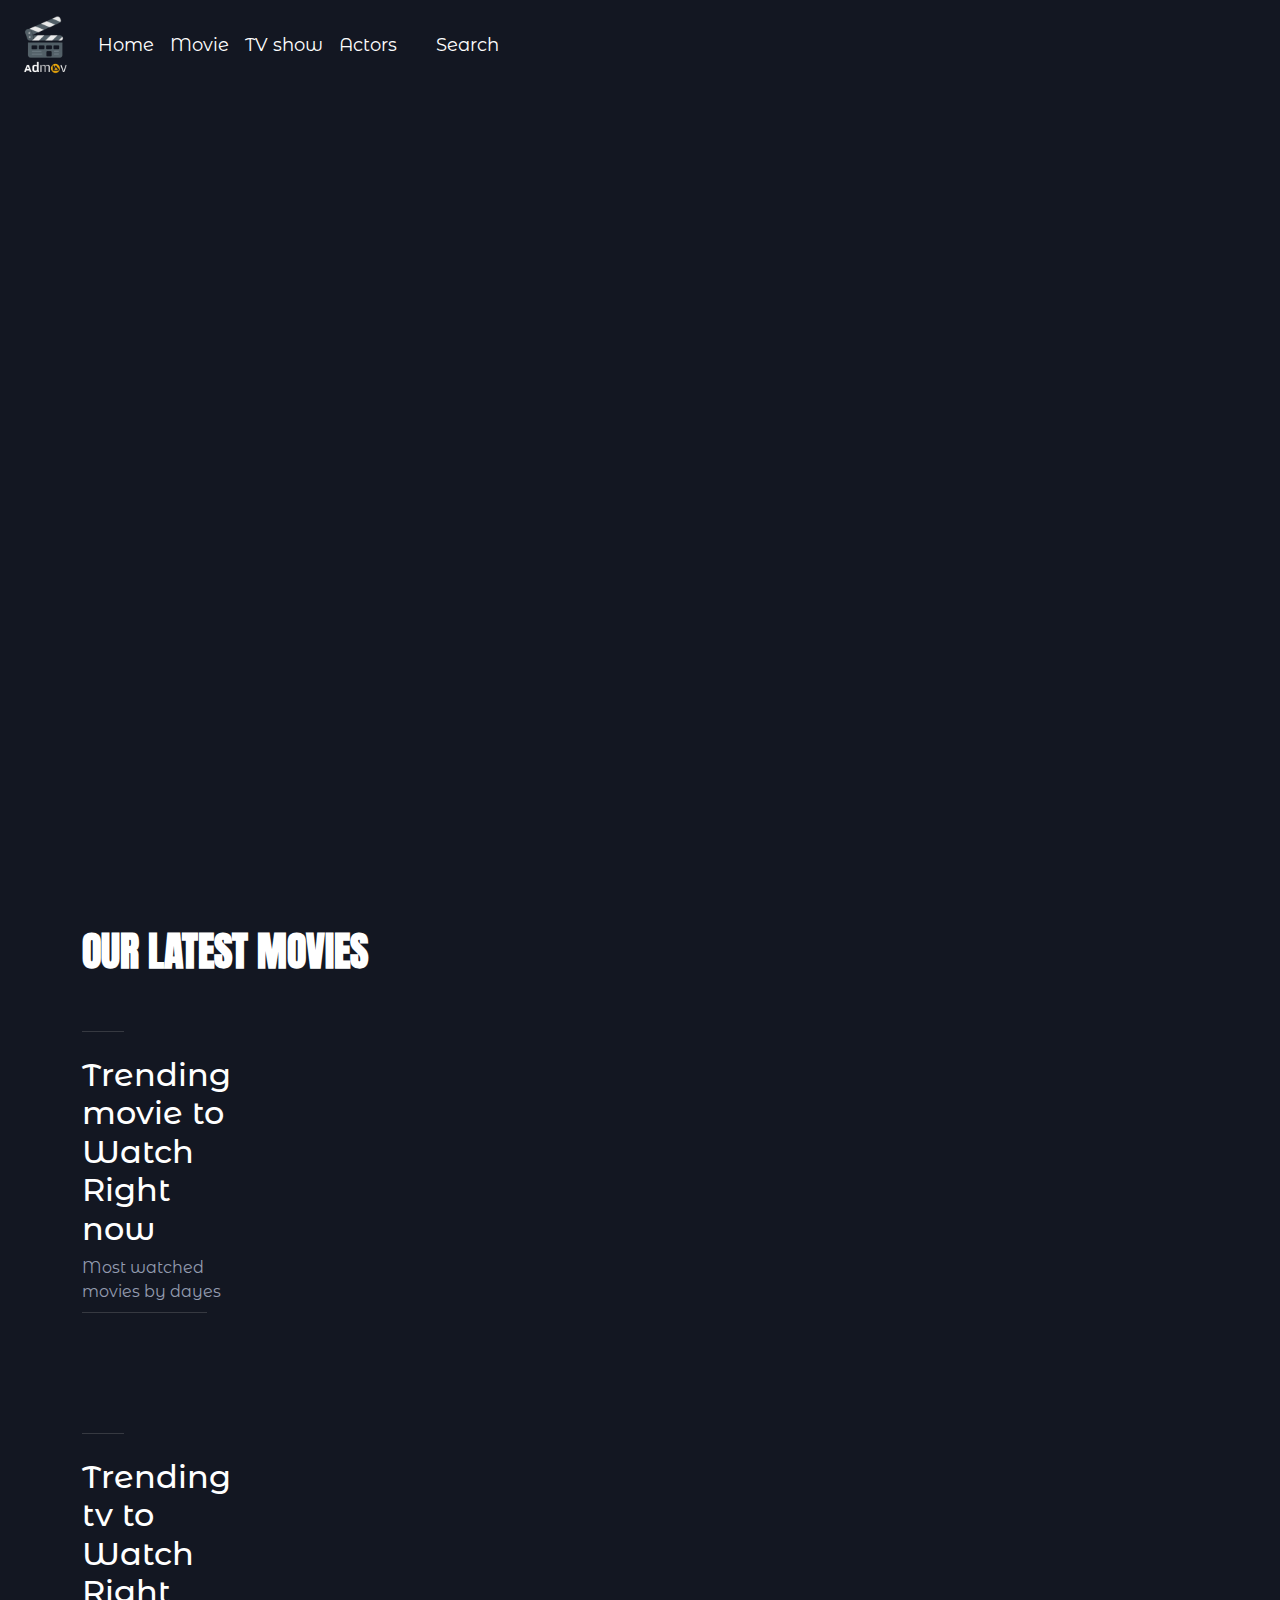
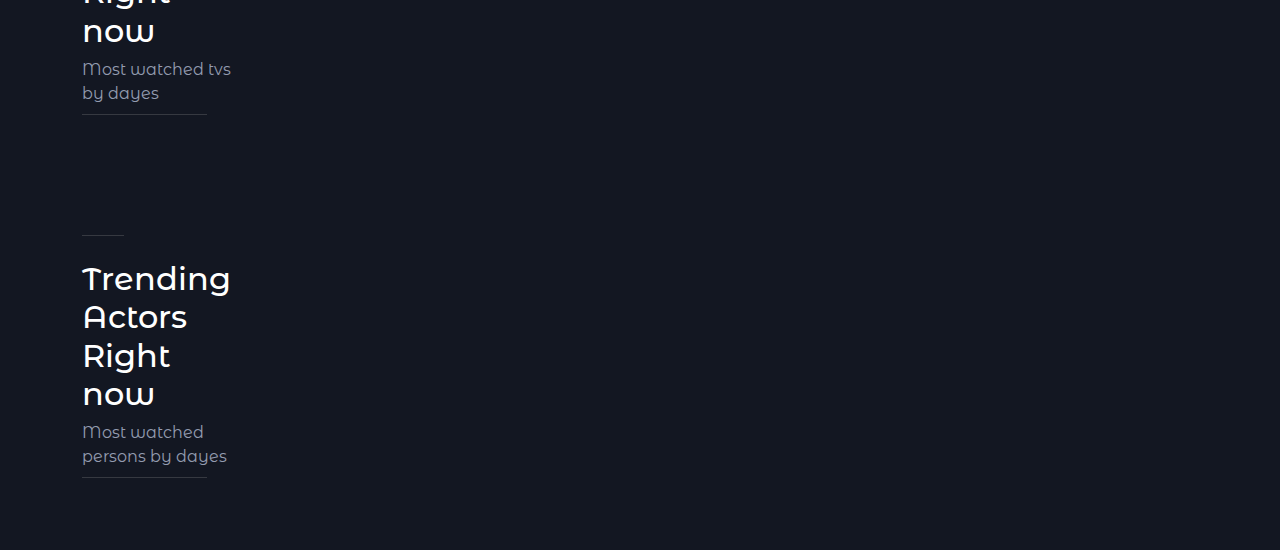
<file: index.html>
<!DOCTYPE html><html lang="en"><head>
    <meta charset="utf-8">
    <title>trends</title>
    <base href="/">
    <meta name="viewport" content="width=device-width, initial-scale=1">
    <link rel="icon" type="image/x-icon" href="favicon.ico">
  <style>@import"https://fonts.googleapis.com/css2?family=Montserrat+Alternates:wght@300&display=swap";@import"https://fonts.googleapis.com/css2?family=Anton&display=swap";@import"https://fonts.googleapis.com/css2?family=Zen+Tokyo+Zoo&display=swap";:root{--fa-style-family-brands:"Font Awesome 6 Brands";--fa-font-brands:normal 400 1em/1 "Font Awesome 6 Brands"}@font-face{font-family:"Font Awesome 6 Brands";font-style:normal;font-weight:400;font-display:block;src:url(fa-brands-400.9210030c21e68a90.woff2) format("woff2"),url(fa-brands-400.5f7c5bb77eae788b.ttf) format("truetype")}:root{--fa-font-regular:normal 400 1em/1 "Font Awesome 6 Free"}@font-face{font-family:"Font Awesome 6 Free";font-style:normal;font-weight:400;font-display:block;src:url(fa-regular-400.02ad4ff91ef84f65.woff2) format("woff2"),url(fa-regular-400.570a165b064c1468.ttf) format("truetype")}:root{--fa-style-family-classic:"Font Awesome 6 Free";--fa-font-solid:normal 900 1em/1 "Font Awesome 6 Free"}@font-face{font-family:"Font Awesome 6 Free";font-style:normal;font-weight:900;font-display:block;src:url(fa-solid-900.3eae9857c06e9372.woff2) format("woff2"),url(fa-solid-900.0b5caff7ad4bc179.ttf) format("truetype")}@charset "UTF-8";:root{--bs-blue:#0d6efd;--bs-indigo:#6610f2;--bs-purple:#6f42c1;--bs-pink:#d63384;--bs-red:#dc3545;--bs-orange:#fd7e14;--bs-yellow:#ffc107;--bs-green:#198754;--bs-teal:#20c997;--bs-cyan:#0dcaf0;--bs-black:#000;--bs-white:#fff;--bs-gray:#6c757d;--bs-gray-dark:#343a40;--bs-gray-100:#f8f9fa;--bs-gray-200:#e9ecef;--bs-gray-300:#dee2e6;--bs-gray-400:#ced4da;--bs-gray-500:#adb5bd;--bs-gray-600:#6c757d;--bs-gray-700:#495057;--bs-gray-800:#343a40;--bs-gray-900:#212529;--bs-primary:#0d6efd;--bs-secondary:#6c757d;--bs-success:#198754;--bs-info:#0dcaf0;--bs-warning:#ffc107;--bs-danger:#dc3545;--bs-light:#f8f9fa;--bs-dark:#212529;--bs-primary-rgb:13, 110, 253;--bs-secondary-rgb:108, 117, 125;--bs-success-rgb:25, 135, 84;--bs-info-rgb:13, 202, 240;--bs-warning-rgb:255, 193, 7;--bs-danger-rgb:220, 53, 69;--bs-light-rgb:248, 249, 250;--bs-dark-rgb:33, 37, 41;--bs-white-rgb:255, 255, 255;--bs-black-rgb:0, 0, 0;--bs-body-color-rgb:33, 37, 41;--bs-body-bg-rgb:255, 255, 255;--bs-font-sans-serif:system-ui, -apple-system, "Segoe UI", Roboto, "Helvetica Neue", "Noto Sans", "Liberation Sans", Arial, sans-serif, "Apple Color Emoji", "Segoe UI Emoji", "Segoe UI Symbol", "Noto Color Emoji";--bs-font-monospace:SFMono-Regular, Menlo, Monaco, Consolas, "Liberation Mono", "Courier New", monospace;--bs-gradient:linear-gradient(180deg, rgba(255, 255, 255, .15), rgba(255, 255, 255, 0));--bs-body-font-family:var(--bs-font-sans-serif);--bs-body-font-size:1rem;--bs-body-font-weight:400;--bs-body-line-height:1.5;--bs-body-color:#212529;--bs-body-bg:#fff;--bs-border-width:1px;--bs-border-style:solid;--bs-border-color:#dee2e6;--bs-border-color-translucent:rgba(0, 0, 0, .175);--bs-border-radius:.375rem;--bs-border-radius-sm:.25rem;--bs-border-radius-lg:.5rem;--bs-border-radius-xl:1rem;--bs-border-radius-2xl:2rem;--bs-border-radius-pill:50rem;--bs-link-color:#0d6efd;--bs-link-hover-color:#0a58ca;--bs-code-color:#d63384;--bs-highlight-bg:#fff3cd}*,*:before,*:after{box-sizing:border-box}@media (prefers-reduced-motion: no-preference){:root{scroll-behavior:smooth}}body{margin:0;font-family:var(--bs-body-font-family);font-size:var(--bs-body-font-size);font-weight:var(--bs-body-font-weight);line-height:var(--bs-body-line-height);color:var(--bs-body-color);text-align:var(--bs-body-text-align);background-color:var(--bs-body-bg);-webkit-text-size-adjust:100%;-webkit-tap-highlight-color:rgba(0,0,0,0)}*{margin:0;padding:0}body{background-color:#131722;color:#fff;font-family:Montserrat Alternates,sans-serif}</style><link rel="stylesheet" href="styles.42deab3a713529c9.css" media="print" onload="this.media='all'"><noscript><link rel="stylesheet" href="styles.42deab3a713529c9.css"></noscript></head>
  <body>
    <trends-root></trends-root>
  <script src="runtime.53035ffb9ec99bc9.js" type="module"></script><script src="polyfills.bcf11f31a9bc167d.js" type="module"></script><script src="scripts.59af336d0a60a5a8.js" defer></script><script src="main.880239310308d0c7.js" type="module"></script>

</body></html>
</file>
<file: styles.42deab3a713529c9.css>
@import"https://fonts.googleapis.com/css2?family=Montserrat+Alternates:wght@300&display=swap";@import"https://fonts.googleapis.com/css2?family=Anton&display=swap";@import"https://fonts.googleapis.com/css2?family=Zen+Tokyo+Zoo&display=swap";/*!
 * Font Awesome Free 6.4.0 by @fontawesome - https://fontawesome.com
 * License - https://fontawesome.com/license/free (Icons: CC BY 4.0, Fonts: SIL OFL 1.1, Code: MIT License)
 * Copyright 2023 Fonticons, Inc.
 */.fa{font-family:var(--fa-style-family,"Font Awesome 6 Free");font-weight:var(--fa-style,900)}.fa,.fa-brands,.fa-classic,.fa-regular,.fa-sharp,.fa-solid,.fab,.far,.fas{-moz-osx-font-smoothing:grayscale;-webkit-font-smoothing:antialiased;display:var(--fa-display,inline-block);font-style:normal;font-variant:normal;line-height:1;text-rendering:auto}.fa-classic,.fa-regular,.fa-solid,.far,.fas{font-family:"Font Awesome 6 Free"}.fa-brands,.fab{font-family:"Font Awesome 6 Brands"}.fa-1x{font-size:1em}.fa-2x{font-size:2em}.fa-3x{font-size:3em}.fa-4x{font-size:4em}.fa-5x{font-size:5em}.fa-6x{font-size:6em}.fa-7x{font-size:7em}.fa-8x{font-size:8em}.fa-9x{font-size:9em}.fa-10x{font-size:10em}.fa-2xs{font-size:.625em;line-height:.1em;vertical-align:.225em}.fa-xs{font-size:.75em;line-height:.08333em;vertical-align:.125em}.fa-sm{font-size:.875em;line-height:.07143em;vertical-align:.05357em}.fa-lg{font-size:1.25em;line-height:.05em;vertical-align:-.075em}.fa-xl{font-size:1.5em;line-height:.04167em;vertical-align:-.125em}.fa-2xl{font-size:2em;line-height:.03125em;vertical-align:-.1875em}.fa-fw{text-align:center;width:1.25em}.fa-ul{list-style-type:none;margin-left:var(--fa-li-margin,2.5em);padding-left:0}.fa-ul>li{position:relative}.fa-li{left:calc(var(--fa-li-width, 2em)*-1);position:absolute;text-align:center;width:var(--fa-li-width,2em);line-height:inherit}.fa-border{border-radius:var(--fa-border-radius,.1em);border:var(--fa-border-width,.08em) var(--fa-border-style,solid) var(--fa-border-color,#eee);padding:var(--fa-border-padding,.2em .25em .15em)}.fa-pull-left{float:left;margin-right:var(--fa-pull-margin,.3em)}.fa-pull-right{float:right;margin-left:var(--fa-pull-margin,.3em)}.fa-beat{animation-name:fa-beat;animation-delay:var(--fa-animation-delay,0s);animation-direction:var(--fa-animation-direction,normal);animation-duration:var(--fa-animation-duration,1s);animation-iteration-count:var(--fa-animation-iteration-count,infinite);animation-timing-function:var(--fa-animation-timing,ease-in-out)}.fa-bounce{animation-name:fa-bounce;animation-delay:var(--fa-animation-delay,0s);animation-direction:var(--fa-animation-direction,normal);animation-duration:var(--fa-animation-duration,1s);animation-iteration-count:var(--fa-animation-iteration-count,infinite);animation-timing-function:var(--fa-animation-timing,cubic-bezier(.28,.84,.42,1))}.fa-fade{animation-name:fa-fade;animation-iteration-count:var(--fa-animation-iteration-count,infinite);animation-timing-function:var(--fa-animation-timing,cubic-bezier(.4,0,.6,1))}.fa-beat-fade,.fa-fade{animation-delay:var(--fa-animation-delay,0s);animation-direction:var(--fa-animation-direction,normal);animation-duration:var(--fa-animation-duration,1s)}.fa-beat-fade{animation-name:fa-beat-fade;animation-iteration-count:var(--fa-animation-iteration-count,infinite);animation-timing-function:var(--fa-animation-timing,cubic-bezier(.4,0,.6,1))}.fa-flip{animation-name:fa-flip;animation-delay:var(--fa-animation-delay,0s);animation-direction:var(--fa-animation-direction,normal);animation-duration:var(--fa-animation-duration,1s);animation-iteration-count:var(--fa-animation-iteration-count,infinite);animation-timing-function:var(--fa-animation-timing,ease-in-out)}.fa-shake{animation-name:fa-shake;animation-duration:var(--fa-animation-duration,1s);animation-iteration-count:var(--fa-animation-iteration-count,infinite);animation-timing-function:var(--fa-animation-timing,linear)}.fa-shake,.fa-spin{animation-delay:var(--fa-animation-delay,0s);animation-direction:var(--fa-animation-direction,normal)}.fa-spin{animation-name:fa-spin;animation-duration:var(--fa-animation-duration,2s);animation-iteration-count:var(--fa-animation-iteration-count,infinite);animation-timing-function:var(--fa-animation-timing,linear)}.fa-spin-reverse{--fa-animation-direction:reverse}.fa-pulse,.fa-spin-pulse{animation-name:fa-spin;animation-direction:var(--fa-animation-direction,normal);animation-duration:var(--fa-animation-duration,1s);animation-iteration-count:var(--fa-animation-iteration-count,infinite);animation-timing-function:var(--fa-animation-timing,steps(8))}@media (prefers-reduced-motion:reduce){.fa-beat,.fa-beat-fade,.fa-bounce,.fa-fade,.fa-flip,.fa-pulse,.fa-shake,.fa-spin,.fa-spin-pulse{animation-delay:-1ms;animation-duration:1ms;animation-iteration-count:1;transition-delay:0s;transition-duration:0s}}@keyframes fa-beat{0%,90%{transform:scale(1)}45%{transform:scale(var(--fa-beat-scale,1.25))}}@keyframes fa-bounce{0%{transform:scale(1) translateY(0)}10%{transform:scale(var(--fa-bounce-start-scale-x,1.1),var(--fa-bounce-start-scale-y,.9)) translateY(0)}30%{transform:scale(var(--fa-bounce-jump-scale-x,.9),var(--fa-bounce-jump-scale-y,1.1)) translateY(var(--fa-bounce-height,-.5em))}50%{transform:scale(var(--fa-bounce-land-scale-x,1.05),var(--fa-bounce-land-scale-y,.95)) translateY(0)}57%{transform:scale(1) translateY(var(--fa-bounce-rebound,-.125em))}64%{transform:scale(1) translateY(0)}to{transform:scale(1) translateY(0)}}@keyframes fa-fade{50%{opacity:var(--fa-fade-opacity,.4)}}@keyframes fa-beat-fade{0%,to{opacity:var(--fa-beat-fade-opacity,.4);transform:scale(1)}50%{opacity:1;transform:scale(var(--fa-beat-fade-scale,1.125))}}@keyframes fa-flip{50%{transform:rotate3d(var(--fa-flip-x,0),var(--fa-flip-y,1),var(--fa-flip-z,0),var(--fa-flip-angle,-180deg))}}@keyframes fa-shake{0%{transform:rotate(-15deg)}4%{transform:rotate(15deg)}8%,24%{transform:rotate(-18deg)}12%,28%{transform:rotate(18deg)}16%{transform:rotate(-22deg)}20%{transform:rotate(22deg)}32%{transform:rotate(-12deg)}36%{transform:rotate(12deg)}40%,to{transform:rotate(0)}}@keyframes fa-spin{0%{transform:rotate(0)}to{transform:rotate(1turn)}}.fa-rotate-90{transform:rotate(90deg)}.fa-rotate-180{transform:rotate(180deg)}.fa-rotate-270{transform:rotate(270deg)}.fa-flip-horizontal{transform:scaleX(-1)}.fa-flip-vertical{transform:scaleY(-1)}.fa-flip-both,.fa-flip-horizontal.fa-flip-vertical{transform:scale(-1)}.fa-rotate-by{transform:rotate(var(--fa-rotate-angle,none))}.fa-stack{display:inline-block;height:2em;line-height:2em;position:relative;vertical-align:middle;width:2.5em}.fa-stack-1x,.fa-stack-2x{left:0;position:absolute;text-align:center;width:100%;z-index:var(--fa-stack-z-index,auto)}.fa-stack-1x{line-height:inherit}.fa-stack-2x{font-size:2em}.fa-inverse{color:var(--fa-inverse,#fff)}.fa-0:before{content:"0"}.fa-1:before{content:"1"}.fa-2:before{content:"2"}.fa-3:before{content:"3"}.fa-4:before{content:"4"}.fa-5:before{content:"5"}.fa-6:before{content:"6"}.fa-7:before{content:"7"}.fa-8:before{content:"8"}.fa-9:before{content:"9"}.fa-fill-drip:before{content:"\f576"}.fa-arrows-to-circle:before{content:"\e4bd"}.fa-chevron-circle-right:before,.fa-circle-chevron-right:before{content:"\f138"}.fa-at:before{content:"@"}.fa-trash-alt:before,.fa-trash-can:before{content:"\f2ed"}.fa-text-height:before{content:"\f034"}.fa-user-times:before,.fa-user-xmark:before{content:"\f235"}.fa-stethoscope:before{content:"\f0f1"}.fa-comment-alt:before,.fa-message:before{content:"\f27a"}.fa-info:before{content:"\f129"}.fa-compress-alt:before,.fa-down-left-and-up-right-to-center:before{content:"\f422"}.fa-explosion:before{content:"\e4e9"}.fa-file-alt:before,.fa-file-lines:before,.fa-file-text:before{content:"\f15c"}.fa-wave-square:before{content:"\f83e"}.fa-ring:before{content:"\f70b"}.fa-building-un:before{content:"\e4d9"}.fa-dice-three:before{content:"\f527"}.fa-calendar-alt:before,.fa-calendar-days:before{content:"\f073"}.fa-anchor-circle-check:before{content:"\e4aa"}.fa-building-circle-arrow-right:before{content:"\e4d1"}.fa-volleyball-ball:before,.fa-volleyball:before{content:"\f45f"}.fa-arrows-up-to-line:before{content:"\e4c2"}.fa-sort-desc:before,.fa-sort-down:before{content:"\f0dd"}.fa-circle-minus:before,.fa-minus-circle:before{content:"\f056"}.fa-door-open:before{content:"\f52b"}.fa-right-from-bracket:before,.fa-sign-out-alt:before{content:"\f2f5"}.fa-atom:before{content:"\f5d2"}.fa-soap:before{content:"\e06e"}.fa-heart-music-camera-bolt:before,.fa-icons:before{content:"\f86d"}.fa-microphone-alt-slash:before,.fa-microphone-lines-slash:before{content:"\f539"}.fa-bridge-circle-check:before{content:"\e4c9"}.fa-pump-medical:before{content:"\e06a"}.fa-fingerprint:before{content:"\f577"}.fa-hand-point-right:before{content:"\f0a4"}.fa-magnifying-glass-location:before,.fa-search-location:before{content:"\f689"}.fa-forward-step:before,.fa-step-forward:before{content:"\f051"}.fa-face-smile-beam:before,.fa-smile-beam:before{content:"\f5b8"}.fa-flag-checkered:before{content:"\f11e"}.fa-football-ball:before,.fa-football:before{content:"\f44e"}.fa-school-circle-exclamation:before{content:"\e56c"}.fa-crop:before{content:"\f125"}.fa-angle-double-down:before,.fa-angles-down:before{content:"\f103"}.fa-users-rectangle:before{content:"\e594"}.fa-people-roof:before{content:"\e537"}.fa-people-line:before{content:"\e534"}.fa-beer-mug-empty:before,.fa-beer:before{content:"\f0fc"}.fa-diagram-predecessor:before{content:"\e477"}.fa-arrow-up-long:before,.fa-long-arrow-up:before{content:"\f176"}.fa-burn:before,.fa-fire-flame-simple:before{content:"\f46a"}.fa-male:before,.fa-person:before{content:"\f183"}.fa-laptop:before{content:"\f109"}.fa-file-csv:before{content:"\f6dd"}.fa-menorah:before{content:"\f676"}.fa-truck-plane:before{content:"\e58f"}.fa-record-vinyl:before{content:"\f8d9"}.fa-face-grin-stars:before,.fa-grin-stars:before{content:"\f587"}.fa-bong:before{content:"\f55c"}.fa-pastafarianism:before,.fa-spaghetti-monster-flying:before{content:"\f67b"}.fa-arrow-down-up-across-line:before{content:"\e4af"}.fa-spoon:before,.fa-utensil-spoon:before{content:"\f2e5"}.fa-jar-wheat:before{content:"\e517"}.fa-envelopes-bulk:before,.fa-mail-bulk:before{content:"\f674"}.fa-file-circle-exclamation:before{content:"\e4eb"}.fa-circle-h:before,.fa-hospital-symbol:before{content:"\f47e"}.fa-pager:before{content:"\f815"}.fa-address-book:before,.fa-contact-book:before{content:"\f2b9"}.fa-strikethrough:before{content:"\f0cc"}.fa-k:before{content:"K"}.fa-landmark-flag:before{content:"\e51c"}.fa-pencil-alt:before,.fa-pencil:before{content:"\f303"}.fa-backward:before{content:"\f04a"}.fa-caret-right:before{content:"\f0da"}.fa-comments:before{content:"\f086"}.fa-file-clipboard:before,.fa-paste:before{content:"\f0ea"}.fa-code-pull-request:before{content:"\e13c"}.fa-clipboard-list:before{content:"\f46d"}.fa-truck-loading:before,.fa-truck-ramp-box:before{content:"\f4de"}.fa-user-check:before{content:"\f4fc"}.fa-vial-virus:before{content:"\e597"}.fa-sheet-plastic:before{content:"\e571"}.fa-blog:before{content:"\f781"}.fa-user-ninja:before{content:"\f504"}.fa-person-arrow-up-from-line:before{content:"\e539"}.fa-scroll-torah:before,.fa-torah:before{content:"\f6a0"}.fa-broom-ball:before,.fa-quidditch-broom-ball:before,.fa-quidditch:before{content:"\f458"}.fa-toggle-off:before{content:"\f204"}.fa-archive:before,.fa-box-archive:before{content:"\f187"}.fa-person-drowning:before{content:"\e545"}.fa-arrow-down-9-1:before,.fa-sort-numeric-desc:before,.fa-sort-numeric-down-alt:before{content:"\f886"}.fa-face-grin-tongue-squint:before,.fa-grin-tongue-squint:before{content:"\f58a"}.fa-spray-can:before{content:"\f5bd"}.fa-truck-monster:before{content:"\f63b"}.fa-w:before{content:"W"}.fa-earth-africa:before,.fa-globe-africa:before{content:"\f57c"}.fa-rainbow:before{content:"\f75b"}.fa-circle-notch:before{content:"\f1ce"}.fa-tablet-alt:before,.fa-tablet-screen-button:before{content:"\f3fa"}.fa-paw:before{content:"\f1b0"}.fa-cloud:before{content:"\f0c2"}.fa-trowel-bricks:before{content:"\e58a"}.fa-face-flushed:before,.fa-flushed:before{content:"\f579"}.fa-hospital-user:before{content:"\f80d"}.fa-tent-arrow-left-right:before{content:"\e57f"}.fa-gavel:before,.fa-legal:before{content:"\f0e3"}.fa-binoculars:before{content:"\f1e5"}.fa-microphone-slash:before{content:"\f131"}.fa-box-tissue:before{content:"\e05b"}.fa-motorcycle:before{content:"\f21c"}.fa-bell-concierge:before,.fa-concierge-bell:before{content:"\f562"}.fa-pen-ruler:before,.fa-pencil-ruler:before{content:"\f5ae"}.fa-people-arrows-left-right:before,.fa-people-arrows:before{content:"\e068"}.fa-mars-and-venus-burst:before{content:"\e523"}.fa-caret-square-right:before,.fa-square-caret-right:before{content:"\f152"}.fa-cut:before,.fa-scissors:before{content:"\f0c4"}.fa-sun-plant-wilt:before{content:"\e57a"}.fa-toilets-portable:before{content:"\e584"}.fa-hockey-puck:before{content:"\f453"}.fa-table:before{content:"\f0ce"}.fa-magnifying-glass-arrow-right:before{content:"\e521"}.fa-digital-tachograph:before,.fa-tachograph-digital:before{content:"\f566"}.fa-users-slash:before{content:"\e073"}.fa-clover:before{content:"\e139"}.fa-mail-reply:before,.fa-reply:before{content:"\f3e5"}.fa-star-and-crescent:before{content:"\f699"}.fa-house-fire:before{content:"\e50c"}.fa-minus-square:before,.fa-square-minus:before{content:"\f146"}.fa-helicopter:before{content:"\f533"}.fa-compass:before{content:"\f14e"}.fa-caret-square-down:before,.fa-square-caret-down:before{content:"\f150"}.fa-file-circle-question:before{content:"\e4ef"}.fa-laptop-code:before{content:"\f5fc"}.fa-swatchbook:before{content:"\f5c3"}.fa-prescription-bottle:before{content:"\f485"}.fa-bars:before,.fa-navicon:before{content:"\f0c9"}.fa-people-group:before{content:"\e533"}.fa-hourglass-3:before,.fa-hourglass-end:before{content:"\f253"}.fa-heart-broken:before,.fa-heart-crack:before{content:"\f7a9"}.fa-external-link-square-alt:before,.fa-square-up-right:before{content:"\f360"}.fa-face-kiss-beam:before,.fa-kiss-beam:before{content:"\f597"}.fa-film:before{content:"\f008"}.fa-ruler-horizontal:before{content:"\f547"}.fa-people-robbery:before{content:"\e536"}.fa-lightbulb:before{content:"\f0eb"}.fa-caret-left:before{content:"\f0d9"}.fa-circle-exclamation:before,.fa-exclamation-circle:before{content:"\f06a"}.fa-school-circle-xmark:before{content:"\e56d"}.fa-arrow-right-from-bracket:before,.fa-sign-out:before{content:"\f08b"}.fa-chevron-circle-down:before,.fa-circle-chevron-down:before{content:"\f13a"}.fa-unlock-alt:before,.fa-unlock-keyhole:before{content:"\f13e"}.fa-cloud-showers-heavy:before{content:"\f740"}.fa-headphones-alt:before,.fa-headphones-simple:before{content:"\f58f"}.fa-sitemap:before{content:"\f0e8"}.fa-circle-dollar-to-slot:before,.fa-donate:before{content:"\f4b9"}.fa-memory:before{content:"\f538"}.fa-road-spikes:before{content:"\e568"}.fa-fire-burner:before{content:"\e4f1"}.fa-flag:before{content:"\f024"}.fa-hanukiah:before{content:"\f6e6"}.fa-feather:before{content:"\f52d"}.fa-volume-down:before,.fa-volume-low:before{content:"\f027"}.fa-comment-slash:before{content:"\f4b3"}.fa-cloud-sun-rain:before{content:"\f743"}.fa-compress:before{content:"\f066"}.fa-wheat-alt:before,.fa-wheat-awn:before{content:"\e2cd"}.fa-ankh:before{content:"\f644"}.fa-hands-holding-child:before{content:"\e4fa"}.fa-asterisk:before{content:"*"}.fa-check-square:before,.fa-square-check:before{content:"\f14a"}.fa-peseta-sign:before{content:"\e221"}.fa-header:before,.fa-heading:before{content:"\f1dc"}.fa-ghost:before{content:"\f6e2"}.fa-list-squares:before,.fa-list:before{content:"\f03a"}.fa-phone-square-alt:before,.fa-square-phone-flip:before{content:"\f87b"}.fa-cart-plus:before{content:"\f217"}.fa-gamepad:before{content:"\f11b"}.fa-circle-dot:before,.fa-dot-circle:before{content:"\f192"}.fa-dizzy:before,.fa-face-dizzy:before{content:"\f567"}.fa-egg:before{content:"\f7fb"}.fa-house-medical-circle-xmark:before{content:"\e513"}.fa-campground:before{content:"\f6bb"}.fa-folder-plus:before{content:"\f65e"}.fa-futbol-ball:before,.fa-futbol:before,.fa-soccer-ball:before{content:"\f1e3"}.fa-paint-brush:before,.fa-paintbrush:before{content:"\f1fc"}.fa-lock:before{content:"\f023"}.fa-gas-pump:before{content:"\f52f"}.fa-hot-tub-person:before,.fa-hot-tub:before{content:"\f593"}.fa-map-location:before,.fa-map-marked:before{content:"\f59f"}.fa-house-flood-water:before{content:"\e50e"}.fa-tree:before{content:"\f1bb"}.fa-bridge-lock:before{content:"\e4cc"}.fa-sack-dollar:before{content:"\f81d"}.fa-edit:before,.fa-pen-to-square:before{content:"\f044"}.fa-car-side:before{content:"\f5e4"}.fa-share-alt:before,.fa-share-nodes:before{content:"\f1e0"}.fa-heart-circle-minus:before{content:"\e4ff"}.fa-hourglass-2:before,.fa-hourglass-half:before{content:"\f252"}.fa-microscope:before{content:"\f610"}.fa-sink:before{content:"\e06d"}.fa-bag-shopping:before,.fa-shopping-bag:before{content:"\f290"}.fa-arrow-down-z-a:before,.fa-sort-alpha-desc:before,.fa-sort-alpha-down-alt:before{content:"\f881"}.fa-mitten:before{content:"\f7b5"}.fa-person-rays:before{content:"\e54d"}.fa-users:before{content:"\f0c0"}.fa-eye-slash:before{content:"\f070"}.fa-flask-vial:before{content:"\e4f3"}.fa-hand-paper:before,.fa-hand:before{content:"\f256"}.fa-om:before{content:"\f679"}.fa-worm:before{content:"\e599"}.fa-house-circle-xmark:before{content:"\e50b"}.fa-plug:before{content:"\f1e6"}.fa-chevron-up:before{content:"\f077"}.fa-hand-spock:before{content:"\f259"}.fa-stopwatch:before{content:"\f2f2"}.fa-face-kiss:before,.fa-kiss:before{content:"\f596"}.fa-bridge-circle-xmark:before{content:"\e4cb"}.fa-face-grin-tongue:before,.fa-grin-tongue:before{content:"\f589"}.fa-chess-bishop:before{content:"\f43a"}.fa-face-grin-wink:before,.fa-grin-wink:before{content:"\f58c"}.fa-deaf:before,.fa-deafness:before,.fa-ear-deaf:before,.fa-hard-of-hearing:before{content:"\f2a4"}.fa-road-circle-check:before{content:"\e564"}.fa-dice-five:before{content:"\f523"}.fa-rss-square:before,.fa-square-rss:before{content:"\f143"}.fa-land-mine-on:before{content:"\e51b"}.fa-i-cursor:before{content:"\f246"}.fa-stamp:before{content:"\f5bf"}.fa-stairs:before{content:"\e289"}.fa-i:before{content:"I"}.fa-hryvnia-sign:before,.fa-hryvnia:before{content:"\f6f2"}.fa-pills:before{content:"\f484"}.fa-face-grin-wide:before,.fa-grin-alt:before{content:"\f581"}.fa-tooth:before{content:"\f5c9"}.fa-v:before{content:"V"}.fa-bangladeshi-taka-sign:before{content:"\e2e6"}.fa-bicycle:before{content:"\f206"}.fa-rod-asclepius:before,.fa-rod-snake:before,.fa-staff-aesculapius:before,.fa-staff-snake:before{content:"\e579"}.fa-head-side-cough-slash:before{content:"\e062"}.fa-ambulance:before,.fa-truck-medical:before{content:"\f0f9"}.fa-wheat-awn-circle-exclamation:before{content:"\e598"}.fa-snowman:before{content:"\f7d0"}.fa-mortar-pestle:before{content:"\f5a7"}.fa-road-barrier:before{content:"\e562"}.fa-school:before{content:"\f549"}.fa-igloo:before{content:"\f7ae"}.fa-joint:before{content:"\f595"}.fa-angle-right:before{content:"\f105"}.fa-horse:before{content:"\f6f0"}.fa-q:before{content:"Q"}.fa-g:before{content:"G"}.fa-notes-medical:before{content:"\f481"}.fa-temperature-2:before,.fa-temperature-half:before,.fa-thermometer-2:before,.fa-thermometer-half:before{content:"\f2c9"}.fa-dong-sign:before{content:"\e169"}.fa-capsules:before{content:"\f46b"}.fa-poo-bolt:before,.fa-poo-storm:before{content:"\f75a"}.fa-face-frown-open:before,.fa-frown-open:before{content:"\f57a"}.fa-hand-point-up:before{content:"\f0a6"}.fa-money-bill:before{content:"\f0d6"}.fa-bookmark:before{content:"\f02e"}.fa-align-justify:before{content:"\f039"}.fa-umbrella-beach:before{content:"\f5ca"}.fa-helmet-un:before{content:"\e503"}.fa-bullseye:before{content:"\f140"}.fa-bacon:before{content:"\f7e5"}.fa-hand-point-down:before{content:"\f0a7"}.fa-arrow-up-from-bracket:before{content:"\e09a"}.fa-folder-blank:before,.fa-folder:before{content:"\f07b"}.fa-file-medical-alt:before,.fa-file-waveform:before{content:"\f478"}.fa-radiation:before{content:"\f7b9"}.fa-chart-simple:before{content:"\e473"}.fa-mars-stroke:before{content:"\f229"}.fa-vial:before{content:"\f492"}.fa-dashboard:before,.fa-gauge-med:before,.fa-gauge:before,.fa-tachometer-alt-average:before{content:"\f624"}.fa-magic-wand-sparkles:before,.fa-wand-magic-sparkles:before{content:"\e2ca"}.fa-e:before{content:"E"}.fa-pen-alt:before,.fa-pen-clip:before{content:"\f305"}.fa-bridge-circle-exclamation:before{content:"\e4ca"}.fa-user:before{content:"\f007"}.fa-school-circle-check:before{content:"\e56b"}.fa-dumpster:before{content:"\f793"}.fa-shuttle-van:before,.fa-van-shuttle:before{content:"\f5b6"}.fa-building-user:before{content:"\e4da"}.fa-caret-square-left:before,.fa-square-caret-left:before{content:"\f191"}.fa-highlighter:before{content:"\f591"}.fa-key:before{content:"\f084"}.fa-bullhorn:before{content:"\f0a1"}.fa-globe:before{content:"\f0ac"}.fa-synagogue:before{content:"\f69b"}.fa-person-half-dress:before{content:"\e548"}.fa-road-bridge:before{content:"\e563"}.fa-location-arrow:before{content:"\f124"}.fa-c:before{content:"C"}.fa-tablet-button:before{content:"\f10a"}.fa-building-lock:before{content:"\e4d6"}.fa-pizza-slice:before{content:"\f818"}.fa-money-bill-wave:before{content:"\f53a"}.fa-area-chart:before,.fa-chart-area:before{content:"\f1fe"}.fa-house-flag:before{content:"\e50d"}.fa-person-circle-minus:before{content:"\e540"}.fa-ban:before,.fa-cancel:before{content:"\f05e"}.fa-camera-rotate:before{content:"\e0d8"}.fa-air-freshener:before,.fa-spray-can-sparkles:before{content:"\f5d0"}.fa-star:before{content:"\f005"}.fa-repeat:before{content:"\f363"}.fa-cross:before{content:"\f654"}.fa-box:before{content:"\f466"}.fa-venus-mars:before{content:"\f228"}.fa-arrow-pointer:before,.fa-mouse-pointer:before{content:"\f245"}.fa-expand-arrows-alt:before,.fa-maximize:before{content:"\f31e"}.fa-charging-station:before{content:"\f5e7"}.fa-shapes:before,.fa-triangle-circle-square:before{content:"\f61f"}.fa-random:before,.fa-shuffle:before{content:"\f074"}.fa-person-running:before,.fa-running:before{content:"\f70c"}.fa-mobile-retro:before{content:"\e527"}.fa-grip-lines-vertical:before{content:"\f7a5"}.fa-spider:before{content:"\f717"}.fa-hands-bound:before{content:"\e4f9"}.fa-file-invoice-dollar:before{content:"\f571"}.fa-plane-circle-exclamation:before{content:"\e556"}.fa-x-ray:before{content:"\f497"}.fa-spell-check:before{content:"\f891"}.fa-slash:before{content:"\f715"}.fa-computer-mouse:before,.fa-mouse:before{content:"\f8cc"}.fa-arrow-right-to-bracket:before,.fa-sign-in:before{content:"\f090"}.fa-shop-slash:before,.fa-store-alt-slash:before{content:"\e070"}.fa-server:before{content:"\f233"}.fa-virus-covid-slash:before{content:"\e4a9"}.fa-shop-lock:before{content:"\e4a5"}.fa-hourglass-1:before,.fa-hourglass-start:before{content:"\f251"}.fa-blender-phone:before{content:"\f6b6"}.fa-building-wheat:before{content:"\e4db"}.fa-person-breastfeeding:before{content:"\e53a"}.fa-right-to-bracket:before,.fa-sign-in-alt:before{content:"\f2f6"}.fa-venus:before{content:"\f221"}.fa-passport:before{content:"\f5ab"}.fa-heart-pulse:before,.fa-heartbeat:before{content:"\f21e"}.fa-people-carry-box:before,.fa-people-carry:before{content:"\f4ce"}.fa-temperature-high:before{content:"\f769"}.fa-microchip:before{content:"\f2db"}.fa-crown:before{content:"\f521"}.fa-weight-hanging:before{content:"\f5cd"}.fa-xmarks-lines:before{content:"\e59a"}.fa-file-prescription:before{content:"\f572"}.fa-weight-scale:before,.fa-weight:before{content:"\f496"}.fa-user-friends:before,.fa-user-group:before{content:"\f500"}.fa-arrow-up-a-z:before,.fa-sort-alpha-up:before{content:"\f15e"}.fa-chess-knight:before{content:"\f441"}.fa-face-laugh-squint:before,.fa-laugh-squint:before{content:"\f59b"}.fa-wheelchair:before{content:"\f193"}.fa-arrow-circle-up:before,.fa-circle-arrow-up:before{content:"\f0aa"}.fa-toggle-on:before{content:"\f205"}.fa-person-walking:before,.fa-walking:before{content:"\f554"}.fa-l:before{content:"L"}.fa-fire:before{content:"\f06d"}.fa-bed-pulse:before,.fa-procedures:before{content:"\f487"}.fa-shuttle-space:before,.fa-space-shuttle:before{content:"\f197"}.fa-face-laugh:before,.fa-laugh:before{content:"\f599"}.fa-folder-open:before{content:"\f07c"}.fa-heart-circle-plus:before{content:"\e500"}.fa-code-fork:before{content:"\e13b"}.fa-city:before{content:"\f64f"}.fa-microphone-alt:before,.fa-microphone-lines:before{content:"\f3c9"}.fa-pepper-hot:before{content:"\f816"}.fa-unlock:before{content:"\f09c"}.fa-colon-sign:before{content:"\e140"}.fa-headset:before{content:"\f590"}.fa-store-slash:before{content:"\e071"}.fa-road-circle-xmark:before{content:"\e566"}.fa-user-minus:before{content:"\f503"}.fa-mars-stroke-up:before,.fa-mars-stroke-v:before{content:"\f22a"}.fa-champagne-glasses:before,.fa-glass-cheers:before{content:"\f79f"}.fa-clipboard:before{content:"\f328"}.fa-house-circle-exclamation:before{content:"\e50a"}.fa-file-arrow-up:before,.fa-file-upload:before{content:"\f574"}.fa-wifi-3:before,.fa-wifi-strong:before,.fa-wifi:before{content:"\f1eb"}.fa-bath:before,.fa-bathtub:before{content:"\f2cd"}.fa-underline:before{content:"\f0cd"}.fa-user-edit:before,.fa-user-pen:before{content:"\f4ff"}.fa-signature:before{content:"\f5b7"}.fa-stroopwafel:before{content:"\f551"}.fa-bold:before{content:"\f032"}.fa-anchor-lock:before{content:"\e4ad"}.fa-building-ngo:before{content:"\e4d7"}.fa-manat-sign:before{content:"\e1d5"}.fa-not-equal:before{content:"\f53e"}.fa-border-style:before,.fa-border-top-left:before{content:"\f853"}.fa-map-location-dot:before,.fa-map-marked-alt:before{content:"\f5a0"}.fa-jedi:before{content:"\f669"}.fa-poll:before,.fa-square-poll-vertical:before{content:"\f681"}.fa-mug-hot:before{content:"\f7b6"}.fa-battery-car:before,.fa-car-battery:before{content:"\f5df"}.fa-gift:before{content:"\f06b"}.fa-dice-two:before{content:"\f528"}.fa-chess-queen:before{content:"\f445"}.fa-glasses:before{content:"\f530"}.fa-chess-board:before{content:"\f43c"}.fa-building-circle-check:before{content:"\e4d2"}.fa-person-chalkboard:before{content:"\e53d"}.fa-mars-stroke-h:before,.fa-mars-stroke-right:before{content:"\f22b"}.fa-hand-back-fist:before,.fa-hand-rock:before{content:"\f255"}.fa-caret-square-up:before,.fa-square-caret-up:before{content:"\f151"}.fa-cloud-showers-water:before{content:"\e4e4"}.fa-bar-chart:before,.fa-chart-bar:before{content:"\f080"}.fa-hands-bubbles:before,.fa-hands-wash:before{content:"\e05e"}.fa-less-than-equal:before{content:"\f537"}.fa-train:before{content:"\f238"}.fa-eye-low-vision:before,.fa-low-vision:before{content:"\f2a8"}.fa-crow:before{content:"\f520"}.fa-sailboat:before{content:"\e445"}.fa-window-restore:before{content:"\f2d2"}.fa-plus-square:before,.fa-square-plus:before{content:"\f0fe"}.fa-torii-gate:before{content:"\f6a1"}.fa-frog:before{content:"\f52e"}.fa-bucket:before{content:"\e4cf"}.fa-image:before{content:"\f03e"}.fa-microphone:before{content:"\f130"}.fa-cow:before{content:"\f6c8"}.fa-caret-up:before{content:"\f0d8"}.fa-screwdriver:before{content:"\f54a"}.fa-folder-closed:before{content:"\e185"}.fa-house-tsunami:before{content:"\e515"}.fa-square-nfi:before{content:"\e576"}.fa-arrow-up-from-ground-water:before{content:"\e4b5"}.fa-glass-martini-alt:before,.fa-martini-glass:before{content:"\f57b"}.fa-rotate-back:before,.fa-rotate-backward:before,.fa-rotate-left:before,.fa-undo-alt:before{content:"\f2ea"}.fa-columns:before,.fa-table-columns:before{content:"\f0db"}.fa-lemon:before{content:"\f094"}.fa-head-side-mask:before{content:"\e063"}.fa-handshake:before{content:"\f2b5"}.fa-gem:before{content:"\f3a5"}.fa-dolly-box:before,.fa-dolly:before{content:"\f472"}.fa-smoking:before{content:"\f48d"}.fa-compress-arrows-alt:before,.fa-minimize:before{content:"\f78c"}.fa-monument:before{content:"\f5a6"}.fa-snowplow:before{content:"\f7d2"}.fa-angle-double-right:before,.fa-angles-right:before{content:"\f101"}.fa-cannabis:before{content:"\f55f"}.fa-circle-play:before,.fa-play-circle:before{content:"\f144"}.fa-tablets:before{content:"\f490"}.fa-ethernet:before{content:"\f796"}.fa-eur:before,.fa-euro-sign:before,.fa-euro:before{content:"\f153"}.fa-chair:before{content:"\f6c0"}.fa-check-circle:before,.fa-circle-check:before{content:"\f058"}.fa-circle-stop:before,.fa-stop-circle:before{content:"\f28d"}.fa-compass-drafting:before,.fa-drafting-compass:before{content:"\f568"}.fa-plate-wheat:before{content:"\e55a"}.fa-icicles:before{content:"\f7ad"}.fa-person-shelter:before{content:"\e54f"}.fa-neuter:before{content:"\f22c"}.fa-id-badge:before{content:"\f2c1"}.fa-marker:before{content:"\f5a1"}.fa-face-laugh-beam:before,.fa-laugh-beam:before{content:"\f59a"}.fa-helicopter-symbol:before{content:"\e502"}.fa-universal-access:before{content:"\f29a"}.fa-chevron-circle-up:before,.fa-circle-chevron-up:before{content:"\f139"}.fa-lari-sign:before{content:"\e1c8"}.fa-volcano:before{content:"\f770"}.fa-person-walking-dashed-line-arrow-right:before{content:"\e553"}.fa-gbp:before,.fa-pound-sign:before,.fa-sterling-sign:before{content:"\f154"}.fa-viruses:before{content:"\e076"}.fa-square-person-confined:before{content:"\e577"}.fa-user-tie:before{content:"\f508"}.fa-arrow-down-long:before,.fa-long-arrow-down:before{content:"\f175"}.fa-tent-arrow-down-to-line:before{content:"\e57e"}.fa-certificate:before{content:"\f0a3"}.fa-mail-reply-all:before,.fa-reply-all:before{content:"\f122"}.fa-suitcase:before{content:"\f0f2"}.fa-person-skating:before,.fa-skating:before{content:"\f7c5"}.fa-filter-circle-dollar:before,.fa-funnel-dollar:before{content:"\f662"}.fa-camera-retro:before{content:"\f083"}.fa-arrow-circle-down:before,.fa-circle-arrow-down:before{content:"\f0ab"}.fa-arrow-right-to-file:before,.fa-file-import:before{content:"\f56f"}.fa-external-link-square:before,.fa-square-arrow-up-right:before{content:"\f14c"}.fa-box-open:before{content:"\f49e"}.fa-scroll:before{content:"\f70e"}.fa-spa:before{content:"\f5bb"}.fa-location-pin-lock:before{content:"\e51f"}.fa-pause:before{content:"\f04c"}.fa-hill-avalanche:before{content:"\e507"}.fa-temperature-0:before,.fa-temperature-empty:before,.fa-thermometer-0:before,.fa-thermometer-empty:before{content:"\f2cb"}.fa-bomb:before{content:"\f1e2"}.fa-registered:before{content:"\f25d"}.fa-address-card:before,.fa-contact-card:before,.fa-vcard:before{content:"\f2bb"}.fa-balance-scale-right:before,.fa-scale-unbalanced-flip:before{content:"\f516"}.fa-subscript:before{content:"\f12c"}.fa-diamond-turn-right:before,.fa-directions:before{content:"\f5eb"}.fa-burst:before{content:"\e4dc"}.fa-house-laptop:before,.fa-laptop-house:before{content:"\e066"}.fa-face-tired:before,.fa-tired:before{content:"\f5c8"}.fa-money-bills:before{content:"\e1f3"}.fa-smog:before{content:"\f75f"}.fa-crutch:before{content:"\f7f7"}.fa-cloud-arrow-up:before,.fa-cloud-upload-alt:before,.fa-cloud-upload:before{content:"\f0ee"}.fa-palette:before{content:"\f53f"}.fa-arrows-turn-right:before{content:"\e4c0"}.fa-vest:before{content:"\e085"}.fa-ferry:before{content:"\e4ea"}.fa-arrows-down-to-people:before{content:"\e4b9"}.fa-seedling:before,.fa-sprout:before{content:"\f4d8"}.fa-arrows-alt-h:before,.fa-left-right:before{content:"\f337"}.fa-boxes-packing:before{content:"\e4c7"}.fa-arrow-circle-left:before,.fa-circle-arrow-left:before{content:"\f0a8"}.fa-group-arrows-rotate:before{content:"\e4f6"}.fa-bowl-food:before{content:"\e4c6"}.fa-candy-cane:before{content:"\f786"}.fa-arrow-down-wide-short:before,.fa-sort-amount-asc:before,.fa-sort-amount-down:before{content:"\f160"}.fa-cloud-bolt:before,.fa-thunderstorm:before{content:"\f76c"}.fa-remove-format:before,.fa-text-slash:before{content:"\f87d"}.fa-face-smile-wink:before,.fa-smile-wink:before{content:"\f4da"}.fa-file-word:before{content:"\f1c2"}.fa-file-powerpoint:before{content:"\f1c4"}.fa-arrows-h:before,.fa-arrows-left-right:before{content:"\f07e"}.fa-house-lock:before{content:"\e510"}.fa-cloud-arrow-down:before,.fa-cloud-download-alt:before,.fa-cloud-download:before{content:"\f0ed"}.fa-children:before{content:"\e4e1"}.fa-blackboard:before,.fa-chalkboard:before{content:"\f51b"}.fa-user-alt-slash:before,.fa-user-large-slash:before{content:"\f4fa"}.fa-envelope-open:before{content:"\f2b6"}.fa-handshake-alt-slash:before,.fa-handshake-simple-slash:before{content:"\e05f"}.fa-mattress-pillow:before{content:"\e525"}.fa-guarani-sign:before{content:"\e19a"}.fa-arrows-rotate:before,.fa-refresh:before,.fa-sync:before{content:"\f021"}.fa-fire-extinguisher:before{content:"\f134"}.fa-cruzeiro-sign:before{content:"\e152"}.fa-greater-than-equal:before{content:"\f532"}.fa-shield-alt:before,.fa-shield-halved:before{content:"\f3ed"}.fa-atlas:before,.fa-book-atlas:before{content:"\f558"}.fa-virus:before{content:"\e074"}.fa-envelope-circle-check:before{content:"\e4e8"}.fa-layer-group:before{content:"\f5fd"}.fa-arrows-to-dot:before{content:"\e4be"}.fa-archway:before{content:"\f557"}.fa-heart-circle-check:before{content:"\e4fd"}.fa-house-chimney-crack:before,.fa-house-damage:before{content:"\f6f1"}.fa-file-archive:before,.fa-file-zipper:before{content:"\f1c6"}.fa-square:before{content:"\f0c8"}.fa-glass-martini:before,.fa-martini-glass-empty:before{content:"\f000"}.fa-couch:before{content:"\f4b8"}.fa-cedi-sign:before{content:"\e0df"}.fa-italic:before{content:"\f033"}.fa-church:before{content:"\f51d"}.fa-comments-dollar:before{content:"\f653"}.fa-democrat:before{content:"\f747"}.fa-z:before{content:"Z"}.fa-person-skiing:before,.fa-skiing:before{content:"\f7c9"}.fa-road-lock:before{content:"\e567"}.fa-a:before{content:"A"}.fa-temperature-arrow-down:before,.fa-temperature-down:before{content:"\e03f"}.fa-feather-alt:before,.fa-feather-pointed:before{content:"\f56b"}.fa-p:before{content:"P"}.fa-snowflake:before{content:"\f2dc"}.fa-newspaper:before{content:"\f1ea"}.fa-ad:before,.fa-rectangle-ad:before{content:"\f641"}.fa-arrow-circle-right:before,.fa-circle-arrow-right:before{content:"\f0a9"}.fa-filter-circle-xmark:before{content:"\e17b"}.fa-locust:before{content:"\e520"}.fa-sort:before,.fa-unsorted:before{content:"\f0dc"}.fa-list-1-2:before,.fa-list-numeric:before,.fa-list-ol:before{content:"\f0cb"}.fa-person-dress-burst:before{content:"\e544"}.fa-money-check-alt:before,.fa-money-check-dollar:before{content:"\f53d"}.fa-vector-square:before{content:"\f5cb"}.fa-bread-slice:before{content:"\f7ec"}.fa-language:before{content:"\f1ab"}.fa-face-kiss-wink-heart:before,.fa-kiss-wink-heart:before{content:"\f598"}.fa-filter:before{content:"\f0b0"}.fa-question:before{content:"?"}.fa-file-signature:before{content:"\f573"}.fa-arrows-alt:before,.fa-up-down-left-right:before{content:"\f0b2"}.fa-house-chimney-user:before{content:"\e065"}.fa-hand-holding-heart:before{content:"\f4be"}.fa-puzzle-piece:before{content:"\f12e"}.fa-money-check:before{content:"\f53c"}.fa-star-half-alt:before,.fa-star-half-stroke:before{content:"\f5c0"}.fa-code:before{content:"\f121"}.fa-glass-whiskey:before,.fa-whiskey-glass:before{content:"\f7a0"}.fa-building-circle-exclamation:before{content:"\e4d3"}.fa-magnifying-glass-chart:before{content:"\e522"}.fa-arrow-up-right-from-square:before,.fa-external-link:before{content:"\f08e"}.fa-cubes-stacked:before{content:"\e4e6"}.fa-krw:before,.fa-won-sign:before,.fa-won:before{content:"\f159"}.fa-virus-covid:before{content:"\e4a8"}.fa-austral-sign:before{content:"\e0a9"}.fa-f:before{content:"F"}.fa-leaf:before{content:"\f06c"}.fa-road:before{content:"\f018"}.fa-cab:before,.fa-taxi:before{content:"\f1ba"}.fa-person-circle-plus:before{content:"\e541"}.fa-chart-pie:before,.fa-pie-chart:before{content:"\f200"}.fa-bolt-lightning:before{content:"\e0b7"}.fa-sack-xmark:before{content:"\e56a"}.fa-file-excel:before{content:"\f1c3"}.fa-file-contract:before{content:"\f56c"}.fa-fish-fins:before{content:"\e4f2"}.fa-building-flag:before{content:"\e4d5"}.fa-face-grin-beam:before,.fa-grin-beam:before{content:"\f582"}.fa-object-ungroup:before{content:"\f248"}.fa-poop:before{content:"\f619"}.fa-location-pin:before,.fa-map-marker:before{content:"\f041"}.fa-kaaba:before{content:"\f66b"}.fa-toilet-paper:before{content:"\f71e"}.fa-hard-hat:before,.fa-hat-hard:before,.fa-helmet-safety:before{content:"\f807"}.fa-eject:before{content:"\f052"}.fa-arrow-alt-circle-right:before,.fa-circle-right:before{content:"\f35a"}.fa-plane-circle-check:before{content:"\e555"}.fa-face-rolling-eyes:before,.fa-meh-rolling-eyes:before{content:"\f5a5"}.fa-object-group:before{content:"\f247"}.fa-chart-line:before,.fa-line-chart:before{content:"\f201"}.fa-mask-ventilator:before{content:"\e524"}.fa-arrow-right:before{content:"\f061"}.fa-map-signs:before,.fa-signs-post:before{content:"\f277"}.fa-cash-register:before{content:"\f788"}.fa-person-circle-question:before{content:"\e542"}.fa-h:before{content:"H"}.fa-tarp:before{content:"\e57b"}.fa-screwdriver-wrench:before,.fa-tools:before{content:"\f7d9"}.fa-arrows-to-eye:before{content:"\e4bf"}.fa-plug-circle-bolt:before{content:"\e55b"}.fa-heart:before{content:"\f004"}.fa-mars-and-venus:before{content:"\f224"}.fa-home-user:before,.fa-house-user:before{content:"\e1b0"}.fa-dumpster-fire:before{content:"\f794"}.fa-house-crack:before{content:"\e3b1"}.fa-cocktail:before,.fa-martini-glass-citrus:before{content:"\f561"}.fa-face-surprise:before,.fa-surprise:before{content:"\f5c2"}.fa-bottle-water:before{content:"\e4c5"}.fa-circle-pause:before,.fa-pause-circle:before{content:"\f28b"}.fa-toilet-paper-slash:before{content:"\e072"}.fa-apple-alt:before,.fa-apple-whole:before{content:"\f5d1"}.fa-kitchen-set:before{content:"\e51a"}.fa-r:before{content:"R"}.fa-temperature-1:before,.fa-temperature-quarter:before,.fa-thermometer-1:before,.fa-thermometer-quarter:before{content:"\f2ca"}.fa-cube:before{content:"\f1b2"}.fa-bitcoin-sign:before{content:"\e0b4"}.fa-shield-dog:before{content:"\e573"}.fa-solar-panel:before{content:"\f5ba"}.fa-lock-open:before{content:"\f3c1"}.fa-elevator:before{content:"\e16d"}.fa-money-bill-transfer:before{content:"\e528"}.fa-money-bill-trend-up:before{content:"\e529"}.fa-house-flood-water-circle-arrow-right:before{content:"\e50f"}.fa-poll-h:before,.fa-square-poll-horizontal:before{content:"\f682"}.fa-circle:before{content:"\f111"}.fa-backward-fast:before,.fa-fast-backward:before{content:"\f049"}.fa-recycle:before{content:"\f1b8"}.fa-user-astronaut:before{content:"\f4fb"}.fa-plane-slash:before{content:"\e069"}.fa-trademark:before{content:"\f25c"}.fa-basketball-ball:before,.fa-basketball:before{content:"\f434"}.fa-satellite-dish:before{content:"\f7c0"}.fa-arrow-alt-circle-up:before,.fa-circle-up:before{content:"\f35b"}.fa-mobile-alt:before,.fa-mobile-screen-button:before{content:"\f3cd"}.fa-volume-high:before,.fa-volume-up:before{content:"\f028"}.fa-users-rays:before{content:"\e593"}.fa-wallet:before{content:"\f555"}.fa-clipboard-check:before{content:"\f46c"}.fa-file-audio:before{content:"\f1c7"}.fa-burger:before,.fa-hamburger:before{content:"\f805"}.fa-wrench:before{content:"\f0ad"}.fa-bugs:before{content:"\e4d0"}.fa-rupee-sign:before,.fa-rupee:before{content:"\f156"}.fa-file-image:before{content:"\f1c5"}.fa-circle-question:before,.fa-question-circle:before{content:"\f059"}.fa-plane-departure:before{content:"\f5b0"}.fa-handshake-slash:before{content:"\e060"}.fa-book-bookmark:before{content:"\e0bb"}.fa-code-branch:before{content:"\f126"}.fa-hat-cowboy:before{content:"\f8c0"}.fa-bridge:before{content:"\e4c8"}.fa-phone-alt:before,.fa-phone-flip:before{content:"\f879"}.fa-truck-front:before{content:"\e2b7"}.fa-cat:before{content:"\f6be"}.fa-anchor-circle-exclamation:before{content:"\e4ab"}.fa-truck-field:before{content:"\e58d"}.fa-route:before{content:"\f4d7"}.fa-clipboard-question:before{content:"\e4e3"}.fa-panorama:before{content:"\e209"}.fa-comment-medical:before{content:"\f7f5"}.fa-teeth-open:before{content:"\f62f"}.fa-file-circle-minus:before{content:"\e4ed"}.fa-tags:before{content:"\f02c"}.fa-wine-glass:before{content:"\f4e3"}.fa-fast-forward:before,.fa-forward-fast:before{content:"\f050"}.fa-face-meh-blank:before,.fa-meh-blank:before{content:"\f5a4"}.fa-parking:before,.fa-square-parking:before{content:"\f540"}.fa-house-signal:before{content:"\e012"}.fa-bars-progress:before,.fa-tasks-alt:before{content:"\f828"}.fa-faucet-drip:before{content:"\e006"}.fa-cart-flatbed:before,.fa-dolly-flatbed:before{content:"\f474"}.fa-ban-smoking:before,.fa-smoking-ban:before{content:"\f54d"}.fa-terminal:before{content:"\f120"}.fa-mobile-button:before{content:"\f10b"}.fa-house-medical-flag:before{content:"\e514"}.fa-basket-shopping:before,.fa-shopping-basket:before{content:"\f291"}.fa-tape:before{content:"\f4db"}.fa-bus-alt:before,.fa-bus-simple:before{content:"\f55e"}.fa-eye:before{content:"\f06e"}.fa-face-sad-cry:before,.fa-sad-cry:before{content:"\f5b3"}.fa-audio-description:before{content:"\f29e"}.fa-person-military-to-person:before{content:"\e54c"}.fa-file-shield:before{content:"\e4f0"}.fa-user-slash:before{content:"\f506"}.fa-pen:before{content:"\f304"}.fa-tower-observation:before{content:"\e586"}.fa-file-code:before{content:"\f1c9"}.fa-signal-5:before,.fa-signal-perfect:before,.fa-signal:before{content:"\f012"}.fa-bus:before{content:"\f207"}.fa-heart-circle-xmark:before{content:"\e501"}.fa-home-lg:before,.fa-house-chimney:before{content:"\e3af"}.fa-window-maximize:before{content:"\f2d0"}.fa-face-frown:before,.fa-frown:before{content:"\f119"}.fa-prescription:before{content:"\f5b1"}.fa-shop:before,.fa-store-alt:before{content:"\f54f"}.fa-floppy-disk:before,.fa-save:before{content:"\f0c7"}.fa-vihara:before{content:"\f6a7"}.fa-balance-scale-left:before,.fa-scale-unbalanced:before{content:"\f515"}.fa-sort-asc:before,.fa-sort-up:before{content:"\f0de"}.fa-comment-dots:before,.fa-commenting:before{content:"\f4ad"}.fa-plant-wilt:before{content:"\e5aa"}.fa-diamond:before{content:"\f219"}.fa-face-grin-squint:before,.fa-grin-squint:before{content:"\f585"}.fa-hand-holding-dollar:before,.fa-hand-holding-usd:before{content:"\f4c0"}.fa-bacterium:before{content:"\e05a"}.fa-hand-pointer:before{content:"\f25a"}.fa-drum-steelpan:before{content:"\f56a"}.fa-hand-scissors:before{content:"\f257"}.fa-hands-praying:before,.fa-praying-hands:before{content:"\f684"}.fa-arrow-right-rotate:before,.fa-arrow-rotate-forward:before,.fa-arrow-rotate-right:before,.fa-redo:before{content:"\f01e"}.fa-biohazard:before{content:"\f780"}.fa-location-crosshairs:before,.fa-location:before{content:"\f601"}.fa-mars-double:before{content:"\f227"}.fa-child-dress:before{content:"\e59c"}.fa-users-between-lines:before{content:"\e591"}.fa-lungs-virus:before{content:"\e067"}.fa-face-grin-tears:before,.fa-grin-tears:before{content:"\f588"}.fa-phone:before{content:"\f095"}.fa-calendar-times:before,.fa-calendar-xmark:before{content:"\f273"}.fa-child-reaching:before{content:"\e59d"}.fa-head-side-virus:before{content:"\e064"}.fa-user-cog:before,.fa-user-gear:before{content:"\f4fe"}.fa-arrow-up-1-9:before,.fa-sort-numeric-up:before{content:"\f163"}.fa-door-closed:before{content:"\f52a"}.fa-shield-virus:before{content:"\e06c"}.fa-dice-six:before{content:"\f526"}.fa-mosquito-net:before{content:"\e52c"}.fa-bridge-water:before{content:"\e4ce"}.fa-person-booth:before{content:"\f756"}.fa-text-width:before{content:"\f035"}.fa-hat-wizard:before{content:"\f6e8"}.fa-pen-fancy:before{content:"\f5ac"}.fa-digging:before,.fa-person-digging:before{content:"\f85e"}.fa-trash:before{content:"\f1f8"}.fa-gauge-simple-med:before,.fa-gauge-simple:before,.fa-tachometer-average:before{content:"\f629"}.fa-book-medical:before{content:"\f7e6"}.fa-poo:before{content:"\f2fe"}.fa-quote-right-alt:before,.fa-quote-right:before{content:"\f10e"}.fa-shirt:before,.fa-t-shirt:before,.fa-tshirt:before{content:"\f553"}.fa-cubes:before{content:"\f1b3"}.fa-divide:before{content:"\f529"}.fa-tenge-sign:before,.fa-tenge:before{content:"\f7d7"}.fa-headphones:before{content:"\f025"}.fa-hands-holding:before{content:"\f4c2"}.fa-hands-clapping:before{content:"\e1a8"}.fa-republican:before{content:"\f75e"}.fa-arrow-left:before{content:"\f060"}.fa-person-circle-xmark:before{content:"\e543"}.fa-ruler:before{content:"\f545"}.fa-align-left:before{content:"\f036"}.fa-dice-d6:before{content:"\f6d1"}.fa-restroom:before{content:"\f7bd"}.fa-j:before{content:"J"}.fa-users-viewfinder:before{content:"\e595"}.fa-file-video:before{content:"\f1c8"}.fa-external-link-alt:before,.fa-up-right-from-square:before{content:"\f35d"}.fa-table-cells:before,.fa-th:before{content:"\f00a"}.fa-file-pdf:before{content:"\f1c1"}.fa-bible:before,.fa-book-bible:before{content:"\f647"}.fa-o:before{content:"O"}.fa-medkit:before,.fa-suitcase-medical:before{content:"\f0fa"}.fa-user-secret:before{content:"\f21b"}.fa-otter:before{content:"\f700"}.fa-female:before,.fa-person-dress:before{content:"\f182"}.fa-comment-dollar:before{content:"\f651"}.fa-briefcase-clock:before,.fa-business-time:before{content:"\f64a"}.fa-table-cells-large:before,.fa-th-large:before{content:"\f009"}.fa-book-tanakh:before,.fa-tanakh:before{content:"\f827"}.fa-phone-volume:before,.fa-volume-control-phone:before{content:"\f2a0"}.fa-hat-cowboy-side:before{content:"\f8c1"}.fa-clipboard-user:before{content:"\f7f3"}.fa-child:before{content:"\f1ae"}.fa-lira-sign:before{content:"\f195"}.fa-satellite:before{content:"\f7bf"}.fa-plane-lock:before{content:"\e558"}.fa-tag:before{content:"\f02b"}.fa-comment:before{content:"\f075"}.fa-birthday-cake:before,.fa-cake-candles:before,.fa-cake:before{content:"\f1fd"}.fa-envelope:before{content:"\f0e0"}.fa-angle-double-up:before,.fa-angles-up:before{content:"\f102"}.fa-paperclip:before{content:"\f0c6"}.fa-arrow-right-to-city:before{content:"\e4b3"}.fa-ribbon:before{content:"\f4d6"}.fa-lungs:before{content:"\f604"}.fa-arrow-up-9-1:before,.fa-sort-numeric-up-alt:before{content:"\f887"}.fa-litecoin-sign:before{content:"\e1d3"}.fa-border-none:before{content:"\f850"}.fa-circle-nodes:before{content:"\e4e2"}.fa-parachute-box:before{content:"\f4cd"}.fa-indent:before{content:"\f03c"}.fa-truck-field-un:before{content:"\e58e"}.fa-hourglass-empty:before,.fa-hourglass:before{content:"\f254"}.fa-mountain:before{content:"\f6fc"}.fa-user-doctor:before,.fa-user-md:before{content:"\f0f0"}.fa-circle-info:before,.fa-info-circle:before{content:"\f05a"}.fa-cloud-meatball:before{content:"\f73b"}.fa-camera-alt:before,.fa-camera:before{content:"\f030"}.fa-square-virus:before{content:"\e578"}.fa-meteor:before{content:"\f753"}.fa-car-on:before{content:"\e4dd"}.fa-sleigh:before{content:"\f7cc"}.fa-arrow-down-1-9:before,.fa-sort-numeric-asc:before,.fa-sort-numeric-down:before{content:"\f162"}.fa-hand-holding-droplet:before,.fa-hand-holding-water:before{content:"\f4c1"}.fa-water:before{content:"\f773"}.fa-calendar-check:before{content:"\f274"}.fa-braille:before{content:"\f2a1"}.fa-prescription-bottle-alt:before,.fa-prescription-bottle-medical:before{content:"\f486"}.fa-landmark:before{content:"\f66f"}.fa-truck:before{content:"\f0d1"}.fa-crosshairs:before{content:"\f05b"}.fa-person-cane:before{content:"\e53c"}.fa-tent:before{content:"\e57d"}.fa-vest-patches:before{content:"\e086"}.fa-check-double:before{content:"\f560"}.fa-arrow-down-a-z:before,.fa-sort-alpha-asc:before,.fa-sort-alpha-down:before{content:"\f15d"}.fa-money-bill-wheat:before{content:"\e52a"}.fa-cookie:before{content:"\f563"}.fa-arrow-left-rotate:before,.fa-arrow-rotate-back:before,.fa-arrow-rotate-backward:before,.fa-arrow-rotate-left:before,.fa-undo:before{content:"\f0e2"}.fa-hard-drive:before,.fa-hdd:before{content:"\f0a0"}.fa-face-grin-squint-tears:before,.fa-grin-squint-tears:before{content:"\f586"}.fa-dumbbell:before{content:"\f44b"}.fa-list-alt:before,.fa-rectangle-list:before{content:"\f022"}.fa-tarp-droplet:before{content:"\e57c"}.fa-house-medical-circle-check:before{content:"\e511"}.fa-person-skiing-nordic:before,.fa-skiing-nordic:before{content:"\f7ca"}.fa-calendar-plus:before{content:"\f271"}.fa-plane-arrival:before{content:"\f5af"}.fa-arrow-alt-circle-left:before,.fa-circle-left:before{content:"\f359"}.fa-subway:before,.fa-train-subway:before{content:"\f239"}.fa-chart-gantt:before{content:"\e0e4"}.fa-indian-rupee-sign:before,.fa-indian-rupee:before,.fa-inr:before{content:"\e1bc"}.fa-crop-alt:before,.fa-crop-simple:before{content:"\f565"}.fa-money-bill-1:before,.fa-money-bill-alt:before{content:"\f3d1"}.fa-left-long:before,.fa-long-arrow-alt-left:before{content:"\f30a"}.fa-dna:before{content:"\f471"}.fa-virus-slash:before{content:"\e075"}.fa-minus:before,.fa-subtract:before{content:"\f068"}.fa-chess:before{content:"\f439"}.fa-arrow-left-long:before,.fa-long-arrow-left:before{content:"\f177"}.fa-plug-circle-check:before{content:"\e55c"}.fa-street-view:before{content:"\f21d"}.fa-franc-sign:before{content:"\e18f"}.fa-volume-off:before{content:"\f026"}.fa-american-sign-language-interpreting:before,.fa-asl-interpreting:before,.fa-hands-american-sign-language-interpreting:before,.fa-hands-asl-interpreting:before{content:"\f2a3"}.fa-cog:before,.fa-gear:before{content:"\f013"}.fa-droplet-slash:before,.fa-tint-slash:before{content:"\f5c7"}.fa-mosque:before{content:"\f678"}.fa-mosquito:before{content:"\e52b"}.fa-star-of-david:before{content:"\f69a"}.fa-person-military-rifle:before{content:"\e54b"}.fa-cart-shopping:before,.fa-shopping-cart:before{content:"\f07a"}.fa-vials:before{content:"\f493"}.fa-plug-circle-plus:before{content:"\e55f"}.fa-place-of-worship:before{content:"\f67f"}.fa-grip-vertical:before{content:"\f58e"}.fa-arrow-turn-up:before,.fa-level-up:before{content:"\f148"}.fa-u:before{content:"U"}.fa-square-root-alt:before,.fa-square-root-variable:before{content:"\f698"}.fa-clock-four:before,.fa-clock:before{content:"\f017"}.fa-backward-step:before,.fa-step-backward:before{content:"\f048"}.fa-pallet:before{content:"\f482"}.fa-faucet:before{content:"\e005"}.fa-baseball-bat-ball:before{content:"\f432"}.fa-s:before{content:"S"}.fa-timeline:before{content:"\e29c"}.fa-keyboard:before{content:"\f11c"}.fa-caret-down:before{content:"\f0d7"}.fa-clinic-medical:before,.fa-house-chimney-medical:before{content:"\f7f2"}.fa-temperature-3:before,.fa-temperature-three-quarters:before,.fa-thermometer-3:before,.fa-thermometer-three-quarters:before{content:"\f2c8"}.fa-mobile-android-alt:before,.fa-mobile-screen:before{content:"\f3cf"}.fa-plane-up:before{content:"\e22d"}.fa-piggy-bank:before{content:"\f4d3"}.fa-battery-3:before,.fa-battery-half:before{content:"\f242"}.fa-mountain-city:before{content:"\e52e"}.fa-coins:before{content:"\f51e"}.fa-khanda:before{content:"\f66d"}.fa-sliders-h:before,.fa-sliders:before{content:"\f1de"}.fa-folder-tree:before{content:"\f802"}.fa-network-wired:before{content:"\f6ff"}.fa-map-pin:before{content:"\f276"}.fa-hamsa:before{content:"\f665"}.fa-cent-sign:before{content:"\e3f5"}.fa-flask:before{content:"\f0c3"}.fa-person-pregnant:before{content:"\e31e"}.fa-wand-sparkles:before{content:"\f72b"}.fa-ellipsis-v:before,.fa-ellipsis-vertical:before{content:"\f142"}.fa-ticket:before{content:"\f145"}.fa-power-off:before{content:"\f011"}.fa-long-arrow-alt-right:before,.fa-right-long:before{content:"\f30b"}.fa-flag-usa:before{content:"\f74d"}.fa-laptop-file:before{content:"\e51d"}.fa-teletype:before,.fa-tty:before{content:"\f1e4"}.fa-diagram-next:before{content:"\e476"}.fa-person-rifle:before{content:"\e54e"}.fa-house-medical-circle-exclamation:before{content:"\e512"}.fa-closed-captioning:before{content:"\f20a"}.fa-hiking:before,.fa-person-hiking:before{content:"\f6ec"}.fa-venus-double:before{content:"\f226"}.fa-images:before{content:"\f302"}.fa-calculator:before{content:"\f1ec"}.fa-people-pulling:before{content:"\e535"}.fa-n:before{content:"N"}.fa-cable-car:before,.fa-tram:before{content:"\f7da"}.fa-cloud-rain:before{content:"\f73d"}.fa-building-circle-xmark:before{content:"\e4d4"}.fa-ship:before{content:"\f21a"}.fa-arrows-down-to-line:before{content:"\e4b8"}.fa-download:before{content:"\f019"}.fa-face-grin:before,.fa-grin:before{content:"\f580"}.fa-backspace:before,.fa-delete-left:before{content:"\f55a"}.fa-eye-dropper-empty:before,.fa-eye-dropper:before,.fa-eyedropper:before{content:"\f1fb"}.fa-file-circle-check:before{content:"\e5a0"}.fa-forward:before{content:"\f04e"}.fa-mobile-android:before,.fa-mobile-phone:before,.fa-mobile:before{content:"\f3ce"}.fa-face-meh:before,.fa-meh:before{content:"\f11a"}.fa-align-center:before{content:"\f037"}.fa-book-dead:before,.fa-book-skull:before{content:"\f6b7"}.fa-drivers-license:before,.fa-id-card:before{content:"\f2c2"}.fa-dedent:before,.fa-outdent:before{content:"\f03b"}.fa-heart-circle-exclamation:before{content:"\e4fe"}.fa-home-alt:before,.fa-home-lg-alt:before,.fa-home:before,.fa-house:before{content:"\f015"}.fa-calendar-week:before{content:"\f784"}.fa-laptop-medical:before{content:"\f812"}.fa-b:before{content:"B"}.fa-file-medical:before{content:"\f477"}.fa-dice-one:before{content:"\f525"}.fa-kiwi-bird:before{content:"\f535"}.fa-arrow-right-arrow-left:before,.fa-exchange:before{content:"\f0ec"}.fa-redo-alt:before,.fa-rotate-forward:before,.fa-rotate-right:before{content:"\f2f9"}.fa-cutlery:before,.fa-utensils:before{content:"\f2e7"}.fa-arrow-up-wide-short:before,.fa-sort-amount-up:before{content:"\f161"}.fa-mill-sign:before{content:"\e1ed"}.fa-bowl-rice:before{content:"\e2eb"}.fa-skull:before{content:"\f54c"}.fa-broadcast-tower:before,.fa-tower-broadcast:before{content:"\f519"}.fa-truck-pickup:before{content:"\f63c"}.fa-long-arrow-alt-up:before,.fa-up-long:before{content:"\f30c"}.fa-stop:before{content:"\f04d"}.fa-code-merge:before{content:"\f387"}.fa-upload:before{content:"\f093"}.fa-hurricane:before{content:"\f751"}.fa-mound:before{content:"\e52d"}.fa-toilet-portable:before{content:"\e583"}.fa-compact-disc:before{content:"\f51f"}.fa-file-arrow-down:before,.fa-file-download:before{content:"\f56d"}.fa-caravan:before{content:"\f8ff"}.fa-shield-cat:before{content:"\e572"}.fa-bolt:before,.fa-zap:before{content:"\f0e7"}.fa-glass-water:before{content:"\e4f4"}.fa-oil-well:before{content:"\e532"}.fa-vault:before{content:"\e2c5"}.fa-mars:before{content:"\f222"}.fa-toilet:before{content:"\f7d8"}.fa-plane-circle-xmark:before{content:"\e557"}.fa-cny:before,.fa-jpy:before,.fa-rmb:before,.fa-yen-sign:before,.fa-yen:before{content:"\f157"}.fa-rouble:before,.fa-rub:before,.fa-ruble-sign:before,.fa-ruble:before{content:"\f158"}.fa-sun:before{content:"\f185"}.fa-guitar:before{content:"\f7a6"}.fa-face-laugh-wink:before,.fa-laugh-wink:before{content:"\f59c"}.fa-horse-head:before{content:"\f7ab"}.fa-bore-hole:before{content:"\e4c3"}.fa-industry:before{content:"\f275"}.fa-arrow-alt-circle-down:before,.fa-circle-down:before{content:"\f358"}.fa-arrows-turn-to-dots:before{content:"\e4c1"}.fa-florin-sign:before{content:"\e184"}.fa-arrow-down-short-wide:before,.fa-sort-amount-desc:before,.fa-sort-amount-down-alt:before{content:"\f884"}.fa-less-than:before{content:"<"}.fa-angle-down:before{content:"\f107"}.fa-car-tunnel:before{content:"\e4de"}.fa-head-side-cough:before{content:"\e061"}.fa-grip-lines:before{content:"\f7a4"}.fa-thumbs-down:before{content:"\f165"}.fa-user-lock:before{content:"\f502"}.fa-arrow-right-long:before,.fa-long-arrow-right:before{content:"\f178"}.fa-anchor-circle-xmark:before{content:"\e4ac"}.fa-ellipsis-h:before,.fa-ellipsis:before{content:"\f141"}.fa-chess-pawn:before{content:"\f443"}.fa-first-aid:before,.fa-kit-medical:before{content:"\f479"}.fa-person-through-window:before{content:"\e5a9"}.fa-toolbox:before{content:"\f552"}.fa-hands-holding-circle:before{content:"\e4fb"}.fa-bug:before{content:"\f188"}.fa-credit-card-alt:before,.fa-credit-card:before{content:"\f09d"}.fa-automobile:before,.fa-car:before{content:"\f1b9"}.fa-hand-holding-hand:before{content:"\e4f7"}.fa-book-open-reader:before,.fa-book-reader:before{content:"\f5da"}.fa-mountain-sun:before{content:"\e52f"}.fa-arrows-left-right-to-line:before{content:"\e4ba"}.fa-dice-d20:before{content:"\f6cf"}.fa-truck-droplet:before{content:"\e58c"}.fa-file-circle-xmark:before{content:"\e5a1"}.fa-temperature-arrow-up:before,.fa-temperature-up:before{content:"\e040"}.fa-medal:before{content:"\f5a2"}.fa-bed:before{content:"\f236"}.fa-h-square:before,.fa-square-h:before{content:"\f0fd"}.fa-podcast:before{content:"\f2ce"}.fa-temperature-4:before,.fa-temperature-full:before,.fa-thermometer-4:before,.fa-thermometer-full:before{content:"\f2c7"}.fa-bell:before{content:"\f0f3"}.fa-superscript:before{content:"\f12b"}.fa-plug-circle-xmark:before{content:"\e560"}.fa-star-of-life:before{content:"\f621"}.fa-phone-slash:before{content:"\f3dd"}.fa-paint-roller:before{content:"\f5aa"}.fa-hands-helping:before,.fa-handshake-angle:before{content:"\f4c4"}.fa-location-dot:before,.fa-map-marker-alt:before{content:"\f3c5"}.fa-file:before{content:"\f15b"}.fa-greater-than:before{content:">"}.fa-person-swimming:before,.fa-swimmer:before{content:"\f5c4"}.fa-arrow-down:before{content:"\f063"}.fa-droplet:before,.fa-tint:before{content:"\f043"}.fa-eraser:before{content:"\f12d"}.fa-earth-america:before,.fa-earth-americas:before,.fa-earth:before,.fa-globe-americas:before{content:"\f57d"}.fa-person-burst:before{content:"\e53b"}.fa-dove:before{content:"\f4ba"}.fa-battery-0:before,.fa-battery-empty:before{content:"\f244"}.fa-socks:before{content:"\f696"}.fa-inbox:before{content:"\f01c"}.fa-section:before{content:"\e447"}.fa-gauge-high:before,.fa-tachometer-alt-fast:before,.fa-tachometer-alt:before{content:"\f625"}.fa-envelope-open-text:before{content:"\f658"}.fa-hospital-alt:before,.fa-hospital-wide:before,.fa-hospital:before{content:"\f0f8"}.fa-wine-bottle:before{content:"\f72f"}.fa-chess-rook:before{content:"\f447"}.fa-bars-staggered:before,.fa-reorder:before,.fa-stream:before{content:"\f550"}.fa-dharmachakra:before{content:"\f655"}.fa-hotdog:before{content:"\f80f"}.fa-blind:before,.fa-person-walking-with-cane:before{content:"\f29d"}.fa-drum:before{content:"\f569"}.fa-ice-cream:before{content:"\f810"}.fa-heart-circle-bolt:before{content:"\e4fc"}.fa-fax:before{content:"\f1ac"}.fa-paragraph:before{content:"\f1dd"}.fa-check-to-slot:before,.fa-vote-yea:before{content:"\f772"}.fa-star-half:before{content:"\f089"}.fa-boxes-alt:before,.fa-boxes-stacked:before,.fa-boxes:before{content:"\f468"}.fa-chain:before,.fa-link:before{content:"\f0c1"}.fa-assistive-listening-systems:before,.fa-ear-listen:before{content:"\f2a2"}.fa-tree-city:before{content:"\e587"}.fa-play:before{content:"\f04b"}.fa-font:before{content:"\f031"}.fa-rupiah-sign:before{content:"\e23d"}.fa-magnifying-glass:before,.fa-search:before{content:"\f002"}.fa-ping-pong-paddle-ball:before,.fa-table-tennis-paddle-ball:before,.fa-table-tennis:before{content:"\f45d"}.fa-diagnoses:before,.fa-person-dots-from-line:before{content:"\f470"}.fa-trash-can-arrow-up:before,.fa-trash-restore-alt:before{content:"\f82a"}.fa-naira-sign:before{content:"\e1f6"}.fa-cart-arrow-down:before{content:"\f218"}.fa-walkie-talkie:before{content:"\f8ef"}.fa-file-edit:before,.fa-file-pen:before{content:"\f31c"}.fa-receipt:before{content:"\f543"}.fa-pen-square:before,.fa-pencil-square:before,.fa-square-pen:before{content:"\f14b"}.fa-suitcase-rolling:before{content:"\f5c1"}.fa-person-circle-exclamation:before{content:"\e53f"}.fa-chevron-down:before{content:"\f078"}.fa-battery-5:before,.fa-battery-full:before,.fa-battery:before{content:"\f240"}.fa-skull-crossbones:before{content:"\f714"}.fa-code-compare:before{content:"\e13a"}.fa-list-dots:before,.fa-list-ul:before{content:"\f0ca"}.fa-school-lock:before{content:"\e56f"}.fa-tower-cell:before{content:"\e585"}.fa-down-long:before,.fa-long-arrow-alt-down:before{content:"\f309"}.fa-ranking-star:before{content:"\e561"}.fa-chess-king:before{content:"\f43f"}.fa-person-harassing:before{content:"\e549"}.fa-brazilian-real-sign:before{content:"\e46c"}.fa-landmark-alt:before,.fa-landmark-dome:before{content:"\f752"}.fa-arrow-up:before{content:"\f062"}.fa-television:before,.fa-tv-alt:before,.fa-tv:before{content:"\f26c"}.fa-shrimp:before{content:"\e448"}.fa-list-check:before,.fa-tasks:before{content:"\f0ae"}.fa-jug-detergent:before{content:"\e519"}.fa-circle-user:before,.fa-user-circle:before{content:"\f2bd"}.fa-user-shield:before{content:"\f505"}.fa-wind:before{content:"\f72e"}.fa-car-burst:before,.fa-car-crash:before{content:"\f5e1"}.fa-y:before{content:"Y"}.fa-person-snowboarding:before,.fa-snowboarding:before{content:"\f7ce"}.fa-shipping-fast:before,.fa-truck-fast:before{content:"\f48b"}.fa-fish:before{content:"\f578"}.fa-user-graduate:before{content:"\f501"}.fa-adjust:before,.fa-circle-half-stroke:before{content:"\f042"}.fa-clapperboard:before{content:"\e131"}.fa-circle-radiation:before,.fa-radiation-alt:before{content:"\f7ba"}.fa-baseball-ball:before,.fa-baseball:before{content:"\f433"}.fa-jet-fighter-up:before{content:"\e518"}.fa-diagram-project:before,.fa-project-diagram:before{content:"\f542"}.fa-copy:before{content:"\f0c5"}.fa-volume-mute:before,.fa-volume-times:before,.fa-volume-xmark:before{content:"\f6a9"}.fa-hand-sparkles:before{content:"\e05d"}.fa-grip-horizontal:before,.fa-grip:before{content:"\f58d"}.fa-share-from-square:before,.fa-share-square:before{content:"\f14d"}.fa-child-combatant:before,.fa-child-rifle:before{content:"\e4e0"}.fa-gun:before{content:"\e19b"}.fa-phone-square:before,.fa-square-phone:before{content:"\f098"}.fa-add:before,.fa-plus:before{content:"+"}.fa-expand:before{content:"\f065"}.fa-computer:before{content:"\e4e5"}.fa-close:before,.fa-multiply:before,.fa-remove:before,.fa-times:before,.fa-xmark:before{content:"\f00d"}.fa-arrows-up-down-left-right:before,.fa-arrows:before{content:"\f047"}.fa-chalkboard-teacher:before,.fa-chalkboard-user:before{content:"\f51c"}.fa-peso-sign:before{content:"\e222"}.fa-building-shield:before{content:"\e4d8"}.fa-baby:before{content:"\f77c"}.fa-users-line:before{content:"\e592"}.fa-quote-left-alt:before,.fa-quote-left:before{content:"\f10d"}.fa-tractor:before{content:"\f722"}.fa-trash-arrow-up:before,.fa-trash-restore:before{content:"\f829"}.fa-arrow-down-up-lock:before{content:"\e4b0"}.fa-lines-leaning:before{content:"\e51e"}.fa-ruler-combined:before{content:"\f546"}.fa-copyright:before{content:"\f1f9"}.fa-equals:before{content:"="}.fa-blender:before{content:"\f517"}.fa-teeth:before{content:"\f62e"}.fa-ils:before,.fa-shekel-sign:before,.fa-shekel:before,.fa-sheqel-sign:before,.fa-sheqel:before{content:"\f20b"}.fa-map:before{content:"\f279"}.fa-rocket:before{content:"\f135"}.fa-photo-film:before,.fa-photo-video:before{content:"\f87c"}.fa-folder-minus:before{content:"\f65d"}.fa-store:before{content:"\f54e"}.fa-arrow-trend-up:before{content:"\e098"}.fa-plug-circle-minus:before{content:"\e55e"}.fa-sign-hanging:before,.fa-sign:before{content:"\f4d9"}.fa-bezier-curve:before{content:"\f55b"}.fa-bell-slash:before{content:"\f1f6"}.fa-tablet-android:before,.fa-tablet:before{content:"\f3fb"}.fa-school-flag:before{content:"\e56e"}.fa-fill:before{content:"\f575"}.fa-angle-up:before{content:"\f106"}.fa-drumstick-bite:before{content:"\f6d7"}.fa-holly-berry:before{content:"\f7aa"}.fa-chevron-left:before{content:"\f053"}.fa-bacteria:before{content:"\e059"}.fa-hand-lizard:before{content:"\f258"}.fa-notdef:before{content:"\e1fe"}.fa-disease:before{content:"\f7fa"}.fa-briefcase-medical:before{content:"\f469"}.fa-genderless:before{content:"\f22d"}.fa-chevron-right:before{content:"\f054"}.fa-retweet:before{content:"\f079"}.fa-car-alt:before,.fa-car-rear:before{content:"\f5de"}.fa-pump-soap:before{content:"\e06b"}.fa-video-slash:before{content:"\f4e2"}.fa-battery-2:before,.fa-battery-quarter:before{content:"\f243"}.fa-radio:before{content:"\f8d7"}.fa-baby-carriage:before,.fa-carriage-baby:before{content:"\f77d"}.fa-traffic-light:before{content:"\f637"}.fa-thermometer:before{content:"\f491"}.fa-vr-cardboard:before{content:"\f729"}.fa-hand-middle-finger:before{content:"\f806"}.fa-percent:before,.fa-percentage:before{content:"%"}.fa-truck-moving:before{content:"\f4df"}.fa-glass-water-droplet:before{content:"\e4f5"}.fa-display:before{content:"\e163"}.fa-face-smile:before,.fa-smile:before{content:"\f118"}.fa-thumb-tack:before,.fa-thumbtack:before{content:"\f08d"}.fa-trophy:before{content:"\f091"}.fa-person-praying:before,.fa-pray:before{content:"\f683"}.fa-hammer:before{content:"\f6e3"}.fa-hand-peace:before{content:"\f25b"}.fa-rotate:before,.fa-sync-alt:before{content:"\f2f1"}.fa-spinner:before{content:"\f110"}.fa-robot:before{content:"\f544"}.fa-peace:before{content:"\f67c"}.fa-cogs:before,.fa-gears:before{content:"\f085"}.fa-warehouse:before{content:"\f494"}.fa-arrow-up-right-dots:before{content:"\e4b7"}.fa-splotch:before{content:"\f5bc"}.fa-face-grin-hearts:before,.fa-grin-hearts:before{content:"\f584"}.fa-dice-four:before{content:"\f524"}.fa-sim-card:before{content:"\f7c4"}.fa-transgender-alt:before,.fa-transgender:before{content:"\f225"}.fa-mercury:before{content:"\f223"}.fa-arrow-turn-down:before,.fa-level-down:before{content:"\f149"}.fa-person-falling-burst:before{content:"\e547"}.fa-award:before{content:"\f559"}.fa-ticket-alt:before,.fa-ticket-simple:before{content:"\f3ff"}.fa-building:before{content:"\f1ad"}.fa-angle-double-left:before,.fa-angles-left:before{content:"\f100"}.fa-qrcode:before{content:"\f029"}.fa-clock-rotate-left:before,.fa-history:before{content:"\f1da"}.fa-face-grin-beam-sweat:before,.fa-grin-beam-sweat:before{content:"\f583"}.fa-arrow-right-from-file:before,.fa-file-export:before{content:"\f56e"}.fa-shield-blank:before,.fa-shield:before{content:"\f132"}.fa-arrow-up-short-wide:before,.fa-sort-amount-up-alt:before{content:"\f885"}.fa-house-medical:before{content:"\e3b2"}.fa-golf-ball-tee:before,.fa-golf-ball:before{content:"\f450"}.fa-chevron-circle-left:before,.fa-circle-chevron-left:before{content:"\f137"}.fa-house-chimney-window:before{content:"\e00d"}.fa-pen-nib:before{content:"\f5ad"}.fa-tent-arrow-turn-left:before{content:"\e580"}.fa-tents:before{content:"\e582"}.fa-magic:before,.fa-wand-magic:before{content:"\f0d0"}.fa-dog:before{content:"\f6d3"}.fa-carrot:before{content:"\f787"}.fa-moon:before{content:"\f186"}.fa-wine-glass-alt:before,.fa-wine-glass-empty:before{content:"\f5ce"}.fa-cheese:before{content:"\f7ef"}.fa-yin-yang:before{content:"\f6ad"}.fa-music:before{content:"\f001"}.fa-code-commit:before{content:"\f386"}.fa-temperature-low:before{content:"\f76b"}.fa-biking:before,.fa-person-biking:before{content:"\f84a"}.fa-broom:before{content:"\f51a"}.fa-shield-heart:before{content:"\e574"}.fa-gopuram:before{content:"\f664"}.fa-earth-oceania:before,.fa-globe-oceania:before{content:"\e47b"}.fa-square-xmark:before,.fa-times-square:before,.fa-xmark-square:before{content:"\f2d3"}.fa-hashtag:before{content:"#"}.fa-expand-alt:before,.fa-up-right-and-down-left-from-center:before{content:"\f424"}.fa-oil-can:before{content:"\f613"}.fa-t:before{content:"T"}.fa-hippo:before{content:"\f6ed"}.fa-chart-column:before{content:"\e0e3"}.fa-infinity:before{content:"\f534"}.fa-vial-circle-check:before{content:"\e596"}.fa-person-arrow-down-to-line:before{content:"\e538"}.fa-voicemail:before{content:"\f897"}.fa-fan:before{content:"\f863"}.fa-person-walking-luggage:before{content:"\e554"}.fa-arrows-alt-v:before,.fa-up-down:before{content:"\f338"}.fa-cloud-moon-rain:before{content:"\f73c"}.fa-calendar:before{content:"\f133"}.fa-trailer:before{content:"\e041"}.fa-bahai:before,.fa-haykal:before{content:"\f666"}.fa-sd-card:before{content:"\f7c2"}.fa-dragon:before{content:"\f6d5"}.fa-shoe-prints:before{content:"\f54b"}.fa-circle-plus:before,.fa-plus-circle:before{content:"\f055"}.fa-face-grin-tongue-wink:before,.fa-grin-tongue-wink:before{content:"\f58b"}.fa-hand-holding:before{content:"\f4bd"}.fa-plug-circle-exclamation:before{content:"\e55d"}.fa-chain-broken:before,.fa-chain-slash:before,.fa-link-slash:before,.fa-unlink:before{content:"\f127"}.fa-clone:before{content:"\f24d"}.fa-person-walking-arrow-loop-left:before{content:"\e551"}.fa-arrow-up-z-a:before,.fa-sort-alpha-up-alt:before{content:"\f882"}.fa-fire-alt:before,.fa-fire-flame-curved:before{content:"\f7e4"}.fa-tornado:before{content:"\f76f"}.fa-file-circle-plus:before{content:"\e494"}.fa-book-quran:before,.fa-quran:before{content:"\f687"}.fa-anchor:before{content:"\f13d"}.fa-border-all:before{content:"\f84c"}.fa-angry:before,.fa-face-angry:before{content:"\f556"}.fa-cookie-bite:before{content:"\f564"}.fa-arrow-trend-down:before{content:"\e097"}.fa-feed:before,.fa-rss:before{content:"\f09e"}.fa-draw-polygon:before{content:"\f5ee"}.fa-balance-scale:before,.fa-scale-balanced:before{content:"\f24e"}.fa-gauge-simple-high:before,.fa-tachometer-fast:before,.fa-tachometer:before{content:"\f62a"}.fa-shower:before{content:"\f2cc"}.fa-desktop-alt:before,.fa-desktop:before{content:"\f390"}.fa-m:before{content:"M"}.fa-table-list:before,.fa-th-list:before{content:"\f00b"}.fa-comment-sms:before,.fa-sms:before{content:"\f7cd"}.fa-book:before{content:"\f02d"}.fa-user-plus:before{content:"\f234"}.fa-check:before{content:"\f00c"}.fa-battery-4:before,.fa-battery-three-quarters:before{content:"\f241"}.fa-house-circle-check:before{content:"\e509"}.fa-angle-left:before{content:"\f104"}.fa-diagram-successor:before{content:"\e47a"}.fa-truck-arrow-right:before{content:"\e58b"}.fa-arrows-split-up-and-left:before{content:"\e4bc"}.fa-fist-raised:before,.fa-hand-fist:before{content:"\f6de"}.fa-cloud-moon:before{content:"\f6c3"}.fa-briefcase:before{content:"\f0b1"}.fa-person-falling:before{content:"\e546"}.fa-image-portrait:before,.fa-portrait:before{content:"\f3e0"}.fa-user-tag:before{content:"\f507"}.fa-rug:before{content:"\e569"}.fa-earth-europe:before,.fa-globe-europe:before{content:"\f7a2"}.fa-cart-flatbed-suitcase:before,.fa-luggage-cart:before{content:"\f59d"}.fa-rectangle-times:before,.fa-rectangle-xmark:before,.fa-times-rectangle:before,.fa-window-close:before{content:"\f410"}.fa-baht-sign:before{content:"\e0ac"}.fa-book-open:before{content:"\f518"}.fa-book-journal-whills:before,.fa-journal-whills:before{content:"\f66a"}.fa-handcuffs:before{content:"\e4f8"}.fa-exclamation-triangle:before,.fa-triangle-exclamation:before,.fa-warning:before{content:"\f071"}.fa-database:before{content:"\f1c0"}.fa-arrow-turn-right:before,.fa-mail-forward:before,.fa-share:before{content:"\f064"}.fa-bottle-droplet:before{content:"\e4c4"}.fa-mask-face:before{content:"\e1d7"}.fa-hill-rockslide:before{content:"\e508"}.fa-exchange-alt:before,.fa-right-left:before{content:"\f362"}.fa-paper-plane:before{content:"\f1d8"}.fa-road-circle-exclamation:before{content:"\e565"}.fa-dungeon:before{content:"\f6d9"}.fa-align-right:before{content:"\f038"}.fa-money-bill-1-wave:before,.fa-money-bill-wave-alt:before{content:"\f53b"}.fa-life-ring:before{content:"\f1cd"}.fa-hands:before,.fa-sign-language:before,.fa-signing:before{content:"\f2a7"}.fa-calendar-day:before{content:"\f783"}.fa-ladder-water:before,.fa-swimming-pool:before,.fa-water-ladder:before{content:"\f5c5"}.fa-arrows-up-down:before,.fa-arrows-v:before{content:"\f07d"}.fa-face-grimace:before,.fa-grimace:before{content:"\f57f"}.fa-wheelchair-alt:before,.fa-wheelchair-move:before{content:"\e2ce"}.fa-level-down-alt:before,.fa-turn-down:before{content:"\f3be"}.fa-person-walking-arrow-right:before{content:"\e552"}.fa-envelope-square:before,.fa-square-envelope:before{content:"\f199"}.fa-dice:before{content:"\f522"}.fa-bowling-ball:before{content:"\f436"}.fa-brain:before{content:"\f5dc"}.fa-band-aid:before,.fa-bandage:before{content:"\f462"}.fa-calendar-minus:before{content:"\f272"}.fa-circle-xmark:before,.fa-times-circle:before,.fa-xmark-circle:before{content:"\f057"}.fa-gifts:before{content:"\f79c"}.fa-hotel:before{content:"\f594"}.fa-earth-asia:before,.fa-globe-asia:before{content:"\f57e"}.fa-id-card-alt:before,.fa-id-card-clip:before{content:"\f47f"}.fa-magnifying-glass-plus:before,.fa-search-plus:before{content:"\f00e"}.fa-thumbs-up:before{content:"\f164"}.fa-user-clock:before{content:"\f4fd"}.fa-allergies:before,.fa-hand-dots:before{content:"\f461"}.fa-file-invoice:before{content:"\f570"}.fa-window-minimize:before{content:"\f2d1"}.fa-coffee:before,.fa-mug-saucer:before{content:"\f0f4"}.fa-brush:before{content:"\f55d"}.fa-mask:before{content:"\f6fa"}.fa-magnifying-glass-minus:before,.fa-search-minus:before{content:"\f010"}.fa-ruler-vertical:before{content:"\f548"}.fa-user-alt:before,.fa-user-large:before{content:"\f406"}.fa-train-tram:before{content:"\e5b4"}.fa-user-nurse:before{content:"\f82f"}.fa-syringe:before{content:"\f48e"}.fa-cloud-sun:before{content:"\f6c4"}.fa-stopwatch-20:before{content:"\e06f"}.fa-square-full:before{content:"\f45c"}.fa-magnet:before{content:"\f076"}.fa-jar:before{content:"\e516"}.fa-note-sticky:before,.fa-sticky-note:before{content:"\f249"}.fa-bug-slash:before{content:"\e490"}.fa-arrow-up-from-water-pump:before{content:"\e4b6"}.fa-bone:before{content:"\f5d7"}.fa-user-injured:before{content:"\f728"}.fa-face-sad-tear:before,.fa-sad-tear:before{content:"\f5b4"}.fa-plane:before{content:"\f072"}.fa-tent-arrows-down:before{content:"\e581"}.fa-exclamation:before{content:"!"}.fa-arrows-spin:before{content:"\e4bb"}.fa-print:before{content:"\f02f"}.fa-try:before,.fa-turkish-lira-sign:before,.fa-turkish-lira:before{content:"\e2bb"}.fa-dollar-sign:before,.fa-dollar:before,.fa-usd:before{content:"$"}.fa-x:before{content:"X"}.fa-magnifying-glass-dollar:before,.fa-search-dollar:before{content:"\f688"}.fa-users-cog:before,.fa-users-gear:before{content:"\f509"}.fa-person-military-pointing:before{content:"\e54a"}.fa-bank:before,.fa-building-columns:before,.fa-institution:before,.fa-museum:before,.fa-university:before{content:"\f19c"}.fa-umbrella:before{content:"\f0e9"}.fa-trowel:before{content:"\e589"}.fa-d:before{content:"D"}.fa-stapler:before{content:"\e5af"}.fa-masks-theater:before,.fa-theater-masks:before{content:"\f630"}.fa-kip-sign:before{content:"\e1c4"}.fa-hand-point-left:before{content:"\f0a5"}.fa-handshake-alt:before,.fa-handshake-simple:before{content:"\f4c6"}.fa-fighter-jet:before,.fa-jet-fighter:before{content:"\f0fb"}.fa-share-alt-square:before,.fa-square-share-nodes:before{content:"\f1e1"}.fa-barcode:before{content:"\f02a"}.fa-plus-minus:before{content:"\e43c"}.fa-video-camera:before,.fa-video:before{content:"\f03d"}.fa-graduation-cap:before,.fa-mortar-board:before{content:"\f19d"}.fa-hand-holding-medical:before{content:"\e05c"}.fa-person-circle-check:before{content:"\e53e"}.fa-level-up-alt:before,.fa-turn-up:before{content:"\f3bf"}.fa-sr-only,.fa-sr-only-focusable:not(:focus),.sr-only,.sr-only-focusable:not(:focus){position:absolute;width:1px;height:1px;padding:0;margin:-1px;overflow:hidden;clip:rect(0,0,0,0);white-space:nowrap;border-width:0}:host,:root{--fa-style-family-brands:"Font Awesome 6 Brands";--fa-font-brands:normal 400 1em/1 "Font Awesome 6 Brands"}@font-face{font-family:"Font Awesome 6 Brands";font-style:normal;font-weight:400;font-display:block;src:url(fa-brands-400.9210030c21e68a90.woff2) format("woff2"),url(fa-brands-400.5f7c5bb77eae788b.ttf) format("truetype")}.fa-brands,.fab{font-weight:400}.fa-monero:before{content:"\f3d0"}.fa-hooli:before{content:"\f427"}.fa-yelp:before{content:"\f1e9"}.fa-cc-visa:before{content:"\f1f0"}.fa-lastfm:before{content:"\f202"}.fa-shopware:before{content:"\f5b5"}.fa-creative-commons-nc:before{content:"\f4e8"}.fa-aws:before{content:"\f375"}.fa-redhat:before{content:"\f7bc"}.fa-yoast:before{content:"\f2b1"}.fa-cloudflare:before{content:"\e07d"}.fa-ups:before{content:"\f7e0"}.fa-wpexplorer:before{content:"\f2de"}.fa-dyalog:before{content:"\f399"}.fa-bity:before{content:"\f37a"}.fa-stackpath:before{content:"\f842"}.fa-buysellads:before{content:"\f20d"}.fa-first-order:before{content:"\f2b0"}.fa-modx:before{content:"\f285"}.fa-guilded:before{content:"\e07e"}.fa-vnv:before{content:"\f40b"}.fa-js-square:before,.fa-square-js:before{content:"\f3b9"}.fa-microsoft:before{content:"\f3ca"}.fa-qq:before{content:"\f1d6"}.fa-orcid:before{content:"\f8d2"}.fa-java:before{content:"\f4e4"}.fa-invision:before{content:"\f7b0"}.fa-creative-commons-pd-alt:before{content:"\f4ed"}.fa-centercode:before{content:"\f380"}.fa-glide-g:before{content:"\f2a6"}.fa-drupal:before{content:"\f1a9"}.fa-hire-a-helper:before{content:"\f3b0"}.fa-creative-commons-by:before{content:"\f4e7"}.fa-unity:before{content:"\e049"}.fa-whmcs:before{content:"\f40d"}.fa-rocketchat:before{content:"\f3e8"}.fa-vk:before{content:"\f189"}.fa-untappd:before{content:"\f405"}.fa-mailchimp:before{content:"\f59e"}.fa-css3-alt:before{content:"\f38b"}.fa-reddit-square:before,.fa-square-reddit:before{content:"\f1a2"}.fa-vimeo-v:before{content:"\f27d"}.fa-contao:before{content:"\f26d"}.fa-square-font-awesome:before{content:"\e5ad"}.fa-deskpro:before{content:"\f38f"}.fa-sistrix:before{content:"\f3ee"}.fa-instagram-square:before,.fa-square-instagram:before{content:"\e055"}.fa-battle-net:before{content:"\f835"}.fa-the-red-yeti:before{content:"\f69d"}.fa-hacker-news-square:before,.fa-square-hacker-news:before{content:"\f3af"}.fa-edge:before{content:"\f282"}.fa-napster:before{content:"\f3d2"}.fa-snapchat-square:before,.fa-square-snapchat:before{content:"\f2ad"}.fa-google-plus-g:before{content:"\f0d5"}.fa-artstation:before{content:"\f77a"}.fa-markdown:before{content:"\f60f"}.fa-sourcetree:before{content:"\f7d3"}.fa-google-plus:before{content:"\f2b3"}.fa-diaspora:before{content:"\f791"}.fa-foursquare:before{content:"\f180"}.fa-stack-overflow:before{content:"\f16c"}.fa-github-alt:before{content:"\f113"}.fa-phoenix-squadron:before{content:"\f511"}.fa-pagelines:before{content:"\f18c"}.fa-algolia:before{content:"\f36c"}.fa-red-river:before{content:"\f3e3"}.fa-creative-commons-sa:before{content:"\f4ef"}.fa-safari:before{content:"\f267"}.fa-google:before{content:"\f1a0"}.fa-font-awesome-alt:before,.fa-square-font-awesome-stroke:before{content:"\f35c"}.fa-atlassian:before{content:"\f77b"}.fa-linkedin-in:before{content:"\f0e1"}.fa-digital-ocean:before{content:"\f391"}.fa-nimblr:before{content:"\f5a8"}.fa-chromecast:before{content:"\f838"}.fa-evernote:before{content:"\f839"}.fa-hacker-news:before{content:"\f1d4"}.fa-creative-commons-sampling:before{content:"\f4f0"}.fa-adversal:before{content:"\f36a"}.fa-creative-commons:before{content:"\f25e"}.fa-watchman-monitoring:before{content:"\e087"}.fa-fonticons:before{content:"\f280"}.fa-weixin:before{content:"\f1d7"}.fa-shirtsinbulk:before{content:"\f214"}.fa-codepen:before{content:"\f1cb"}.fa-git-alt:before{content:"\f841"}.fa-lyft:before{content:"\f3c3"}.fa-rev:before{content:"\f5b2"}.fa-windows:before{content:"\f17a"}.fa-wizards-of-the-coast:before{content:"\f730"}.fa-square-viadeo:before,.fa-viadeo-square:before{content:"\f2aa"}.fa-meetup:before{content:"\f2e0"}.fa-centos:before{content:"\f789"}.fa-adn:before{content:"\f170"}.fa-cloudsmith:before{content:"\f384"}.fa-pied-piper-alt:before{content:"\f1a8"}.fa-dribbble-square:before,.fa-square-dribbble:before{content:"\f397"}.fa-codiepie:before{content:"\f284"}.fa-node:before{content:"\f419"}.fa-mix:before{content:"\f3cb"}.fa-steam:before{content:"\f1b6"}.fa-cc-apple-pay:before{content:"\f416"}.fa-scribd:before{content:"\f28a"}.fa-openid:before{content:"\f19b"}.fa-instalod:before{content:"\e081"}.fa-expeditedssl:before{content:"\f23e"}.fa-sellcast:before{content:"\f2da"}.fa-square-twitter:before,.fa-twitter-square:before{content:"\f081"}.fa-r-project:before{content:"\f4f7"}.fa-delicious:before{content:"\f1a5"}.fa-freebsd:before{content:"\f3a4"}.fa-vuejs:before{content:"\f41f"}.fa-accusoft:before{content:"\f369"}.fa-ioxhost:before{content:"\f208"}.fa-fonticons-fi:before{content:"\f3a2"}.fa-app-store:before{content:"\f36f"}.fa-cc-mastercard:before{content:"\f1f1"}.fa-itunes-note:before{content:"\f3b5"}.fa-golang:before{content:"\e40f"}.fa-kickstarter:before{content:"\f3bb"}.fa-grav:before{content:"\f2d6"}.fa-weibo:before{content:"\f18a"}.fa-uncharted:before{content:"\e084"}.fa-firstdraft:before{content:"\f3a1"}.fa-square-youtube:before,.fa-youtube-square:before{content:"\f431"}.fa-wikipedia-w:before{content:"\f266"}.fa-rendact:before,.fa-wpressr:before{content:"\f3e4"}.fa-angellist:before{content:"\f209"}.fa-galactic-republic:before{content:"\f50c"}.fa-nfc-directional:before{content:"\e530"}.fa-skype:before{content:"\f17e"}.fa-joget:before{content:"\f3b7"}.fa-fedora:before{content:"\f798"}.fa-stripe-s:before{content:"\f42a"}.fa-meta:before{content:"\e49b"}.fa-laravel:before{content:"\f3bd"}.fa-hotjar:before{content:"\f3b1"}.fa-bluetooth-b:before{content:"\f294"}.fa-sticker-mule:before{content:"\f3f7"}.fa-creative-commons-zero:before{content:"\f4f3"}.fa-hips:before{content:"\f452"}.fa-behance:before{content:"\f1b4"}.fa-reddit:before{content:"\f1a1"}.fa-discord:before{content:"\f392"}.fa-chrome:before{content:"\f268"}.fa-app-store-ios:before{content:"\f370"}.fa-cc-discover:before{content:"\f1f2"}.fa-wpbeginner:before{content:"\f297"}.fa-confluence:before{content:"\f78d"}.fa-mdb:before{content:"\f8ca"}.fa-dochub:before{content:"\f394"}.fa-accessible-icon:before{content:"\f368"}.fa-ebay:before{content:"\f4f4"}.fa-amazon:before{content:"\f270"}.fa-unsplash:before{content:"\e07c"}.fa-yarn:before{content:"\f7e3"}.fa-square-steam:before,.fa-steam-square:before{content:"\f1b7"}.fa-500px:before{content:"\f26e"}.fa-square-vimeo:before,.fa-vimeo-square:before{content:"\f194"}.fa-asymmetrik:before{content:"\f372"}.fa-font-awesome-flag:before,.fa-font-awesome-logo-full:before,.fa-font-awesome:before{content:"\f2b4"}.fa-gratipay:before{content:"\f184"}.fa-apple:before{content:"\f179"}.fa-hive:before{content:"\e07f"}.fa-gitkraken:before{content:"\f3a6"}.fa-keybase:before{content:"\f4f5"}.fa-apple-pay:before{content:"\f415"}.fa-padlet:before{content:"\e4a0"}.fa-amazon-pay:before{content:"\f42c"}.fa-github-square:before,.fa-square-github:before{content:"\f092"}.fa-stumbleupon:before{content:"\f1a4"}.fa-fedex:before{content:"\f797"}.fa-phoenix-framework:before{content:"\f3dc"}.fa-shopify:before{content:"\e057"}.fa-neos:before{content:"\f612"}.fa-hackerrank:before{content:"\f5f7"}.fa-researchgate:before{content:"\f4f8"}.fa-swift:before{content:"\f8e1"}.fa-angular:before{content:"\f420"}.fa-speakap:before{content:"\f3f3"}.fa-angrycreative:before{content:"\f36e"}.fa-y-combinator:before{content:"\f23b"}.fa-empire:before{content:"\f1d1"}.fa-envira:before{content:"\f299"}.fa-gitlab-square:before,.fa-square-gitlab:before{content:"\e5ae"}.fa-studiovinari:before{content:"\f3f8"}.fa-pied-piper:before{content:"\f2ae"}.fa-wordpress:before{content:"\f19a"}.fa-product-hunt:before{content:"\f288"}.fa-firefox:before{content:"\f269"}.fa-linode:before{content:"\f2b8"}.fa-goodreads:before{content:"\f3a8"}.fa-odnoklassniki-square:before,.fa-square-odnoklassniki:before{content:"\f264"}.fa-jsfiddle:before{content:"\f1cc"}.fa-sith:before{content:"\f512"}.fa-themeisle:before{content:"\f2b2"}.fa-page4:before{content:"\f3d7"}.fa-hashnode:before{content:"\e499"}.fa-react:before{content:"\f41b"}.fa-cc-paypal:before{content:"\f1f4"}.fa-squarespace:before{content:"\f5be"}.fa-cc-stripe:before{content:"\f1f5"}.fa-creative-commons-share:before{content:"\f4f2"}.fa-bitcoin:before{content:"\f379"}.fa-keycdn:before{content:"\f3ba"}.fa-opera:before{content:"\f26a"}.fa-itch-io:before{content:"\f83a"}.fa-umbraco:before{content:"\f8e8"}.fa-galactic-senate:before{content:"\f50d"}.fa-ubuntu:before{content:"\f7df"}.fa-draft2digital:before{content:"\f396"}.fa-stripe:before{content:"\f429"}.fa-houzz:before{content:"\f27c"}.fa-gg:before{content:"\f260"}.fa-dhl:before{content:"\f790"}.fa-pinterest-square:before,.fa-square-pinterest:before{content:"\f0d3"}.fa-xing:before{content:"\f168"}.fa-blackberry:before{content:"\f37b"}.fa-creative-commons-pd:before{content:"\f4ec"}.fa-playstation:before{content:"\f3df"}.fa-quinscape:before{content:"\f459"}.fa-less:before{content:"\f41d"}.fa-blogger-b:before{content:"\f37d"}.fa-opencart:before{content:"\f23d"}.fa-vine:before{content:"\f1ca"}.fa-paypal:before{content:"\f1ed"}.fa-gitlab:before{content:"\f296"}.fa-typo3:before{content:"\f42b"}.fa-reddit-alien:before{content:"\f281"}.fa-yahoo:before{content:"\f19e"}.fa-dailymotion:before{content:"\e052"}.fa-affiliatetheme:before{content:"\f36b"}.fa-pied-piper-pp:before{content:"\f1a7"}.fa-bootstrap:before{content:"\f836"}.fa-odnoklassniki:before{content:"\f263"}.fa-nfc-symbol:before{content:"\e531"}.fa-ethereum:before{content:"\f42e"}.fa-speaker-deck:before{content:"\f83c"}.fa-creative-commons-nc-eu:before{content:"\f4e9"}.fa-patreon:before{content:"\f3d9"}.fa-avianex:before{content:"\f374"}.fa-ello:before{content:"\f5f1"}.fa-gofore:before{content:"\f3a7"}.fa-bimobject:before{content:"\f378"}.fa-facebook-f:before{content:"\f39e"}.fa-google-plus-square:before,.fa-square-google-plus:before{content:"\f0d4"}.fa-mandalorian:before{content:"\f50f"}.fa-first-order-alt:before{content:"\f50a"}.fa-osi:before{content:"\f41a"}.fa-google-wallet:before{content:"\f1ee"}.fa-d-and-d-beyond:before{content:"\f6ca"}.fa-periscope:before{content:"\f3da"}.fa-fulcrum:before{content:"\f50b"}.fa-cloudscale:before{content:"\f383"}.fa-forumbee:before{content:"\f211"}.fa-mizuni:before{content:"\f3cc"}.fa-schlix:before{content:"\f3ea"}.fa-square-xing:before,.fa-xing-square:before{content:"\f169"}.fa-bandcamp:before{content:"\f2d5"}.fa-wpforms:before{content:"\f298"}.fa-cloudversify:before{content:"\f385"}.fa-usps:before{content:"\f7e1"}.fa-megaport:before{content:"\f5a3"}.fa-magento:before{content:"\f3c4"}.fa-spotify:before{content:"\f1bc"}.fa-optin-monster:before{content:"\f23c"}.fa-fly:before{content:"\f417"}.fa-aviato:before{content:"\f421"}.fa-itunes:before{content:"\f3b4"}.fa-cuttlefish:before{content:"\f38c"}.fa-blogger:before{content:"\f37c"}.fa-flickr:before{content:"\f16e"}.fa-viber:before{content:"\f409"}.fa-soundcloud:before{content:"\f1be"}.fa-digg:before{content:"\f1a6"}.fa-tencent-weibo:before{content:"\f1d5"}.fa-symfony:before{content:"\f83d"}.fa-maxcdn:before{content:"\f136"}.fa-etsy:before{content:"\f2d7"}.fa-facebook-messenger:before{content:"\f39f"}.fa-audible:before{content:"\f373"}.fa-think-peaks:before{content:"\f731"}.fa-bilibili:before{content:"\e3d9"}.fa-erlang:before{content:"\f39d"}.fa-cotton-bureau:before{content:"\f89e"}.fa-dashcube:before{content:"\f210"}.fa-42-group:before,.fa-innosoft:before{content:"\e080"}.fa-stack-exchange:before{content:"\f18d"}.fa-elementor:before{content:"\f430"}.fa-pied-piper-square:before,.fa-square-pied-piper:before{content:"\e01e"}.fa-creative-commons-nd:before{content:"\f4eb"}.fa-palfed:before{content:"\f3d8"}.fa-superpowers:before{content:"\f2dd"}.fa-resolving:before{content:"\f3e7"}.fa-xbox:before{content:"\f412"}.fa-searchengin:before{content:"\f3eb"}.fa-tiktok:before{content:"\e07b"}.fa-facebook-square:before,.fa-square-facebook:before{content:"\f082"}.fa-renren:before{content:"\f18b"}.fa-linux:before{content:"\f17c"}.fa-glide:before{content:"\f2a5"}.fa-linkedin:before{content:"\f08c"}.fa-hubspot:before{content:"\f3b2"}.fa-deploydog:before{content:"\f38e"}.fa-twitch:before{content:"\f1e8"}.fa-ravelry:before{content:"\f2d9"}.fa-mixer:before{content:"\e056"}.fa-lastfm-square:before,.fa-square-lastfm:before{content:"\f203"}.fa-vimeo:before{content:"\f40a"}.fa-mendeley:before{content:"\f7b3"}.fa-uniregistry:before{content:"\f404"}.fa-figma:before{content:"\f799"}.fa-creative-commons-remix:before{content:"\f4ee"}.fa-cc-amazon-pay:before{content:"\f42d"}.fa-dropbox:before{content:"\f16b"}.fa-instagram:before{content:"\f16d"}.fa-cmplid:before{content:"\e360"}.fa-facebook:before{content:"\f09a"}.fa-gripfire:before{content:"\f3ac"}.fa-jedi-order:before{content:"\f50e"}.fa-uikit:before{content:"\f403"}.fa-fort-awesome-alt:before{content:"\f3a3"}.fa-phabricator:before{content:"\f3db"}.fa-ussunnah:before{content:"\f407"}.fa-earlybirds:before{content:"\f39a"}.fa-trade-federation:before{content:"\f513"}.fa-autoprefixer:before{content:"\f41c"}.fa-whatsapp:before{content:"\f232"}.fa-slideshare:before{content:"\f1e7"}.fa-google-play:before{content:"\f3ab"}.fa-viadeo:before{content:"\f2a9"}.fa-line:before{content:"\f3c0"}.fa-google-drive:before{content:"\f3aa"}.fa-servicestack:before{content:"\f3ec"}.fa-simplybuilt:before{content:"\f215"}.fa-bitbucket:before{content:"\f171"}.fa-imdb:before{content:"\f2d8"}.fa-deezer:before{content:"\e077"}.fa-raspberry-pi:before{content:"\f7bb"}.fa-jira:before{content:"\f7b1"}.fa-docker:before{content:"\f395"}.fa-screenpal:before{content:"\e570"}.fa-bluetooth:before{content:"\f293"}.fa-gitter:before{content:"\f426"}.fa-d-and-d:before{content:"\f38d"}.fa-microblog:before{content:"\e01a"}.fa-cc-diners-club:before{content:"\f24c"}.fa-gg-circle:before{content:"\f261"}.fa-pied-piper-hat:before{content:"\f4e5"}.fa-kickstarter-k:before{content:"\f3bc"}.fa-yandex:before{content:"\f413"}.fa-readme:before{content:"\f4d5"}.fa-html5:before{content:"\f13b"}.fa-sellsy:before{content:"\f213"}.fa-sass:before{content:"\f41e"}.fa-wirsindhandwerk:before,.fa-wsh:before{content:"\e2d0"}.fa-buromobelexperte:before{content:"\f37f"}.fa-salesforce:before{content:"\f83b"}.fa-octopus-deploy:before{content:"\e082"}.fa-medapps:before{content:"\f3c6"}.fa-ns8:before{content:"\f3d5"}.fa-pinterest-p:before{content:"\f231"}.fa-apper:before{content:"\f371"}.fa-fort-awesome:before{content:"\f286"}.fa-waze:before{content:"\f83f"}.fa-cc-jcb:before{content:"\f24b"}.fa-snapchat-ghost:before,.fa-snapchat:before{content:"\f2ab"}.fa-fantasy-flight-games:before{content:"\f6dc"}.fa-rust:before{content:"\e07a"}.fa-wix:before{content:"\f5cf"}.fa-behance-square:before,.fa-square-behance:before{content:"\f1b5"}.fa-supple:before{content:"\f3f9"}.fa-rebel:before{content:"\f1d0"}.fa-css3:before{content:"\f13c"}.fa-staylinked:before{content:"\f3f5"}.fa-kaggle:before{content:"\f5fa"}.fa-space-awesome:before{content:"\e5ac"}.fa-deviantart:before{content:"\f1bd"}.fa-cpanel:before{content:"\f388"}.fa-goodreads-g:before{content:"\f3a9"}.fa-git-square:before,.fa-square-git:before{content:"\f1d2"}.fa-square-tumblr:before,.fa-tumblr-square:before{content:"\f174"}.fa-trello:before{content:"\f181"}.fa-creative-commons-nc-jp:before{content:"\f4ea"}.fa-get-pocket:before{content:"\f265"}.fa-perbyte:before{content:"\e083"}.fa-grunt:before{content:"\f3ad"}.fa-weebly:before{content:"\f5cc"}.fa-connectdevelop:before{content:"\f20e"}.fa-leanpub:before{content:"\f212"}.fa-black-tie:before{content:"\f27e"}.fa-themeco:before{content:"\f5c6"}.fa-python:before{content:"\f3e2"}.fa-android:before{content:"\f17b"}.fa-bots:before{content:"\e340"}.fa-free-code-camp:before{content:"\f2c5"}.fa-hornbill:before{content:"\f592"}.fa-js:before{content:"\f3b8"}.fa-ideal:before{content:"\e013"}.fa-git:before{content:"\f1d3"}.fa-dev:before{content:"\f6cc"}.fa-sketch:before{content:"\f7c6"}.fa-yandex-international:before{content:"\f414"}.fa-cc-amex:before{content:"\f1f3"}.fa-uber:before{content:"\f402"}.fa-github:before{content:"\f09b"}.fa-php:before{content:"\f457"}.fa-alipay:before{content:"\f642"}.fa-youtube:before{content:"\f167"}.fa-skyatlas:before{content:"\f216"}.fa-firefox-browser:before{content:"\e007"}.fa-replyd:before{content:"\f3e6"}.fa-suse:before{content:"\f7d6"}.fa-jenkins:before{content:"\f3b6"}.fa-twitter:before{content:"\f099"}.fa-rockrms:before{content:"\f3e9"}.fa-pinterest:before{content:"\f0d2"}.fa-buffer:before{content:"\f837"}.fa-npm:before{content:"\f3d4"}.fa-yammer:before{content:"\f840"}.fa-btc:before{content:"\f15a"}.fa-dribbble:before{content:"\f17d"}.fa-stumbleupon-circle:before{content:"\f1a3"}.fa-internet-explorer:before{content:"\f26b"}.fa-stubber:before{content:"\e5c7"}.fa-telegram-plane:before,.fa-telegram:before{content:"\f2c6"}.fa-old-republic:before{content:"\f510"}.fa-odysee:before{content:"\e5c6"}.fa-square-whatsapp:before,.fa-whatsapp-square:before{content:"\f40c"}.fa-node-js:before{content:"\f3d3"}.fa-edge-legacy:before{content:"\e078"}.fa-slack-hash:before,.fa-slack:before{content:"\f198"}.fa-medrt:before{content:"\f3c8"}.fa-usb:before{content:"\f287"}.fa-tumblr:before{content:"\f173"}.fa-vaadin:before{content:"\f408"}.fa-quora:before{content:"\f2c4"}.fa-reacteurope:before{content:"\f75d"}.fa-medium-m:before,.fa-medium:before{content:"\f23a"}.fa-amilia:before{content:"\f36d"}.fa-mixcloud:before{content:"\f289"}.fa-flipboard:before{content:"\f44d"}.fa-viacoin:before{content:"\f237"}.fa-critical-role:before{content:"\f6c9"}.fa-sitrox:before{content:"\e44a"}.fa-discourse:before{content:"\f393"}.fa-joomla:before{content:"\f1aa"}.fa-mastodon:before{content:"\f4f6"}.fa-airbnb:before{content:"\f834"}.fa-wolf-pack-battalion:before{content:"\f514"}.fa-buy-n-large:before{content:"\f8a6"}.fa-gulp:before{content:"\f3ae"}.fa-creative-commons-sampling-plus:before{content:"\f4f1"}.fa-strava:before{content:"\f428"}.fa-ember:before{content:"\f423"}.fa-canadian-maple-leaf:before{content:"\f785"}.fa-teamspeak:before{content:"\f4f9"}.fa-pushed:before{content:"\f3e1"}.fa-wordpress-simple:before{content:"\f411"}.fa-nutritionix:before{content:"\f3d6"}.fa-wodu:before{content:"\e088"}.fa-google-pay:before{content:"\e079"}.fa-intercom:before{content:"\f7af"}.fa-zhihu:before{content:"\f63f"}.fa-korvue:before{content:"\f42f"}.fa-pix:before{content:"\e43a"}.fa-steam-symbol:before{content:"\f3f6"}:host,:root{--fa-font-regular:normal 400 1em/1 "Font Awesome 6 Free"}@font-face{font-family:"Font Awesome 6 Free";font-style:normal;font-weight:400;font-display:block;src:url(fa-regular-400.02ad4ff91ef84f65.woff2) format("woff2"),url(fa-regular-400.570a165b064c1468.ttf) format("truetype")}.fa-regular,.far{font-weight:400}:host,:root{--fa-style-family-classic:"Font Awesome 6 Free";--fa-font-solid:normal 900 1em/1 "Font Awesome 6 Free"}@font-face{font-family:"Font Awesome 6 Free";font-style:normal;font-weight:900;font-display:block;src:url(fa-solid-900.3eae9857c06e9372.woff2) format("woff2"),url(fa-solid-900.0b5caff7ad4bc179.ttf) format("truetype")}.fa-solid,.fas{font-weight:900}@font-face{font-family:"Font Awesome 5 Brands";font-display:block;font-weight:400;src:url(fa-brands-400.9210030c21e68a90.woff2) format("woff2"),url(fa-brands-400.5f7c5bb77eae788b.ttf) format("truetype")}@font-face{font-family:"Font Awesome 5 Free";font-display:block;font-weight:900;src:url(fa-solid-900.3eae9857c06e9372.woff2) format("woff2"),url(fa-solid-900.0b5caff7ad4bc179.ttf) format("truetype")}@font-face{font-family:"Font Awesome 5 Free";font-display:block;font-weight:400;src:url(fa-regular-400.02ad4ff91ef84f65.woff2) format("woff2"),url(fa-regular-400.570a165b064c1468.ttf) format("truetype")}@font-face{font-family:FontAwesome;font-display:block;src:url(fa-solid-900.3eae9857c06e9372.woff2) format("woff2"),url(fa-solid-900.0b5caff7ad4bc179.ttf) format("truetype")}@font-face{font-family:FontAwesome;font-display:block;src:url(fa-brands-400.9210030c21e68a90.woff2) format("woff2"),url(fa-brands-400.5f7c5bb77eae788b.ttf) format("truetype")}@font-face{font-family:FontAwesome;font-display:block;src:url(fa-regular-400.02ad4ff91ef84f65.woff2) format("woff2"),url(fa-regular-400.570a165b064c1468.ttf) format("truetype");unicode-range:u+f003,u+f006,u+f014,u+f016-f017,u+f01a-f01b,u+f01d,u+f022,u+f03e,u+f044,u+f046,u+f05c-f05d,u+f06e,u+f070,u+f087-f088,u+f08a,u+f094,u+f096-f097,u+f09d,u+f0a0,u+f0a2,u+f0a4-f0a7,u+f0c5,u+f0c7,u+f0e5-f0e6,u+f0eb,u+f0f6-f0f8,u+f10c,u+f114-f115,u+f118-f11a,u+f11c-f11d,u+f133,u+f147,u+f14e,u+f150-f152,u+f185-f186,u+f18e,u+f190-f192,u+f196,u+f1c1-f1c9,u+f1d9,u+f1db,u+f1e3,u+f1ea,u+f1f7,u+f1f9,u+f20a,u+f247-f248,u+f24a,u+f24d,u+f255-f25b,u+f25d,u+f271-f274,u+f278,u+f27b,u+f28c,u+f28e,u+f29c,u+f2b5,u+f2b7,u+f2ba,u+f2bc,u+f2be,u+f2c0-f2c1,u+f2c3,u+f2d0,u+f2d2,u+f2d4,u+f2dc}@font-face{font-family:FontAwesome;font-display:block;src:url(fa-v4compatibility.6209cf0172d95b0e.woff2) format("woff2"),url(fa-v4compatibility.92dce52f885fd838.ttf) format("truetype");unicode-range:u+f041,u+f047,u+f065-f066,u+f07d-f07e,u+f080,u+f08b,u+f08e,u+f090,u+f09a,u+f0ac,u+f0ae,u+f0b2,u+f0d0,u+f0d6,u+f0e4,u+f0ec,u+f10a-f10b,u+f123,u+f13e,u+f148-f149,u+f14c,u+f156,u+f15e,u+f160-f161,u+f163,u+f175-f178,u+f195,u+f1f8,u+f219,u+f27a}@charset "UTF-8";/*!
 * Bootstrap  v5.2.3 (https://getbootstrap.com/)
 * Copyright 2011-2022 The Bootstrap Authors
 * Copyright 2011-2022 Twitter, Inc.
 * Licensed under MIT (https://github.com/twbs/bootstrap/blob/main/LICENSE)
 */:root{--bs-blue: #0d6efd;--bs-indigo: #6610f2;--bs-purple: #6f42c1;--bs-pink: #d63384;--bs-red: #dc3545;--bs-orange: #fd7e14;--bs-yellow: #ffc107;--bs-green: #198754;--bs-teal: #20c997;--bs-cyan: #0dcaf0;--bs-black: #000;--bs-white: #fff;--bs-gray: #6c757d;--bs-gray-dark: #343a40;--bs-gray-100: #f8f9fa;--bs-gray-200: #e9ecef;--bs-gray-300: #dee2e6;--bs-gray-400: #ced4da;--bs-gray-500: #adb5bd;--bs-gray-600: #6c757d;--bs-gray-700: #495057;--bs-gray-800: #343a40;--bs-gray-900: #212529;--bs-primary: #0d6efd;--bs-secondary: #6c757d;--bs-success: #198754;--bs-info: #0dcaf0;--bs-warning: #ffc107;--bs-danger: #dc3545;--bs-light: #f8f9fa;--bs-dark: #212529;--bs-primary-rgb: 13, 110, 253;--bs-secondary-rgb: 108, 117, 125;--bs-success-rgb: 25, 135, 84;--bs-info-rgb: 13, 202, 240;--bs-warning-rgb: 255, 193, 7;--bs-danger-rgb: 220, 53, 69;--bs-light-rgb: 248, 249, 250;--bs-dark-rgb: 33, 37, 41;--bs-white-rgb: 255, 255, 255;--bs-black-rgb: 0, 0, 0;--bs-body-color-rgb: 33, 37, 41;--bs-body-bg-rgb: 255, 255, 255;--bs-font-sans-serif: system-ui, -apple-system, "Segoe UI", Roboto, "Helvetica Neue", "Noto Sans", "Liberation Sans", Arial, sans-serif, "Apple Color Emoji", "Segoe UI Emoji", "Segoe UI Symbol", "Noto Color Emoji";--bs-font-monospace: SFMono-Regular, Menlo, Monaco, Consolas, "Liberation Mono", "Courier New", monospace;--bs-gradient: linear-gradient(180deg, rgba(255, 255, 255, .15), rgba(255, 255, 255, 0));--bs-body-font-family: var(--bs-font-sans-serif);--bs-body-font-size: 1rem;--bs-body-font-weight: 400;--bs-body-line-height: 1.5;--bs-body-color: #212529;--bs-body-bg: #fff;--bs-border-width: 1px;--bs-border-style: solid;--bs-border-color: #dee2e6;--bs-border-color-translucent: rgba(0, 0, 0, .175);--bs-border-radius: .375rem;--bs-border-radius-sm: .25rem;--bs-border-radius-lg: .5rem;--bs-border-radius-xl: 1rem;--bs-border-radius-2xl: 2rem;--bs-border-radius-pill: 50rem;--bs-link-color: #0d6efd;--bs-link-hover-color: #0a58ca;--bs-code-color: #d63384;--bs-highlight-bg: #fff3cd}*,*:before,*:after{box-sizing:border-box}@media (prefers-reduced-motion: no-preference){:root{scroll-behavior:smooth}}body{margin:0;font-family:var(--bs-body-font-family);font-size:var(--bs-body-font-size);font-weight:var(--bs-body-font-weight);line-height:var(--bs-body-line-height);color:var(--bs-body-color);text-align:var(--bs-body-text-align);background-color:var(--bs-body-bg);-webkit-text-size-adjust:100%;-webkit-tap-highlight-color:rgba(0,0,0,0)}hr{margin:1rem 0;color:inherit;border:0;border-top:1px solid;opacity:.25}h6,.h6,h5,.h5,h4,.h4,h3,.h3,h2,.h2,h1,.h1{margin-top:0;margin-bottom:.5rem;font-weight:500;line-height:1.2}h1,.h1{font-size:calc(1.375rem + 1.5vw)}@media (min-width: 1200px){h1,.h1{font-size:2.5rem}}h2,.h2{font-size:calc(1.325rem + .9vw)}@media (min-width: 1200px){h2,.h2{font-size:2rem}}h3,.h3{font-size:calc(1.3rem + .6vw)}@media (min-width: 1200px){h3,.h3{font-size:1.75rem}}h4,.h4{font-size:calc(1.275rem + .3vw)}@media (min-width: 1200px){h4,.h4{font-size:1.5rem}}h5,.h5{font-size:1.25rem}h6,.h6{font-size:1rem}p{margin-top:0;margin-bottom:1rem}abbr[title]{-webkit-text-decoration:underline dotted;text-decoration:underline dotted;cursor:help;-webkit-text-decoration-skip-ink:none;text-decoration-skip-ink:none}address{margin-bottom:1rem;font-style:normal;line-height:inherit}ol,ul{padding-left:2rem}ol,ul,dl{margin-top:0;margin-bottom:1rem}ol ol,ul ul,ol ul,ul ol{margin-bottom:0}dt{font-weight:700}dd{margin-bottom:.5rem;margin-left:0}blockquote{margin:0 0 1rem}b,strong{font-weight:bolder}small,.small{font-size:.875em}mark,.mark{padding:.1875em;background-color:var(--bs-highlight-bg)}sub,sup{position:relative;font-size:.75em;line-height:0;vertical-align:baseline}sub{bottom:-.25em}sup{top:-.5em}a{color:var(--bs-link-color);text-decoration:underline}a:hover{color:var(--bs-link-hover-color)}a:not([href]):not([class]),a:not([href]):not([class]):hover{color:inherit;text-decoration:none}pre,code,kbd,samp{font-family:var(--bs-font-monospace);font-size:1em}pre{display:block;margin-top:0;margin-bottom:1rem;overflow:auto;font-size:.875em}pre code{font-size:inherit;color:inherit;word-break:normal}code{font-size:.875em;color:var(--bs-code-color);word-wrap:break-word}a>code{color:inherit}kbd{padding:.1875rem .375rem;font-size:.875em;color:var(--bs-body-bg);background-color:var(--bs-body-color);border-radius:.25rem}kbd kbd{padding:0;font-size:1em}figure{margin:0 0 1rem}img,svg{vertical-align:middle}table{caption-side:bottom;border-collapse:collapse}caption{padding-top:.5rem;padding-bottom:.5rem;color:#6c757d;text-align:left}th{text-align:inherit;text-align:-webkit-match-parent}thead,tbody,tfoot,tr,td,th{border-color:inherit;border-style:solid;border-width:0}label{display:inline-block}button{border-radius:0}button:focus:not(:focus-visible){outline:0}input,button,select,optgroup,textarea{margin:0;font-family:inherit;font-size:inherit;line-height:inherit}button,select{text-transform:none}[role=button]{cursor:pointer}select{word-wrap:normal}select:disabled{opacity:1}[list]:not([type=date]):not([type=datetime-local]):not([type=month]):not([type=week]):not([type=time])::-webkit-calendar-picker-indicator{display:none!important}button,[type=button],[type=reset],[type=submit]{-webkit-appearance:button}button:not(:disabled),[type=button]:not(:disabled),[type=reset]:not(:disabled),[type=submit]:not(:disabled){cursor:pointer}::-moz-focus-inner{padding:0;border-style:none}textarea{resize:vertical}fieldset{min-width:0;padding:0;margin:0;border:0}legend{float:left;width:100%;padding:0;margin-bottom:.5rem;font-size:calc(1.275rem + .3vw);line-height:inherit}@media (min-width: 1200px){legend{font-size:1.5rem}}legend+*{clear:left}::-webkit-datetime-edit-fields-wrapper,::-webkit-datetime-edit-text,::-webkit-datetime-edit-minute,::-webkit-datetime-edit-hour-field,::-webkit-datetime-edit-day-field,::-webkit-datetime-edit-month-field,::-webkit-datetime-edit-year-field{padding:0}::-webkit-inner-spin-button{height:auto}[type=search]{outline-offset:-2px;-webkit-appearance:textfield}::-webkit-search-decoration{-webkit-appearance:none}::-webkit-color-swatch-wrapper{padding:0}::file-selector-button{font:inherit;-webkit-appearance:button}output{display:inline-block}iframe{border:0}summary{display:list-item;cursor:pointer}progress{vertical-align:baseline}[hidden]{display:none!important}.lead{font-size:1.25rem;font-weight:300}.display-1{font-size:calc(1.625rem + 4.5vw);font-weight:300;line-height:1.2}@media (min-width: 1200px){.display-1{font-size:5rem}}.display-2{font-size:calc(1.575rem + 3.9vw);font-weight:300;line-height:1.2}@media (min-width: 1200px){.display-2{font-size:4.5rem}}.display-3{font-size:calc(1.525rem + 3.3vw);font-weight:300;line-height:1.2}@media (min-width: 1200px){.display-3{font-size:4rem}}.display-4{font-size:calc(1.475rem + 2.7vw);font-weight:300;line-height:1.2}@media (min-width: 1200px){.display-4{font-size:3.5rem}}.display-5{font-size:calc(1.425rem + 2.1vw);font-weight:300;line-height:1.2}@media (min-width: 1200px){.display-5{font-size:3rem}}.display-6{font-size:calc(1.375rem + 1.5vw);font-weight:300;line-height:1.2}@media (min-width: 1200px){.display-6{font-size:2.5rem}}.list-unstyled,.list-inline{padding-left:0;list-style:none}.list-inline-item{display:inline-block}.list-inline-item:not(:last-child){margin-right:.5rem}.initialism{font-size:.875em;text-transform:uppercase}.blockquote{margin-bottom:1rem;font-size:1.25rem}.blockquote>:last-child{margin-bottom:0}.blockquote-footer{margin-top:-1rem;margin-bottom:1rem;font-size:.875em;color:#6c757d}.blockquote-footer:before{content:"\2014\a0"}.img-fluid{max-width:100%;height:auto}.img-thumbnail{padding:.25rem;background-color:#fff;border:1px solid var(--bs-border-color);border-radius:.375rem;max-width:100%;height:auto}.figure{display:inline-block}.figure-img{margin-bottom:.5rem;line-height:1}.figure-caption{font-size:.875em;color:#6c757d}.container,.container-fluid,.container-xxl,.container-xl,.container-lg,.container-md,.container-sm{--bs-gutter-x: 1.5rem;--bs-gutter-y: 0;width:100%;padding-right:calc(var(--bs-gutter-x) * .5);padding-left:calc(var(--bs-gutter-x) * .5);margin-right:auto;margin-left:auto}@media (min-width: 576px){.container-sm,.container{max-width:540px}}@media (min-width: 768px){.container-md,.container-sm,.container{max-width:720px}}@media (min-width: 992px){.container-lg,.container-md,.container-sm,.container{max-width:960px}}@media (min-width: 1200px){.container-xl,.container-lg,.container-md,.container-sm,.container{max-width:1140px}}@media (min-width: 1400px){.container-xxl,.container-xl,.container-lg,.container-md,.container-sm,.container{max-width:1320px}}.row{--bs-gutter-x: 1.5rem;--bs-gutter-y: 0;display:flex;flex-wrap:wrap;margin-top:calc(-1 * var(--bs-gutter-y));margin-right:calc(-.5 * var(--bs-gutter-x));margin-left:calc(-.5 * var(--bs-gutter-x))}.row>*{flex-shrink:0;width:100%;max-width:100%;padding-right:calc(var(--bs-gutter-x) * .5);padding-left:calc(var(--bs-gutter-x) * .5);margin-top:var(--bs-gutter-y)}.col{flex:1 0 0%}.row-cols-auto>*{flex:0 0 auto;width:auto}.row-cols-1>*{flex:0 0 auto;width:100%}.row-cols-2>*{flex:0 0 auto;width:50%}.row-cols-3>*{flex:0 0 auto;width:33.3333333333%}.row-cols-4>*{flex:0 0 auto;width:25%}.row-cols-5>*{flex:0 0 auto;width:20%}.row-cols-6>*{flex:0 0 auto;width:16.6666666667%}.col-auto{flex:0 0 auto;width:auto}.col-1{flex:0 0 auto;width:8.33333333%}.col-2{flex:0 0 auto;width:16.66666667%}.col-3{flex:0 0 auto;width:25%}.col-4{flex:0 0 auto;width:33.33333333%}.col-5{flex:0 0 auto;width:41.66666667%}.col-6{flex:0 0 auto;width:50%}.col-7{flex:0 0 auto;width:58.33333333%}.col-8{flex:0 0 auto;width:66.66666667%}.col-9{flex:0 0 auto;width:75%}.col-10{flex:0 0 auto;width:83.33333333%}.col-11{flex:0 0 auto;width:91.66666667%}.col-12{flex:0 0 auto;width:100%}.offset-1{margin-left:8.33333333%}.offset-2{margin-left:16.66666667%}.offset-3{margin-left:25%}.offset-4{margin-left:33.33333333%}.offset-5{margin-left:41.66666667%}.offset-6{margin-left:50%}.offset-7{margin-left:58.33333333%}.offset-8{margin-left:66.66666667%}.offset-9{margin-left:75%}.offset-10{margin-left:83.33333333%}.offset-11{margin-left:91.66666667%}.g-0,.gx-0{--bs-gutter-x: 0}.g-0,.gy-0{--bs-gutter-y: 0}.g-1,.gx-1{--bs-gutter-x: .25rem}.g-1,.gy-1{--bs-gutter-y: .25rem}.g-2,.gx-2{--bs-gutter-x: .5rem}.g-2,.gy-2{--bs-gutter-y: .5rem}.g-3,.gx-3{--bs-gutter-x: 1rem}.g-3,.gy-3{--bs-gutter-y: 1rem}.g-4,.gx-4{--bs-gutter-x: 1.5rem}.g-4,.gy-4{--bs-gutter-y: 1.5rem}.g-5,.gx-5{--bs-gutter-x: 3rem}.g-5,.gy-5{--bs-gutter-y: 3rem}@media (min-width: 576px){.col-sm{flex:1 0 0%}.row-cols-sm-auto>*{flex:0 0 auto;width:auto}.row-cols-sm-1>*{flex:0 0 auto;width:100%}.row-cols-sm-2>*{flex:0 0 auto;width:50%}.row-cols-sm-3>*{flex:0 0 auto;width:33.3333333333%}.row-cols-sm-4>*{flex:0 0 auto;width:25%}.row-cols-sm-5>*{flex:0 0 auto;width:20%}.row-cols-sm-6>*{flex:0 0 auto;width:16.6666666667%}.col-sm-auto{flex:0 0 auto;width:auto}.col-sm-1{flex:0 0 auto;width:8.33333333%}.col-sm-2{flex:0 0 auto;width:16.66666667%}.col-sm-3{flex:0 0 auto;width:25%}.col-sm-4{flex:0 0 auto;width:33.33333333%}.col-sm-5{flex:0 0 auto;width:41.66666667%}.col-sm-6{flex:0 0 auto;width:50%}.col-sm-7{flex:0 0 auto;width:58.33333333%}.col-sm-8{flex:0 0 auto;width:66.66666667%}.col-sm-9{flex:0 0 auto;width:75%}.col-sm-10{flex:0 0 auto;width:83.33333333%}.col-sm-11{flex:0 0 auto;width:91.66666667%}.col-sm-12{flex:0 0 auto;width:100%}.offset-sm-0{margin-left:0}.offset-sm-1{margin-left:8.33333333%}.offset-sm-2{margin-left:16.66666667%}.offset-sm-3{margin-left:25%}.offset-sm-4{margin-left:33.33333333%}.offset-sm-5{margin-left:41.66666667%}.offset-sm-6{margin-left:50%}.offset-sm-7{margin-left:58.33333333%}.offset-sm-8{margin-left:66.66666667%}.offset-sm-9{margin-left:75%}.offset-sm-10{margin-left:83.33333333%}.offset-sm-11{margin-left:91.66666667%}.g-sm-0,.gx-sm-0{--bs-gutter-x: 0}.g-sm-0,.gy-sm-0{--bs-gutter-y: 0}.g-sm-1,.gx-sm-1{--bs-gutter-x: .25rem}.g-sm-1,.gy-sm-1{--bs-gutter-y: .25rem}.g-sm-2,.gx-sm-2{--bs-gutter-x: .5rem}.g-sm-2,.gy-sm-2{--bs-gutter-y: .5rem}.g-sm-3,.gx-sm-3{--bs-gutter-x: 1rem}.g-sm-3,.gy-sm-3{--bs-gutter-y: 1rem}.g-sm-4,.gx-sm-4{--bs-gutter-x: 1.5rem}.g-sm-4,.gy-sm-4{--bs-gutter-y: 1.5rem}.g-sm-5,.gx-sm-5{--bs-gutter-x: 3rem}.g-sm-5,.gy-sm-5{--bs-gutter-y: 3rem}}@media (min-width: 768px){.col-md{flex:1 0 0%}.row-cols-md-auto>*{flex:0 0 auto;width:auto}.row-cols-md-1>*{flex:0 0 auto;width:100%}.row-cols-md-2>*{flex:0 0 auto;width:50%}.row-cols-md-3>*{flex:0 0 auto;width:33.3333333333%}.row-cols-md-4>*{flex:0 0 auto;width:25%}.row-cols-md-5>*{flex:0 0 auto;width:20%}.row-cols-md-6>*{flex:0 0 auto;width:16.6666666667%}.col-md-auto{flex:0 0 auto;width:auto}.col-md-1{flex:0 0 auto;width:8.33333333%}.col-md-2{flex:0 0 auto;width:16.66666667%}.col-md-3{flex:0 0 auto;width:25%}.col-md-4{flex:0 0 auto;width:33.33333333%}.col-md-5{flex:0 0 auto;width:41.66666667%}.col-md-6{flex:0 0 auto;width:50%}.col-md-7{flex:0 0 auto;width:58.33333333%}.col-md-8{flex:0 0 auto;width:66.66666667%}.col-md-9{flex:0 0 auto;width:75%}.col-md-10{flex:0 0 auto;width:83.33333333%}.col-md-11{flex:0 0 auto;width:91.66666667%}.col-md-12{flex:0 0 auto;width:100%}.offset-md-0{margin-left:0}.offset-md-1{margin-left:8.33333333%}.offset-md-2{margin-left:16.66666667%}.offset-md-3{margin-left:25%}.offset-md-4{margin-left:33.33333333%}.offset-md-5{margin-left:41.66666667%}.offset-md-6{margin-left:50%}.offset-md-7{margin-left:58.33333333%}.offset-md-8{margin-left:66.66666667%}.offset-md-9{margin-left:75%}.offset-md-10{margin-left:83.33333333%}.offset-md-11{margin-left:91.66666667%}.g-md-0,.gx-md-0{--bs-gutter-x: 0}.g-md-0,.gy-md-0{--bs-gutter-y: 0}.g-md-1,.gx-md-1{--bs-gutter-x: .25rem}.g-md-1,.gy-md-1{--bs-gutter-y: .25rem}.g-md-2,.gx-md-2{--bs-gutter-x: .5rem}.g-md-2,.gy-md-2{--bs-gutter-y: .5rem}.g-md-3,.gx-md-3{--bs-gutter-x: 1rem}.g-md-3,.gy-md-3{--bs-gutter-y: 1rem}.g-md-4,.gx-md-4{--bs-gutter-x: 1.5rem}.g-md-4,.gy-md-4{--bs-gutter-y: 1.5rem}.g-md-5,.gx-md-5{--bs-gutter-x: 3rem}.g-md-5,.gy-md-5{--bs-gutter-y: 3rem}}@media (min-width: 992px){.col-lg{flex:1 0 0%}.row-cols-lg-auto>*{flex:0 0 auto;width:auto}.row-cols-lg-1>*{flex:0 0 auto;width:100%}.row-cols-lg-2>*{flex:0 0 auto;width:50%}.row-cols-lg-3>*{flex:0 0 auto;width:33.3333333333%}.row-cols-lg-4>*{flex:0 0 auto;width:25%}.row-cols-lg-5>*{flex:0 0 auto;width:20%}.row-cols-lg-6>*{flex:0 0 auto;width:16.6666666667%}.col-lg-auto{flex:0 0 auto;width:auto}.col-lg-1{flex:0 0 auto;width:8.33333333%}.col-lg-2{flex:0 0 auto;width:16.66666667%}.col-lg-3{flex:0 0 auto;width:25%}.col-lg-4{flex:0 0 auto;width:33.33333333%}.col-lg-5{flex:0 0 auto;width:41.66666667%}.col-lg-6{flex:0 0 auto;width:50%}.col-lg-7{flex:0 0 auto;width:58.33333333%}.col-lg-8{flex:0 0 auto;width:66.66666667%}.col-lg-9{flex:0 0 auto;width:75%}.col-lg-10{flex:0 0 auto;width:83.33333333%}.col-lg-11{flex:0 0 auto;width:91.66666667%}.col-lg-12{flex:0 0 auto;width:100%}.offset-lg-0{margin-left:0}.offset-lg-1{margin-left:8.33333333%}.offset-lg-2{margin-left:16.66666667%}.offset-lg-3{margin-left:25%}.offset-lg-4{margin-left:33.33333333%}.offset-lg-5{margin-left:41.66666667%}.offset-lg-6{margin-left:50%}.offset-lg-7{margin-left:58.33333333%}.offset-lg-8{margin-left:66.66666667%}.offset-lg-9{margin-left:75%}.offset-lg-10{margin-left:83.33333333%}.offset-lg-11{margin-left:91.66666667%}.g-lg-0,.gx-lg-0{--bs-gutter-x: 0}.g-lg-0,.gy-lg-0{--bs-gutter-y: 0}.g-lg-1,.gx-lg-1{--bs-gutter-x: .25rem}.g-lg-1,.gy-lg-1{--bs-gutter-y: .25rem}.g-lg-2,.gx-lg-2{--bs-gutter-x: .5rem}.g-lg-2,.gy-lg-2{--bs-gutter-y: .5rem}.g-lg-3,.gx-lg-3{--bs-gutter-x: 1rem}.g-lg-3,.gy-lg-3{--bs-gutter-y: 1rem}.g-lg-4,.gx-lg-4{--bs-gutter-x: 1.5rem}.g-lg-4,.gy-lg-4{--bs-gutter-y: 1.5rem}.g-lg-5,.gx-lg-5{--bs-gutter-x: 3rem}.g-lg-5,.gy-lg-5{--bs-gutter-y: 3rem}}@media (min-width: 1200px){.col-xl{flex:1 0 0%}.row-cols-xl-auto>*{flex:0 0 auto;width:auto}.row-cols-xl-1>*{flex:0 0 auto;width:100%}.row-cols-xl-2>*{flex:0 0 auto;width:50%}.row-cols-xl-3>*{flex:0 0 auto;width:33.3333333333%}.row-cols-xl-4>*{flex:0 0 auto;width:25%}.row-cols-xl-5>*{flex:0 0 auto;width:20%}.row-cols-xl-6>*{flex:0 0 auto;width:16.6666666667%}.col-xl-auto{flex:0 0 auto;width:auto}.col-xl-1{flex:0 0 auto;width:8.33333333%}.col-xl-2{flex:0 0 auto;width:16.66666667%}.col-xl-3{flex:0 0 auto;width:25%}.col-xl-4{flex:0 0 auto;width:33.33333333%}.col-xl-5{flex:0 0 auto;width:41.66666667%}.col-xl-6{flex:0 0 auto;width:50%}.col-xl-7{flex:0 0 auto;width:58.33333333%}.col-xl-8{flex:0 0 auto;width:66.66666667%}.col-xl-9{flex:0 0 auto;width:75%}.col-xl-10{flex:0 0 auto;width:83.33333333%}.col-xl-11{flex:0 0 auto;width:91.66666667%}.col-xl-12{flex:0 0 auto;width:100%}.offset-xl-0{margin-left:0}.offset-xl-1{margin-left:8.33333333%}.offset-xl-2{margin-left:16.66666667%}.offset-xl-3{margin-left:25%}.offset-xl-4{margin-left:33.33333333%}.offset-xl-5{margin-left:41.66666667%}.offset-xl-6{margin-left:50%}.offset-xl-7{margin-left:58.33333333%}.offset-xl-8{margin-left:66.66666667%}.offset-xl-9{margin-left:75%}.offset-xl-10{margin-left:83.33333333%}.offset-xl-11{margin-left:91.66666667%}.g-xl-0,.gx-xl-0{--bs-gutter-x: 0}.g-xl-0,.gy-xl-0{--bs-gutter-y: 0}.g-xl-1,.gx-xl-1{--bs-gutter-x: .25rem}.g-xl-1,.gy-xl-1{--bs-gutter-y: .25rem}.g-xl-2,.gx-xl-2{--bs-gutter-x: .5rem}.g-xl-2,.gy-xl-2{--bs-gutter-y: .5rem}.g-xl-3,.gx-xl-3{--bs-gutter-x: 1rem}.g-xl-3,.gy-xl-3{--bs-gutter-y: 1rem}.g-xl-4,.gx-xl-4{--bs-gutter-x: 1.5rem}.g-xl-4,.gy-xl-4{--bs-gutter-y: 1.5rem}.g-xl-5,.gx-xl-5{--bs-gutter-x: 3rem}.g-xl-5,.gy-xl-5{--bs-gutter-y: 3rem}}@media (min-width: 1400px){.col-xxl{flex:1 0 0%}.row-cols-xxl-auto>*{flex:0 0 auto;width:auto}.row-cols-xxl-1>*{flex:0 0 auto;width:100%}.row-cols-xxl-2>*{flex:0 0 auto;width:50%}.row-cols-xxl-3>*{flex:0 0 auto;width:33.3333333333%}.row-cols-xxl-4>*{flex:0 0 auto;width:25%}.row-cols-xxl-5>*{flex:0 0 auto;width:20%}.row-cols-xxl-6>*{flex:0 0 auto;width:16.6666666667%}.col-xxl-auto{flex:0 0 auto;width:auto}.col-xxl-1{flex:0 0 auto;width:8.33333333%}.col-xxl-2{flex:0 0 auto;width:16.66666667%}.col-xxl-3{flex:0 0 auto;width:25%}.col-xxl-4{flex:0 0 auto;width:33.33333333%}.col-xxl-5{flex:0 0 auto;width:41.66666667%}.col-xxl-6{flex:0 0 auto;width:50%}.col-xxl-7{flex:0 0 auto;width:58.33333333%}.col-xxl-8{flex:0 0 auto;width:66.66666667%}.col-xxl-9{flex:0 0 auto;width:75%}.col-xxl-10{flex:0 0 auto;width:83.33333333%}.col-xxl-11{flex:0 0 auto;width:91.66666667%}.col-xxl-12{flex:0 0 auto;width:100%}.offset-xxl-0{margin-left:0}.offset-xxl-1{margin-left:8.33333333%}.offset-xxl-2{margin-left:16.66666667%}.offset-xxl-3{margin-left:25%}.offset-xxl-4{margin-left:33.33333333%}.offset-xxl-5{margin-left:41.66666667%}.offset-xxl-6{margin-left:50%}.offset-xxl-7{margin-left:58.33333333%}.offset-xxl-8{margin-left:66.66666667%}.offset-xxl-9{margin-left:75%}.offset-xxl-10{margin-left:83.33333333%}.offset-xxl-11{margin-left:91.66666667%}.g-xxl-0,.gx-xxl-0{--bs-gutter-x: 0}.g-xxl-0,.gy-xxl-0{--bs-gutter-y: 0}.g-xxl-1,.gx-xxl-1{--bs-gutter-x: .25rem}.g-xxl-1,.gy-xxl-1{--bs-gutter-y: .25rem}.g-xxl-2,.gx-xxl-2{--bs-gutter-x: .5rem}.g-xxl-2,.gy-xxl-2{--bs-gutter-y: .5rem}.g-xxl-3,.gx-xxl-3{--bs-gutter-x: 1rem}.g-xxl-3,.gy-xxl-3{--bs-gutter-y: 1rem}.g-xxl-4,.gx-xxl-4{--bs-gutter-x: 1.5rem}.g-xxl-4,.gy-xxl-4{--bs-gutter-y: 1.5rem}.g-xxl-5,.gx-xxl-5{--bs-gutter-x: 3rem}.g-xxl-5,.gy-xxl-5{--bs-gutter-y: 3rem}}.table{--bs-table-color: var(--bs-body-color);--bs-table-bg: transparent;--bs-table-border-color: var(--bs-border-color);--bs-table-accent-bg: transparent;--bs-table-striped-color: var(--bs-body-color);--bs-table-striped-bg: rgba(0, 0, 0, .05);--bs-table-active-color: var(--bs-body-color);--bs-table-active-bg: rgba(0, 0, 0, .1);--bs-table-hover-color: var(--bs-body-color);--bs-table-hover-bg: rgba(0, 0, 0, .075);width:100%;margin-bottom:1rem;color:var(--bs-table-color);vertical-align:top;border-color:var(--bs-table-border-color)}.table>:not(caption)>*>*{padding:.5rem;background-color:var(--bs-table-bg);border-bottom-width:1px;box-shadow:inset 0 0 0 9999px var(--bs-table-accent-bg)}.table>tbody{vertical-align:inherit}.table>thead{vertical-align:bottom}.table-group-divider{border-top:2px solid currentcolor}.caption-top{caption-side:top}.table-sm>:not(caption)>*>*{padding:.25rem}.table-bordered>:not(caption)>*{border-width:1px 0}.table-bordered>:not(caption)>*>*{border-width:0 1px}.table-borderless>:not(caption)>*>*{border-bottom-width:0}.table-borderless>:not(:first-child){border-top-width:0}.table-striped>tbody>tr:nth-of-type(odd)>*{--bs-table-accent-bg: var(--bs-table-striped-bg);color:var(--bs-table-striped-color)}.table-striped-columns>:not(caption)>tr>:nth-child(even){--bs-table-accent-bg: var(--bs-table-striped-bg);color:var(--bs-table-striped-color)}.table-active{--bs-table-accent-bg: var(--bs-table-active-bg);color:var(--bs-table-active-color)}.table-hover>tbody>tr:hover>*{--bs-table-accent-bg: var(--bs-table-hover-bg);color:var(--bs-table-hover-color)}.table-primary{--bs-table-color: #000;--bs-table-bg: #cfe2ff;--bs-table-border-color: #bacbe6;--bs-table-striped-bg: #c5d7f2;--bs-table-striped-color: #000;--bs-table-active-bg: #bacbe6;--bs-table-active-color: #000;--bs-table-hover-bg: #bfd1ec;--bs-table-hover-color: #000;color:var(--bs-table-color);border-color:var(--bs-table-border-color)}.table-secondary{--bs-table-color: #000;--bs-table-bg: #e2e3e5;--bs-table-border-color: #cbccce;--bs-table-striped-bg: #d7d8da;--bs-table-striped-color: #000;--bs-table-active-bg: #cbccce;--bs-table-active-color: #000;--bs-table-hover-bg: #d1d2d4;--bs-table-hover-color: #000;color:var(--bs-table-color);border-color:var(--bs-table-border-color)}.table-success{--bs-table-color: #000;--bs-table-bg: #d1e7dd;--bs-table-border-color: #bcd0c7;--bs-table-striped-bg: #c7dbd2;--bs-table-striped-color: #000;--bs-table-active-bg: #bcd0c7;--bs-table-active-color: #000;--bs-table-hover-bg: #c1d6cc;--bs-table-hover-color: #000;color:var(--bs-table-color);border-color:var(--bs-table-border-color)}.table-info{--bs-table-color: #000;--bs-table-bg: #cff4fc;--bs-table-border-color: #badce3;--bs-table-striped-bg: #c5e8ef;--bs-table-striped-color: #000;--bs-table-active-bg: #badce3;--bs-table-active-color: #000;--bs-table-hover-bg: #bfe2e9;--bs-table-hover-color: #000;color:var(--bs-table-color);border-color:var(--bs-table-border-color)}.table-warning{--bs-table-color: #000;--bs-table-bg: #fff3cd;--bs-table-border-color: #e6dbb9;--bs-table-striped-bg: #f2e7c3;--bs-table-striped-color: #000;--bs-table-active-bg: #e6dbb9;--bs-table-active-color: #000;--bs-table-hover-bg: #ece1be;--bs-table-hover-color: #000;color:var(--bs-table-color);border-color:var(--bs-table-border-color)}.table-danger{--bs-table-color: #000;--bs-table-bg: #f8d7da;--bs-table-border-color: #dfc2c4;--bs-table-striped-bg: #eccccf;--bs-table-striped-color: #000;--bs-table-active-bg: #dfc2c4;--bs-table-active-color: #000;--bs-table-hover-bg: #e5c7ca;--bs-table-hover-color: #000;color:var(--bs-table-color);border-color:var(--bs-table-border-color)}.table-light{--bs-table-color: #000;--bs-table-bg: #f8f9fa;--bs-table-border-color: #dfe0e1;--bs-table-striped-bg: #ecedee;--bs-table-striped-color: #000;--bs-table-active-bg: #dfe0e1;--bs-table-active-color: #000;--bs-table-hover-bg: #e5e6e7;--bs-table-hover-color: #000;color:var(--bs-table-color);border-color:var(--bs-table-border-color)}.table-dark{--bs-table-color: #fff;--bs-table-bg: #212529;--bs-table-border-color: #373b3e;--bs-table-striped-bg: #2c3034;--bs-table-striped-color: #fff;--bs-table-active-bg: #373b3e;--bs-table-active-color: #fff;--bs-table-hover-bg: #323539;--bs-table-hover-color: #fff;color:var(--bs-table-color);border-color:var(--bs-table-border-color)}.table-responsive{overflow-x:auto;-webkit-overflow-scrolling:touch}@media (max-width: 575.98px){.table-responsive-sm{overflow-x:auto;-webkit-overflow-scrolling:touch}}@media (max-width: 767.98px){.table-responsive-md{overflow-x:auto;-webkit-overflow-scrolling:touch}}@media (max-width: 991.98px){.table-responsive-lg{overflow-x:auto;-webkit-overflow-scrolling:touch}}@media (max-width: 1199.98px){.table-responsive-xl{overflow-x:auto;-webkit-overflow-scrolling:touch}}@media (max-width: 1399.98px){.table-responsive-xxl{overflow-x:auto;-webkit-overflow-scrolling:touch}}.form-label{margin-bottom:.5rem}.col-form-label{padding-top:calc(.375rem + 1px);padding-bottom:calc(.375rem + 1px);margin-bottom:0;font-size:inherit;line-height:1.5}.col-form-label-lg{padding-top:calc(.5rem + 1px);padding-bottom:calc(.5rem + 1px);font-size:1.25rem}.col-form-label-sm{padding-top:calc(.25rem + 1px);padding-bottom:calc(.25rem + 1px);font-size:.875rem}.form-text{margin-top:.25rem;font-size:.875em;color:#6c757d}.form-control{display:block;width:100%;padding:.375rem .75rem;font-size:1rem;font-weight:400;line-height:1.5;color:#212529;background-color:#fff;background-clip:padding-box;border:1px solid #ced4da;-webkit-appearance:none;appearance:none;border-radius:.375rem;transition:border-color .15s ease-in-out,box-shadow .15s ease-in-out}@media (prefers-reduced-motion: reduce){.form-control{transition:none}}.form-control[type=file]{overflow:hidden}.form-control[type=file]:not(:disabled):not([readonly]){cursor:pointer}.form-control:focus{color:#212529;background-color:#fff;border-color:#86b7fe;outline:0;box-shadow:0 0 0 .25rem #0d6efd40}.form-control::-webkit-date-and-time-value{height:1.5em}.form-control::placeholder{color:#6c757d;opacity:1}.form-control:disabled{background-color:#e9ecef;opacity:1}.form-control::file-selector-button{padding:.375rem .75rem;margin:-.375rem -.75rem;margin-inline-end:.75rem;color:#212529;background-color:#e9ecef;pointer-events:none;border-color:inherit;border-style:solid;border-width:0;border-inline-end-width:1px;border-radius:0;transition:color .15s ease-in-out,background-color .15s ease-in-out,border-color .15s ease-in-out,box-shadow .15s ease-in-out}@media (prefers-reduced-motion: reduce){.form-control::file-selector-button{transition:none}}.form-control:hover:not(:disabled):not([readonly])::file-selector-button{background-color:#dde0e3}.form-control-plaintext{display:block;width:100%;padding:.375rem 0;margin-bottom:0;line-height:1.5;color:#212529;background-color:transparent;border:solid transparent;border-width:1px 0}.form-control-plaintext:focus{outline:0}.form-control-plaintext.form-control-sm,.form-control-plaintext.form-control-lg{padding-right:0;padding-left:0}.form-control-sm{min-height:calc(1.5em + .5rem + 2px);padding:.25rem .5rem;font-size:.875rem;border-radius:.25rem}.form-control-sm::file-selector-button{padding:.25rem .5rem;margin:-.25rem -.5rem;margin-inline-end:.5rem}.form-control-lg{min-height:calc(1.5em + 1rem + 2px);padding:.5rem 1rem;font-size:1.25rem;border-radius:.5rem}.form-control-lg::file-selector-button{padding:.5rem 1rem;margin:-.5rem -1rem;margin-inline-end:1rem}textarea.form-control{min-height:calc(1.5em + .75rem + 2px)}textarea.form-control-sm{min-height:calc(1.5em + .5rem + 2px)}textarea.form-control-lg{min-height:calc(1.5em + 1rem + 2px)}.form-control-color{width:3rem;height:calc(1.5em + .75rem + 2px);padding:.375rem}.form-control-color:not(:disabled):not([readonly]){cursor:pointer}.form-control-color::-moz-color-swatch{border:0!important;border-radius:.375rem}.form-control-color::-webkit-color-swatch{border-radius:.375rem}.form-control-color.form-control-sm{height:calc(1.5em + .5rem + 2px)}.form-control-color.form-control-lg{height:calc(1.5em + 1rem + 2px)}.form-select{display:block;width:100%;padding:.375rem 2.25rem .375rem .75rem;-moz-padding-start:calc(.75rem - 3px);font-size:1rem;font-weight:400;line-height:1.5;color:#212529;background-color:#fff;background-image:url("data:image/svg+xml,%3csvg xmlns='http://www.w3.org/2000/svg' viewBox='0 0 16 16'%3e%3cpath fill='none' stroke='%23343a40' stroke-linecap='round' stroke-linejoin='round' stroke-width='2' d='m2 5 6 6 6-6'/%3e%3c/svg%3e");background-repeat:no-repeat;background-position:right .75rem center;background-size:16px 12px;border:1px solid #ced4da;border-radius:.375rem;transition:border-color .15s ease-in-out,box-shadow .15s ease-in-out;-webkit-appearance:none;appearance:none}@media (prefers-reduced-motion: reduce){.form-select{transition:none}}.form-select:focus{border-color:#86b7fe;outline:0;box-shadow:0 0 0 .25rem #0d6efd40}.form-select[multiple],.form-select[size]:not([size="1"]){padding-right:.75rem;background-image:none}.form-select:disabled{background-color:#e9ecef}.form-select:-moz-focusring{color:transparent;text-shadow:0 0 0 #212529}.form-select-sm{padding-top:.25rem;padding-bottom:.25rem;padding-left:.5rem;font-size:.875rem;border-radius:.25rem}.form-select-lg{padding-top:.5rem;padding-bottom:.5rem;padding-left:1rem;font-size:1.25rem;border-radius:.5rem}.form-check{display:block;min-height:1.5rem;padding-left:1.5em;margin-bottom:.125rem}.form-check .form-check-input{float:left;margin-left:-1.5em}.form-check-reverse{padding-right:1.5em;padding-left:0;text-align:right}.form-check-reverse .form-check-input{float:right;margin-right:-1.5em;margin-left:0}.form-check-input{width:1em;height:1em;margin-top:.25em;vertical-align:top;background-color:#fff;background-repeat:no-repeat;background-position:center;background-size:contain;border:1px solid rgba(0,0,0,.25);-webkit-appearance:none;appearance:none;-webkit-print-color-adjust:exact;print-color-adjust:exact}.form-check-input[type=checkbox]{border-radius:.25em}.form-check-input[type=radio]{border-radius:50%}.form-check-input:active{filter:brightness(90%)}.form-check-input:focus{border-color:#86b7fe;outline:0;box-shadow:0 0 0 .25rem #0d6efd40}.form-check-input:checked{background-color:#0d6efd;border-color:#0d6efd}.form-check-input:checked[type=checkbox]{background-image:url("data:image/svg+xml,%3csvg xmlns='http://www.w3.org/2000/svg' viewBox='0 0 20 20'%3e%3cpath fill='none' stroke='%23fff' stroke-linecap='round' stroke-linejoin='round' stroke-width='3' d='m6 10 3 3 6-6'/%3e%3c/svg%3e")}.form-check-input:checked[type=radio]{background-image:url("data:image/svg+xml,%3csvg xmlns='http://www.w3.org/2000/svg' viewBox='-4 -4 8 8'%3e%3ccircle r='2' fill='%23fff'/%3e%3c/svg%3e")}.form-check-input[type=checkbox]:indeterminate{background-color:#0d6efd;border-color:#0d6efd;background-image:url("data:image/svg+xml,%3csvg xmlns='http://www.w3.org/2000/svg' viewBox='0 0 20 20'%3e%3cpath fill='none' stroke='%23fff' stroke-linecap='round' stroke-linejoin='round' stroke-width='3' d='M6 10h8'/%3e%3c/svg%3e")}.form-check-input:disabled{pointer-events:none;filter:none;opacity:.5}.form-check-input[disabled]~.form-check-label,.form-check-input:disabled~.form-check-label{cursor:default;opacity:.5}.form-switch{padding-left:2.5em}.form-switch .form-check-input{width:2em;margin-left:-2.5em;background-image:url("data:image/svg+xml,%3csvg xmlns='http://www.w3.org/2000/svg' viewBox='-4 -4 8 8'%3e%3ccircle r='3' fill='rgba%280, 0, 0, 0.25%29'/%3e%3c/svg%3e");background-position:left center;border-radius:2em;transition:background-position .15s ease-in-out}@media (prefers-reduced-motion: reduce){.form-switch .form-check-input{transition:none}}.form-switch .form-check-input:focus{background-image:url("data:image/svg+xml,%3csvg xmlns='http://www.w3.org/2000/svg' viewBox='-4 -4 8 8'%3e%3ccircle r='3' fill='%2386b7fe'/%3e%3c/svg%3e")}.form-switch .form-check-input:checked{background-position:right center;background-image:url("data:image/svg+xml,%3csvg xmlns='http://www.w3.org/2000/svg' viewBox='-4 -4 8 8'%3e%3ccircle r='3' fill='%23fff'/%3e%3c/svg%3e")}.form-switch.form-check-reverse{padding-right:2.5em;padding-left:0}.form-switch.form-check-reverse .form-check-input{margin-right:-2.5em;margin-left:0}.form-check-inline{display:inline-block;margin-right:1rem}.btn-check{position:absolute;clip:rect(0,0,0,0);pointer-events:none}.btn-check[disabled]+.btn,.btn-check:disabled+.btn{pointer-events:none;filter:none;opacity:.65}.form-range{width:100%;height:1.5rem;padding:0;background-color:transparent;-webkit-appearance:none;appearance:none}.form-range:focus{outline:0}.form-range:focus::-webkit-slider-thumb{box-shadow:0 0 0 1px #fff,0 0 0 .25rem #0d6efd40}.form-range:focus::-moz-range-thumb{box-shadow:0 0 0 1px #fff,0 0 0 .25rem #0d6efd40}.form-range::-moz-focus-outer{border:0}.form-range::-webkit-slider-thumb{width:1rem;height:1rem;margin-top:-.25rem;background-color:#0d6efd;border:0;border-radius:1rem;-webkit-transition:background-color .15s ease-in-out,border-color .15s ease-in-out,box-shadow .15s ease-in-out;transition:background-color .15s ease-in-out,border-color .15s ease-in-out,box-shadow .15s ease-in-out;-webkit-appearance:none;appearance:none}@media (prefers-reduced-motion: reduce){.form-range::-webkit-slider-thumb{-webkit-transition:none;transition:none}}.form-range::-webkit-slider-thumb:active{background-color:#b6d4fe}.form-range::-webkit-slider-runnable-track{width:100%;height:.5rem;color:transparent;cursor:pointer;background-color:#dee2e6;border-color:transparent;border-radius:1rem}.form-range::-moz-range-thumb{width:1rem;height:1rem;background-color:#0d6efd;border:0;border-radius:1rem;-moz-transition:background-color .15s ease-in-out,border-color .15s ease-in-out,box-shadow .15s ease-in-out;transition:background-color .15s ease-in-out,border-color .15s ease-in-out,box-shadow .15s ease-in-out;appearance:none}@media (prefers-reduced-motion: reduce){.form-range::-moz-range-thumb{-moz-transition:none;transition:none}}.form-range::-moz-range-thumb:active{background-color:#b6d4fe}.form-range::-moz-range-track{width:100%;height:.5rem;color:transparent;cursor:pointer;background-color:#dee2e6;border-color:transparent;border-radius:1rem}.form-range:disabled{pointer-events:none}.form-range:disabled::-webkit-slider-thumb{background-color:#adb5bd}.form-range:disabled::-moz-range-thumb{background-color:#adb5bd}.form-floating{position:relative}.form-floating>.form-control,.form-floating>.form-control-plaintext,.form-floating>.form-select{height:calc(3.5rem + 2px);line-height:1.25}.form-floating>label{position:absolute;top:0;left:0;width:100%;height:100%;padding:1rem .75rem;overflow:hidden;text-align:start;text-overflow:ellipsis;white-space:nowrap;pointer-events:none;border:1px solid transparent;transform-origin:0 0;transition:opacity .1s ease-in-out,transform .1s ease-in-out}@media (prefers-reduced-motion: reduce){.form-floating>label{transition:none}}.form-floating>.form-control,.form-floating>.form-control-plaintext{padding:1rem .75rem}.form-floating>.form-control::placeholder,.form-floating>.form-control-plaintext::placeholder{color:transparent}.form-floating>.form-control:focus,.form-floating>.form-control:not(:placeholder-shown),.form-floating>.form-control-plaintext:focus,.form-floating>.form-control-plaintext:not(:placeholder-shown){padding-top:1.625rem;padding-bottom:.625rem}.form-floating>.form-control:-webkit-autofill,.form-floating>.form-control-plaintext:-webkit-autofill{padding-top:1.625rem;padding-bottom:.625rem}.form-floating>.form-select{padding-top:1.625rem;padding-bottom:.625rem}.form-floating>.form-control:focus~label,.form-floating>.form-control:not(:placeholder-shown)~label,.form-floating>.form-control-plaintext~label,.form-floating>.form-select~label{opacity:.65;transform:scale(.85) translateY(-.5rem) translate(.15rem)}.form-floating>.form-control:-webkit-autofill~label{opacity:.65;transform:scale(.85) translateY(-.5rem) translate(.15rem)}.form-floating>.form-control-plaintext~label{border-width:1px 0}.input-group{position:relative;display:flex;flex-wrap:wrap;align-items:stretch;width:100%}.input-group>.form-control,.input-group>.form-select,.input-group>.form-floating{position:relative;flex:1 1 auto;width:1%;min-width:0}.input-group>.form-control:focus,.input-group>.form-select:focus,.input-group>.form-floating:focus-within{z-index:5}.input-group .btn{position:relative;z-index:2}.input-group .btn:focus{z-index:5}.input-group-text{display:flex;align-items:center;padding:.375rem .75rem;font-size:1rem;font-weight:400;line-height:1.5;color:#212529;text-align:center;white-space:nowrap;background-color:#e9ecef;border:1px solid #ced4da;border-radius:.375rem}.input-group-lg>.form-control,.input-group-lg>.form-select,.input-group-lg>.input-group-text,.input-group-lg>.btn{padding:.5rem 1rem;font-size:1.25rem;border-radius:.5rem}.input-group-sm>.form-control,.input-group-sm>.form-select,.input-group-sm>.input-group-text,.input-group-sm>.btn{padding:.25rem .5rem;font-size:.875rem;border-radius:.25rem}.input-group-lg>.form-select,.input-group-sm>.form-select{padding-right:3rem}.input-group:not(.has-validation)>:not(:last-child):not(.dropdown-toggle):not(.dropdown-menu):not(.form-floating),.input-group:not(.has-validation)>.dropdown-toggle:nth-last-child(n+3),.input-group:not(.has-validation)>.form-floating:not(:last-child)>.form-control,.input-group:not(.has-validation)>.form-floating:not(:last-child)>.form-select{border-top-right-radius:0;border-bottom-right-radius:0}.input-group.has-validation>:nth-last-child(n+3):not(.dropdown-toggle):not(.dropdown-menu):not(.form-floating),.input-group.has-validation>.dropdown-toggle:nth-last-child(n+4),.input-group.has-validation>.form-floating:nth-last-child(n+3)>.form-control,.input-group.has-validation>.form-floating:nth-last-child(n+3)>.form-select{border-top-right-radius:0;border-bottom-right-radius:0}.input-group>:not(:first-child):not(.dropdown-menu):not(.valid-tooltip):not(.valid-feedback):not(.invalid-tooltip):not(.invalid-feedback){margin-left:-1px;border-top-left-radius:0;border-bottom-left-radius:0}.input-group>.form-floating:not(:first-child)>.form-control,.input-group>.form-floating:not(:first-child)>.form-select{border-top-left-radius:0;border-bottom-left-radius:0}.valid-feedback{display:none;width:100%;margin-top:.25rem;font-size:.875em;color:#198754}.valid-tooltip{position:absolute;top:100%;z-index:5;display:none;max-width:100%;padding:.25rem .5rem;margin-top:.1rem;font-size:.875rem;color:#fff;background-color:#198754e6;border-radius:.375rem}.was-validated :valid~.valid-feedback,.was-validated :valid~.valid-tooltip,.is-valid~.valid-feedback,.is-valid~.valid-tooltip{display:block}.was-validated .form-control:valid,.form-control.is-valid{border-color:#198754;padding-right:calc(1.5em + .75rem);background-image:url("data:image/svg+xml,%3csvg xmlns='http://www.w3.org/2000/svg' viewBox='0 0 8 8'%3e%3cpath fill='%23198754' d='M2.3 6.73.6 4.53c-.4-1.04.46-1.4 1.1-.8l1.1 1.4 3.4-3.8c.6-.63 1.6-.27 1.2.7l-4 4.6c-.43.5-.8.4-1.1.1z'/%3e%3c/svg%3e");background-repeat:no-repeat;background-position:right calc(.375em + .1875rem) center;background-size:calc(.75em + .375rem) calc(.75em + .375rem)}.was-validated .form-control:valid:focus,.form-control.is-valid:focus{border-color:#198754;box-shadow:0 0 0 .25rem #19875440}.was-validated textarea.form-control:valid,textarea.form-control.is-valid{padding-right:calc(1.5em + .75rem);background-position:top calc(.375em + .1875rem) right calc(.375em + .1875rem)}.was-validated .form-select:valid,.form-select.is-valid{border-color:#198754}.was-validated .form-select:valid:not([multiple]):not([size]),.was-validated .form-select:valid:not([multiple])[size="1"],.form-select.is-valid:not([multiple]):not([size]),.form-select.is-valid:not([multiple])[size="1"]{padding-right:4.125rem;background-image:url("data:image/svg+xml,%3csvg xmlns='http://www.w3.org/2000/svg' viewBox='0 0 16 16'%3e%3cpath fill='none' stroke='%23343a40' stroke-linecap='round' stroke-linejoin='round' stroke-width='2' d='m2 5 6 6 6-6'/%3e%3c/svg%3e"),url("data:image/svg+xml,%3csvg xmlns='http://www.w3.org/2000/svg' viewBox='0 0 8 8'%3e%3cpath fill='%23198754' d='M2.3 6.73.6 4.53c-.4-1.04.46-1.4 1.1-.8l1.1 1.4 3.4-3.8c.6-.63 1.6-.27 1.2.7l-4 4.6c-.43.5-.8.4-1.1.1z'/%3e%3c/svg%3e");background-position:right .75rem center,center right 2.25rem;background-size:16px 12px,calc(.75em + .375rem) calc(.75em + .375rem)}.was-validated .form-select:valid:focus,.form-select.is-valid:focus{border-color:#198754;box-shadow:0 0 0 .25rem #19875440}.was-validated .form-control-color:valid,.form-control-color.is-valid{width:calc(3.75rem + 1.5em)}.was-validated .form-check-input:valid,.form-check-input.is-valid{border-color:#198754}.was-validated .form-check-input:valid:checked,.form-check-input.is-valid:checked{background-color:#198754}.was-validated .form-check-input:valid:focus,.form-check-input.is-valid:focus{box-shadow:0 0 0 .25rem #19875440}.was-validated .form-check-input:valid~.form-check-label,.form-check-input.is-valid~.form-check-label{color:#198754}.form-check-inline .form-check-input~.valid-feedback{margin-left:.5em}.was-validated .input-group>.form-control:not(:focus):valid,.input-group>.form-control:not(:focus).is-valid,.was-validated .input-group>.form-select:not(:focus):valid,.input-group>.form-select:not(:focus).is-valid,.was-validated .input-group>.form-floating:not(:focus-within):valid,.input-group>.form-floating:not(:focus-within).is-valid{z-index:3}.invalid-feedback{display:none;width:100%;margin-top:.25rem;font-size:.875em;color:#dc3545}.invalid-tooltip{position:absolute;top:100%;z-index:5;display:none;max-width:100%;padding:.25rem .5rem;margin-top:.1rem;font-size:.875rem;color:#fff;background-color:#dc3545e6;border-radius:.375rem}.was-validated :invalid~.invalid-feedback,.was-validated :invalid~.invalid-tooltip,.is-invalid~.invalid-feedback,.is-invalid~.invalid-tooltip{display:block}.was-validated .form-control:invalid,.form-control.is-invalid{border-color:#dc3545;padding-right:calc(1.5em + .75rem);background-image:url("data:image/svg+xml,%3csvg xmlns='http://www.w3.org/2000/svg' viewBox='0 0 12 12' width='12' height='12' fill='none' stroke='%23dc3545'%3e%3ccircle cx='6' cy='6' r='4.5'/%3e%3cpath stroke-linejoin='round' d='M5.8 3.6h.4L6 6.5z'/%3e%3ccircle cx='6' cy='8.2' r='.6' fill='%23dc3545' stroke='none'/%3e%3c/svg%3e");background-repeat:no-repeat;background-position:right calc(.375em + .1875rem) center;background-size:calc(.75em + .375rem) calc(.75em + .375rem)}.was-validated .form-control:invalid:focus,.form-control.is-invalid:focus{border-color:#dc3545;box-shadow:0 0 0 .25rem #dc354540}.was-validated textarea.form-control:invalid,textarea.form-control.is-invalid{padding-right:calc(1.5em + .75rem);background-position:top calc(.375em + .1875rem) right calc(.375em + .1875rem)}.was-validated .form-select:invalid,.form-select.is-invalid{border-color:#dc3545}.was-validated .form-select:invalid:not([multiple]):not([size]),.was-validated .form-select:invalid:not([multiple])[size="1"],.form-select.is-invalid:not([multiple]):not([size]),.form-select.is-invalid:not([multiple])[size="1"]{padding-right:4.125rem;background-image:url("data:image/svg+xml,%3csvg xmlns='http://www.w3.org/2000/svg' viewBox='0 0 16 16'%3e%3cpath fill='none' stroke='%23343a40' stroke-linecap='round' stroke-linejoin='round' stroke-width='2' d='m2 5 6 6 6-6'/%3e%3c/svg%3e"),url("data:image/svg+xml,%3csvg xmlns='http://www.w3.org/2000/svg' viewBox='0 0 12 12' width='12' height='12' fill='none' stroke='%23dc3545'%3e%3ccircle cx='6' cy='6' r='4.5'/%3e%3cpath stroke-linejoin='round' d='M5.8 3.6h.4L6 6.5z'/%3e%3ccircle cx='6' cy='8.2' r='.6' fill='%23dc3545' stroke='none'/%3e%3c/svg%3e");background-position:right .75rem center,center right 2.25rem;background-size:16px 12px,calc(.75em + .375rem) calc(.75em + .375rem)}.was-validated .form-select:invalid:focus,.form-select.is-invalid:focus{border-color:#dc3545;box-shadow:0 0 0 .25rem #dc354540}.was-validated .form-control-color:invalid,.form-control-color.is-invalid{width:calc(3.75rem + 1.5em)}.was-validated .form-check-input:invalid,.form-check-input.is-invalid{border-color:#dc3545}.was-validated .form-check-input:invalid:checked,.form-check-input.is-invalid:checked{background-color:#dc3545}.was-validated .form-check-input:invalid:focus,.form-check-input.is-invalid:focus{box-shadow:0 0 0 .25rem #dc354540}.was-validated .form-check-input:invalid~.form-check-label,.form-check-input.is-invalid~.form-check-label{color:#dc3545}.form-check-inline .form-check-input~.invalid-feedback{margin-left:.5em}.was-validated .input-group>.form-control:not(:focus):invalid,.input-group>.form-control:not(:focus).is-invalid,.was-validated .input-group>.form-select:not(:focus):invalid,.input-group>.form-select:not(:focus).is-invalid,.was-validated .input-group>.form-floating:not(:focus-within):invalid,.input-group>.form-floating:not(:focus-within).is-invalid{z-index:4}.btn{--bs-btn-padding-x: .75rem;--bs-btn-padding-y: .375rem;--bs-btn-font-family: ;--bs-btn-font-size: 1rem;--bs-btn-font-weight: 400;--bs-btn-line-height: 1.5;--bs-btn-color: #212529;--bs-btn-bg: transparent;--bs-btn-border-width: 1px;--bs-btn-border-color: transparent;--bs-btn-border-radius: .375rem;--bs-btn-hover-border-color: transparent;--bs-btn-box-shadow: inset 0 1px 0 rgba(255, 255, 255, .15), 0 1px 1px rgba(0, 0, 0, .075);--bs-btn-disabled-opacity: .65;--bs-btn-focus-box-shadow: 0 0 0 .25rem rgba(var(--bs-btn-focus-shadow-rgb), .5);display:inline-block;padding:var(--bs-btn-padding-y) var(--bs-btn-padding-x);font-family:var(--bs-btn-font-family);font-size:var(--bs-btn-font-size);font-weight:var(--bs-btn-font-weight);line-height:var(--bs-btn-line-height);color:var(--bs-btn-color);text-align:center;text-decoration:none;vertical-align:middle;cursor:pointer;-webkit-user-select:none;user-select:none;border:var(--bs-btn-border-width) solid var(--bs-btn-border-color);border-radius:var(--bs-btn-border-radius);background-color:var(--bs-btn-bg);transition:color .15s ease-in-out,background-color .15s ease-in-out,border-color .15s ease-in-out,box-shadow .15s ease-in-out}@media (prefers-reduced-motion: reduce){.btn{transition:none}}.btn:hover{color:var(--bs-btn-hover-color);background-color:var(--bs-btn-hover-bg);border-color:var(--bs-btn-hover-border-color)}.btn-check+.btn:hover{color:var(--bs-btn-color);background-color:var(--bs-btn-bg);border-color:var(--bs-btn-border-color)}.btn:focus-visible{color:var(--bs-btn-hover-color);background-color:var(--bs-btn-hover-bg);border-color:var(--bs-btn-hover-border-color);outline:0;box-shadow:var(--bs-btn-focus-box-shadow)}.btn-check:focus-visible+.btn{border-color:var(--bs-btn-hover-border-color);outline:0;box-shadow:var(--bs-btn-focus-box-shadow)}.btn-check:checked+.btn,:not(.btn-check)+.btn:active,.btn:first-child:active,.btn.active,.btn.show{color:var(--bs-btn-active-color);background-color:var(--bs-btn-active-bg);border-color:var(--bs-btn-active-border-color)}.btn-check:checked+.btn:focus-visible,:not(.btn-check)+.btn:active:focus-visible,.btn:first-child:active:focus-visible,.btn.active:focus-visible,.btn.show:focus-visible{box-shadow:var(--bs-btn-focus-box-shadow)}.btn:disabled,.btn.disabled,fieldset:disabled .btn{color:var(--bs-btn-disabled-color);pointer-events:none;background-color:var(--bs-btn-disabled-bg);border-color:var(--bs-btn-disabled-border-color);opacity:var(--bs-btn-disabled-opacity)}.btn-primary{--bs-btn-color: #fff;--bs-btn-bg: #0d6efd;--bs-btn-border-color: #0d6efd;--bs-btn-hover-color: #fff;--bs-btn-hover-bg: #0b5ed7;--bs-btn-hover-border-color: #0a58ca;--bs-btn-focus-shadow-rgb: 49, 132, 253;--bs-btn-active-color: #fff;--bs-btn-active-bg: #0a58ca;--bs-btn-active-border-color: #0a53be;--bs-btn-active-shadow: inset 0 3px 5px rgba(0, 0, 0, .125);--bs-btn-disabled-color: #fff;--bs-btn-disabled-bg: #0d6efd;--bs-btn-disabled-border-color: #0d6efd}.btn-secondary{--bs-btn-color: #fff;--bs-btn-bg: #6c757d;--bs-btn-border-color: #6c757d;--bs-btn-hover-color: #fff;--bs-btn-hover-bg: #5c636a;--bs-btn-hover-border-color: #565e64;--bs-btn-focus-shadow-rgb: 130, 138, 145;--bs-btn-active-color: #fff;--bs-btn-active-bg: #565e64;--bs-btn-active-border-color: #51585e;--bs-btn-active-shadow: inset 0 3px 5px rgba(0, 0, 0, .125);--bs-btn-disabled-color: #fff;--bs-btn-disabled-bg: #6c757d;--bs-btn-disabled-border-color: #6c757d}.btn-success{--bs-btn-color: #fff;--bs-btn-bg: #198754;--bs-btn-border-color: #198754;--bs-btn-hover-color: #fff;--bs-btn-hover-bg: #157347;--bs-btn-hover-border-color: #146c43;--bs-btn-focus-shadow-rgb: 60, 153, 110;--bs-btn-active-color: #fff;--bs-btn-active-bg: #146c43;--bs-btn-active-border-color: #13653f;--bs-btn-active-shadow: inset 0 3px 5px rgba(0, 0, 0, .125);--bs-btn-disabled-color: #fff;--bs-btn-disabled-bg: #198754;--bs-btn-disabled-border-color: #198754}.btn-info{--bs-btn-color: #000;--bs-btn-bg: #0dcaf0;--bs-btn-border-color: #0dcaf0;--bs-btn-hover-color: #000;--bs-btn-hover-bg: #31d2f2;--bs-btn-hover-border-color: #25cff2;--bs-btn-focus-shadow-rgb: 11, 172, 204;--bs-btn-active-color: #000;--bs-btn-active-bg: #3dd5f3;--bs-btn-active-border-color: #25cff2;--bs-btn-active-shadow: inset 0 3px 5px rgba(0, 0, 0, .125);--bs-btn-disabled-color: #000;--bs-btn-disabled-bg: #0dcaf0;--bs-btn-disabled-border-color: #0dcaf0}.btn-warning{--bs-btn-color: #000;--bs-btn-bg: #ffc107;--bs-btn-border-color: #ffc107;--bs-btn-hover-color: #000;--bs-btn-hover-bg: #ffca2c;--bs-btn-hover-border-color: #ffc720;--bs-btn-focus-shadow-rgb: 217, 164, 6;--bs-btn-active-color: #000;--bs-btn-active-bg: #ffcd39;--bs-btn-active-border-color: #ffc720;--bs-btn-active-shadow: inset 0 3px 5px rgba(0, 0, 0, .125);--bs-btn-disabled-color: #000;--bs-btn-disabled-bg: #ffc107;--bs-btn-disabled-border-color: #ffc107}.btn-danger{--bs-btn-color: #fff;--bs-btn-bg: #dc3545;--bs-btn-border-color: #dc3545;--bs-btn-hover-color: #fff;--bs-btn-hover-bg: #bb2d3b;--bs-btn-hover-border-color: #b02a37;--bs-btn-focus-shadow-rgb: 225, 83, 97;--bs-btn-active-color: #fff;--bs-btn-active-bg: #b02a37;--bs-btn-active-border-color: #a52834;--bs-btn-active-shadow: inset 0 3px 5px rgba(0, 0, 0, .125);--bs-btn-disabled-color: #fff;--bs-btn-disabled-bg: #dc3545;--bs-btn-disabled-border-color: #dc3545}.btn-light{--bs-btn-color: #000;--bs-btn-bg: #f8f9fa;--bs-btn-border-color: #f8f9fa;--bs-btn-hover-color: #000;--bs-btn-hover-bg: #d3d4d5;--bs-btn-hover-border-color: #c6c7c8;--bs-btn-focus-shadow-rgb: 211, 212, 213;--bs-btn-active-color: #000;--bs-btn-active-bg: #c6c7c8;--bs-btn-active-border-color: #babbbc;--bs-btn-active-shadow: inset 0 3px 5px rgba(0, 0, 0, .125);--bs-btn-disabled-color: #000;--bs-btn-disabled-bg: #f8f9fa;--bs-btn-disabled-border-color: #f8f9fa}.btn-dark{--bs-btn-color: #fff;--bs-btn-bg: #212529;--bs-btn-border-color: #212529;--bs-btn-hover-color: #fff;--bs-btn-hover-bg: #424649;--bs-btn-hover-border-color: #373b3e;--bs-btn-focus-shadow-rgb: 66, 70, 73;--bs-btn-active-color: #fff;--bs-btn-active-bg: #4d5154;--bs-btn-active-border-color: #373b3e;--bs-btn-active-shadow: inset 0 3px 5px rgba(0, 0, 0, .125);--bs-btn-disabled-color: #fff;--bs-btn-disabled-bg: #212529;--bs-btn-disabled-border-color: #212529}.btn-outline-primary{--bs-btn-color: #0d6efd;--bs-btn-border-color: #0d6efd;--bs-btn-hover-color: #fff;--bs-btn-hover-bg: #0d6efd;--bs-btn-hover-border-color: #0d6efd;--bs-btn-focus-shadow-rgb: 13, 110, 253;--bs-btn-active-color: #fff;--bs-btn-active-bg: #0d6efd;--bs-btn-active-border-color: #0d6efd;--bs-btn-active-shadow: inset 0 3px 5px rgba(0, 0, 0, .125);--bs-btn-disabled-color: #0d6efd;--bs-btn-disabled-bg: transparent;--bs-btn-disabled-border-color: #0d6efd;--bs-gradient: none}.btn-outline-secondary{--bs-btn-color: #6c757d;--bs-btn-border-color: #6c757d;--bs-btn-hover-color: #fff;--bs-btn-hover-bg: #6c757d;--bs-btn-hover-border-color: #6c757d;--bs-btn-focus-shadow-rgb: 108, 117, 125;--bs-btn-active-color: #fff;--bs-btn-active-bg: #6c757d;--bs-btn-active-border-color: #6c757d;--bs-btn-active-shadow: inset 0 3px 5px rgba(0, 0, 0, .125);--bs-btn-disabled-color: #6c757d;--bs-btn-disabled-bg: transparent;--bs-btn-disabled-border-color: #6c757d;--bs-gradient: none}.btn-outline-success{--bs-btn-color: #198754;--bs-btn-border-color: #198754;--bs-btn-hover-color: #fff;--bs-btn-hover-bg: #198754;--bs-btn-hover-border-color: #198754;--bs-btn-focus-shadow-rgb: 25, 135, 84;--bs-btn-active-color: #fff;--bs-btn-active-bg: #198754;--bs-btn-active-border-color: #198754;--bs-btn-active-shadow: inset 0 3px 5px rgba(0, 0, 0, .125);--bs-btn-disabled-color: #198754;--bs-btn-disabled-bg: transparent;--bs-btn-disabled-border-color: #198754;--bs-gradient: none}.btn-outline-info{--bs-btn-color: #0dcaf0;--bs-btn-border-color: #0dcaf0;--bs-btn-hover-color: #000;--bs-btn-hover-bg: #0dcaf0;--bs-btn-hover-border-color: #0dcaf0;--bs-btn-focus-shadow-rgb: 13, 202, 240;--bs-btn-active-color: #000;--bs-btn-active-bg: #0dcaf0;--bs-btn-active-border-color: #0dcaf0;--bs-btn-active-shadow: inset 0 3px 5px rgba(0, 0, 0, .125);--bs-btn-disabled-color: #0dcaf0;--bs-btn-disabled-bg: transparent;--bs-btn-disabled-border-color: #0dcaf0;--bs-gradient: none}.btn-outline-warning{--bs-btn-color: #ffc107;--bs-btn-border-color: #ffc107;--bs-btn-hover-color: #000;--bs-btn-hover-bg: #ffc107;--bs-btn-hover-border-color: #ffc107;--bs-btn-focus-shadow-rgb: 255, 193, 7;--bs-btn-active-color: #000;--bs-btn-active-bg: #ffc107;--bs-btn-active-border-color: #ffc107;--bs-btn-active-shadow: inset 0 3px 5px rgba(0, 0, 0, .125);--bs-btn-disabled-color: #ffc107;--bs-btn-disabled-bg: transparent;--bs-btn-disabled-border-color: #ffc107;--bs-gradient: none}.btn-outline-danger{--bs-btn-color: #dc3545;--bs-btn-border-color: #dc3545;--bs-btn-hover-color: #fff;--bs-btn-hover-bg: #dc3545;--bs-btn-hover-border-color: #dc3545;--bs-btn-focus-shadow-rgb: 220, 53, 69;--bs-btn-active-color: #fff;--bs-btn-active-bg: #dc3545;--bs-btn-active-border-color: #dc3545;--bs-btn-active-shadow: inset 0 3px 5px rgba(0, 0, 0, .125);--bs-btn-disabled-color: #dc3545;--bs-btn-disabled-bg: transparent;--bs-btn-disabled-border-color: #dc3545;--bs-gradient: none}.btn-outline-light{--bs-btn-color: #f8f9fa;--bs-btn-border-color: #f8f9fa;--bs-btn-hover-color: #000;--bs-btn-hover-bg: #f8f9fa;--bs-btn-hover-border-color: #f8f9fa;--bs-btn-focus-shadow-rgb: 248, 249, 250;--bs-btn-active-color: #000;--bs-btn-active-bg: #f8f9fa;--bs-btn-active-border-color: #f8f9fa;--bs-btn-active-shadow: inset 0 3px 5px rgba(0, 0, 0, .125);--bs-btn-disabled-color: #f8f9fa;--bs-btn-disabled-bg: transparent;--bs-btn-disabled-border-color: #f8f9fa;--bs-gradient: none}.btn-outline-dark{--bs-btn-color: #212529;--bs-btn-border-color: #212529;--bs-btn-hover-color: #fff;--bs-btn-hover-bg: #212529;--bs-btn-hover-border-color: #212529;--bs-btn-focus-shadow-rgb: 33, 37, 41;--bs-btn-active-color: #fff;--bs-btn-active-bg: #212529;--bs-btn-active-border-color: #212529;--bs-btn-active-shadow: inset 0 3px 5px rgba(0, 0, 0, .125);--bs-btn-disabled-color: #212529;--bs-btn-disabled-bg: transparent;--bs-btn-disabled-border-color: #212529;--bs-gradient: none}.btn-link{--bs-btn-font-weight: 400;--bs-btn-color: var(--bs-link-color);--bs-btn-bg: transparent;--bs-btn-border-color: transparent;--bs-btn-hover-color: var(--bs-link-hover-color);--bs-btn-hover-border-color: transparent;--bs-btn-active-color: var(--bs-link-hover-color);--bs-btn-active-border-color: transparent;--bs-btn-disabled-color: #6c757d;--bs-btn-disabled-border-color: transparent;--bs-btn-box-shadow: none;--bs-btn-focus-shadow-rgb: 49, 132, 253;text-decoration:underline}.btn-link:focus-visible{color:var(--bs-btn-color)}.btn-link:hover{color:var(--bs-btn-hover-color)}.btn-lg,.btn-group-lg>.btn{--bs-btn-padding-y: .5rem;--bs-btn-padding-x: 1rem;--bs-btn-font-size: 1.25rem;--bs-btn-border-radius: .5rem}.btn-sm,.btn-group-sm>.btn{--bs-btn-padding-y: .25rem;--bs-btn-padding-x: .5rem;--bs-btn-font-size: .875rem;--bs-btn-border-radius: .25rem}.fade{transition:opacity .15s linear}@media (prefers-reduced-motion: reduce){.fade{transition:none}}.fade:not(.show){opacity:0}.collapse:not(.show){display:none}.collapsing{height:0;overflow:hidden;transition:height .35s ease}@media (prefers-reduced-motion: reduce){.collapsing{transition:none}}.collapsing.collapse-horizontal{width:0;height:auto;transition:width .35s ease}@media (prefers-reduced-motion: reduce){.collapsing.collapse-horizontal{transition:none}}.dropup,.dropend,.dropdown,.dropstart,.dropup-center,.dropdown-center{position:relative}.dropdown-toggle{white-space:nowrap}.dropdown-toggle:after{display:inline-block;margin-left:.255em;vertical-align:.255em;content:"";border-top:.3em solid;border-right:.3em solid transparent;border-bottom:0;border-left:.3em solid transparent}.dropdown-toggle:empty:after{margin-left:0}.dropdown-menu{--bs-dropdown-zindex: 1000;--bs-dropdown-min-width: 10rem;--bs-dropdown-padding-x: 0;--bs-dropdown-padding-y: .5rem;--bs-dropdown-spacer: .125rem;--bs-dropdown-font-size: 1rem;--bs-dropdown-color: #212529;--bs-dropdown-bg: #fff;--bs-dropdown-border-color: var(--bs-border-color-translucent);--bs-dropdown-border-radius: .375rem;--bs-dropdown-border-width: 1px;--bs-dropdown-inner-border-radius:calc(.375rem - 1px);--bs-dropdown-divider-bg: var(--bs-border-color-translucent);--bs-dropdown-divider-margin-y: .5rem;--bs-dropdown-box-shadow: 0 .5rem 1rem rgba(0, 0, 0, .15);--bs-dropdown-link-color: #212529;--bs-dropdown-link-hover-color: #1e2125;--bs-dropdown-link-hover-bg: #e9ecef;--bs-dropdown-link-active-color: #fff;--bs-dropdown-link-active-bg: #0d6efd;--bs-dropdown-link-disabled-color: #adb5bd;--bs-dropdown-item-padding-x: 1rem;--bs-dropdown-item-padding-y: .25rem;--bs-dropdown-header-color: #6c757d;--bs-dropdown-header-padding-x: 1rem;--bs-dropdown-header-padding-y: .5rem;position:absolute;z-index:var(--bs-dropdown-zindex);display:none;min-width:var(--bs-dropdown-min-width);padding:var(--bs-dropdown-padding-y) var(--bs-dropdown-padding-x);margin:0;font-size:var(--bs-dropdown-font-size);color:var(--bs-dropdown-color);text-align:left;list-style:none;background-color:var(--bs-dropdown-bg);background-clip:padding-box;border:var(--bs-dropdown-border-width) solid var(--bs-dropdown-border-color);border-radius:var(--bs-dropdown-border-radius)}.dropdown-menu[data-bs-popper]{top:100%;left:0;margin-top:var(--bs-dropdown-spacer)}.dropdown-menu-start{--bs-position: start}.dropdown-menu-start[data-bs-popper]{right:auto;left:0}.dropdown-menu-end{--bs-position: end}.dropdown-menu-end[data-bs-popper]{right:0;left:auto}@media (min-width: 576px){.dropdown-menu-sm-start{--bs-position: start}.dropdown-menu-sm-start[data-bs-popper]{right:auto;left:0}.dropdown-menu-sm-end{--bs-position: end}.dropdown-menu-sm-end[data-bs-popper]{right:0;left:auto}}@media (min-width: 768px){.dropdown-menu-md-start{--bs-position: start}.dropdown-menu-md-start[data-bs-popper]{right:auto;left:0}.dropdown-menu-md-end{--bs-position: end}.dropdown-menu-md-end[data-bs-popper]{right:0;left:auto}}@media (min-width: 992px){.dropdown-menu-lg-start{--bs-position: start}.dropdown-menu-lg-start[data-bs-popper]{right:auto;left:0}.dropdown-menu-lg-end{--bs-position: end}.dropdown-menu-lg-end[data-bs-popper]{right:0;left:auto}}@media (min-width: 1200px){.dropdown-menu-xl-start{--bs-position: start}.dropdown-menu-xl-start[data-bs-popper]{right:auto;left:0}.dropdown-menu-xl-end{--bs-position: end}.dropdown-menu-xl-end[data-bs-popper]{right:0;left:auto}}@media (min-width: 1400px){.dropdown-menu-xxl-start{--bs-position: start}.dropdown-menu-xxl-start[data-bs-popper]{right:auto;left:0}.dropdown-menu-xxl-end{--bs-position: end}.dropdown-menu-xxl-end[data-bs-popper]{right:0;left:auto}}.dropup .dropdown-menu[data-bs-popper]{top:auto;bottom:100%;margin-top:0;margin-bottom:var(--bs-dropdown-spacer)}.dropup .dropdown-toggle:after{display:inline-block;margin-left:.255em;vertical-align:.255em;content:"";border-top:0;border-right:.3em solid transparent;border-bottom:.3em solid;border-left:.3em solid transparent}.dropup .dropdown-toggle:empty:after{margin-left:0}.dropend .dropdown-menu[data-bs-popper]{top:0;right:auto;left:100%;margin-top:0;margin-left:var(--bs-dropdown-spacer)}.dropend .dropdown-toggle:after{display:inline-block;margin-left:.255em;vertical-align:.255em;content:"";border-top:.3em solid transparent;border-right:0;border-bottom:.3em solid transparent;border-left:.3em solid}.dropend .dropdown-toggle:empty:after{margin-left:0}.dropend .dropdown-toggle:after{vertical-align:0}.dropstart .dropdown-menu[data-bs-popper]{top:0;right:100%;left:auto;margin-top:0;margin-right:var(--bs-dropdown-spacer)}.dropstart .dropdown-toggle:after{display:inline-block;margin-left:.255em;vertical-align:.255em;content:""}.dropstart .dropdown-toggle:after{display:none}.dropstart .dropdown-toggle:before{display:inline-block;margin-right:.255em;vertical-align:.255em;content:"";border-top:.3em solid transparent;border-right:.3em solid;border-bottom:.3em solid transparent}.dropstart .dropdown-toggle:empty:after{margin-left:0}.dropstart .dropdown-toggle:before{vertical-align:0}.dropdown-divider{height:0;margin:var(--bs-dropdown-divider-margin-y) 0;overflow:hidden;border-top:1px solid var(--bs-dropdown-divider-bg);opacity:1}.dropdown-item{display:block;width:100%;padding:var(--bs-dropdown-item-padding-y) var(--bs-dropdown-item-padding-x);clear:both;font-weight:400;color:var(--bs-dropdown-link-color);text-align:inherit;text-decoration:none;white-space:nowrap;background-color:transparent;border:0}.dropdown-item:hover,.dropdown-item:focus{color:var(--bs-dropdown-link-hover-color);background-color:var(--bs-dropdown-link-hover-bg)}.dropdown-item.active,.dropdown-item:active{color:var(--bs-dropdown-link-active-color);text-decoration:none;background-color:var(--bs-dropdown-link-active-bg)}.dropdown-item.disabled,.dropdown-item:disabled{color:var(--bs-dropdown-link-disabled-color);pointer-events:none;background-color:transparent}.dropdown-menu.show{display:block}.dropdown-header{display:block;padding:var(--bs-dropdown-header-padding-y) var(--bs-dropdown-header-padding-x);margin-bottom:0;font-size:.875rem;color:var(--bs-dropdown-header-color);white-space:nowrap}.dropdown-item-text{display:block;padding:var(--bs-dropdown-item-padding-y) var(--bs-dropdown-item-padding-x);color:var(--bs-dropdown-link-color)}.dropdown-menu-dark{--bs-dropdown-color: #dee2e6;--bs-dropdown-bg: #343a40;--bs-dropdown-border-color: var(--bs-border-color-translucent);--bs-dropdown-box-shadow: ;--bs-dropdown-link-color: #dee2e6;--bs-dropdown-link-hover-color: #fff;--bs-dropdown-divider-bg: var(--bs-border-color-translucent);--bs-dropdown-link-hover-bg: rgba(255, 255, 255, .15);--bs-dropdown-link-active-color: #fff;--bs-dropdown-link-active-bg: #0d6efd;--bs-dropdown-link-disabled-color: #adb5bd;--bs-dropdown-header-color: #adb5bd}.btn-group,.btn-group-vertical{position:relative;display:inline-flex;vertical-align:middle}.btn-group>.btn,.btn-group-vertical>.btn{position:relative;flex:1 1 auto}.btn-group>.btn-check:checked+.btn,.btn-group>.btn-check:focus+.btn,.btn-group>.btn:hover,.btn-group>.btn:focus,.btn-group>.btn:active,.btn-group>.btn.active,.btn-group-vertical>.btn-check:checked+.btn,.btn-group-vertical>.btn-check:focus+.btn,.btn-group-vertical>.btn:hover,.btn-group-vertical>.btn:focus,.btn-group-vertical>.btn:active,.btn-group-vertical>.btn.active{z-index:1}.btn-toolbar{display:flex;flex-wrap:wrap;justify-content:flex-start}.btn-toolbar .input-group{width:auto}.btn-group{border-radius:.375rem}.btn-group>:not(.btn-check:first-child)+.btn,.btn-group>.btn-group:not(:first-child){margin-left:-1px}.btn-group>.btn:not(:last-child):not(.dropdown-toggle),.btn-group>.btn.dropdown-toggle-split:first-child,.btn-group>.btn-group:not(:last-child)>.btn{border-top-right-radius:0;border-bottom-right-radius:0}.btn-group>.btn:nth-child(n+3),.btn-group>:not(.btn-check)+.btn,.btn-group>.btn-group:not(:first-child)>.btn{border-top-left-radius:0;border-bottom-left-radius:0}.dropdown-toggle-split{padding-right:.5625rem;padding-left:.5625rem}.dropdown-toggle-split:after,.dropup .dropdown-toggle-split:after,.dropend .dropdown-toggle-split:after{margin-left:0}.dropstart .dropdown-toggle-split:before{margin-right:0}.btn-sm+.dropdown-toggle-split,.btn-group-sm>.btn+.dropdown-toggle-split{padding-right:.375rem;padding-left:.375rem}.btn-lg+.dropdown-toggle-split,.btn-group-lg>.btn+.dropdown-toggle-split{padding-right:.75rem;padding-left:.75rem}.btn-group-vertical{flex-direction:column;align-items:flex-start;justify-content:center}.btn-group-vertical>.btn,.btn-group-vertical>.btn-group{width:100%}.btn-group-vertical>.btn:not(:first-child),.btn-group-vertical>.btn-group:not(:first-child){margin-top:-1px}.btn-group-vertical>.btn:not(:last-child):not(.dropdown-toggle),.btn-group-vertical>.btn-group:not(:last-child)>.btn{border-bottom-right-radius:0;border-bottom-left-radius:0}.btn-group-vertical>.btn~.btn,.btn-group-vertical>.btn-group:not(:first-child)>.btn{border-top-left-radius:0;border-top-right-radius:0}.nav{--bs-nav-link-padding-x: 1rem;--bs-nav-link-padding-y: .5rem;--bs-nav-link-font-weight: ;--bs-nav-link-color: var(--bs-link-color);--bs-nav-link-hover-color: var(--bs-link-hover-color);--bs-nav-link-disabled-color: #6c757d;display:flex;flex-wrap:wrap;padding-left:0;margin-bottom:0;list-style:none}.nav-link{display:block;padding:var(--bs-nav-link-padding-y) var(--bs-nav-link-padding-x);font-size:var(--bs-nav-link-font-size);font-weight:var(--bs-nav-link-font-weight);color:var(--bs-nav-link-color);text-decoration:none;transition:color .15s ease-in-out,background-color .15s ease-in-out,border-color .15s ease-in-out}@media (prefers-reduced-motion: reduce){.nav-link{transition:none}}.nav-link:hover,.nav-link:focus{color:var(--bs-nav-link-hover-color)}.nav-link.disabled{color:var(--bs-nav-link-disabled-color);pointer-events:none;cursor:default}.nav-tabs{--bs-nav-tabs-border-width: 1px;--bs-nav-tabs-border-color: #dee2e6;--bs-nav-tabs-border-radius: .375rem;--bs-nav-tabs-link-hover-border-color: #e9ecef #e9ecef #dee2e6;--bs-nav-tabs-link-active-color: #495057;--bs-nav-tabs-link-active-bg: #fff;--bs-nav-tabs-link-active-border-color: #dee2e6 #dee2e6 #fff;border-bottom:var(--bs-nav-tabs-border-width) solid var(--bs-nav-tabs-border-color)}.nav-tabs .nav-link{margin-bottom:calc(-1 * var(--bs-nav-tabs-border-width));background:none;border:var(--bs-nav-tabs-border-width) solid transparent;border-top-left-radius:var(--bs-nav-tabs-border-radius);border-top-right-radius:var(--bs-nav-tabs-border-radius)}.nav-tabs .nav-link:hover,.nav-tabs .nav-link:focus{isolation:isolate;border-color:var(--bs-nav-tabs-link-hover-border-color)}.nav-tabs .nav-link.disabled,.nav-tabs .nav-link:disabled{color:var(--bs-nav-link-disabled-color);background-color:transparent;border-color:transparent}.nav-tabs .nav-link.active,.nav-tabs .nav-item.show .nav-link{color:var(--bs-nav-tabs-link-active-color);background-color:var(--bs-nav-tabs-link-active-bg);border-color:var(--bs-nav-tabs-link-active-border-color)}.nav-tabs .dropdown-menu{margin-top:calc(-1 * var(--bs-nav-tabs-border-width));border-top-left-radius:0;border-top-right-radius:0}.nav-pills{--bs-nav-pills-border-radius: .375rem;--bs-nav-pills-link-active-color: #fff;--bs-nav-pills-link-active-bg: #0d6efd}.nav-pills .nav-link{background:none;border:0;border-radius:var(--bs-nav-pills-border-radius)}.nav-pills .nav-link:disabled{color:var(--bs-nav-link-disabled-color);background-color:transparent;border-color:transparent}.nav-pills .nav-link.active,.nav-pills .show>.nav-link{color:var(--bs-nav-pills-link-active-color);background-color:var(--bs-nav-pills-link-active-bg)}.nav-fill>.nav-link,.nav-fill .nav-item{flex:1 1 auto;text-align:center}.nav-justified>.nav-link,.nav-justified .nav-item{flex-basis:0;flex-grow:1;text-align:center}.nav-fill .nav-item .nav-link,.nav-justified .nav-item .nav-link{width:100%}.tab-content>.tab-pane{display:none}.tab-content>.active{display:block}.navbar{--bs-navbar-padding-x: 0;--bs-navbar-padding-y: .5rem;--bs-navbar-color: rgba(0, 0, 0, .55);--bs-navbar-hover-color: rgba(0, 0, 0, .7);--bs-navbar-disabled-color: rgba(0, 0, 0, .3);--bs-navbar-active-color: rgba(0, 0, 0, .9);--bs-navbar-brand-padding-y: .3125rem;--bs-navbar-brand-margin-end: 1rem;--bs-navbar-brand-font-size: 1.25rem;--bs-navbar-brand-color: rgba(0, 0, 0, .9);--bs-navbar-brand-hover-color: rgba(0, 0, 0, .9);--bs-navbar-nav-link-padding-x: .5rem;--bs-navbar-toggler-padding-y: .25rem;--bs-navbar-toggler-padding-x: .75rem;--bs-navbar-toggler-font-size: 1.25rem;--bs-navbar-toggler-icon-bg: url("data:image/svg+xml,%3csvg xmlns='http://www.w3.org/2000/svg' viewBox='0 0 30 30'%3e%3cpath stroke='rgba%280, 0, 0, 0.55%29' stroke-linecap='round' stroke-miterlimit='10' stroke-width='2' d='M4 7h22M4 15h22M4 23h22'/%3e%3c/svg%3e");--bs-navbar-toggler-border-color: rgba(0, 0, 0, .1);--bs-navbar-toggler-border-radius: .375rem;--bs-navbar-toggler-focus-width: .25rem;--bs-navbar-toggler-transition: box-shadow .15s ease-in-out;position:relative;display:flex;flex-wrap:wrap;align-items:center;justify-content:space-between;padding:var(--bs-navbar-padding-y) var(--bs-navbar-padding-x)}.navbar>.container,.navbar>.container-fluid,.navbar>.container-sm,.navbar>.container-md,.navbar>.container-lg,.navbar>.container-xl,.navbar>.container-xxl{display:flex;flex-wrap:inherit;align-items:center;justify-content:space-between}.navbar-brand{padding-top:var(--bs-navbar-brand-padding-y);padding-bottom:var(--bs-navbar-brand-padding-y);margin-right:var(--bs-navbar-brand-margin-end);font-size:var(--bs-navbar-brand-font-size);color:var(--bs-navbar-brand-color);text-decoration:none;white-space:nowrap}.navbar-brand:hover,.navbar-brand:focus{color:var(--bs-navbar-brand-hover-color)}.navbar-nav{--bs-nav-link-padding-x: 0;--bs-nav-link-padding-y: .5rem;--bs-nav-link-font-weight: ;--bs-nav-link-color: var(--bs-navbar-color);--bs-nav-link-hover-color: var(--bs-navbar-hover-color);--bs-nav-link-disabled-color: var(--bs-navbar-disabled-color);display:flex;flex-direction:column;padding-left:0;margin-bottom:0;list-style:none}.navbar-nav .show>.nav-link,.navbar-nav .nav-link.active{color:var(--bs-navbar-active-color)}.navbar-nav .dropdown-menu{position:static}.navbar-text{padding-top:.5rem;padding-bottom:.5rem;color:var(--bs-navbar-color)}.navbar-text a,.navbar-text a:hover,.navbar-text a:focus{color:var(--bs-navbar-active-color)}.navbar-collapse{flex-basis:100%;flex-grow:1;align-items:center}.navbar-toggler{padding:var(--bs-navbar-toggler-padding-y) var(--bs-navbar-toggler-padding-x);font-size:var(--bs-navbar-toggler-font-size);line-height:1;color:var(--bs-navbar-color);background-color:transparent;border:var(--bs-border-width) solid var(--bs-navbar-toggler-border-color);border-radius:var(--bs-navbar-toggler-border-radius);transition:var(--bs-navbar-toggler-transition)}@media (prefers-reduced-motion: reduce){.navbar-toggler{transition:none}}.navbar-toggler:hover{text-decoration:none}.navbar-toggler:focus{text-decoration:none;outline:0;box-shadow:0 0 0 var(--bs-navbar-toggler-focus-width)}.navbar-toggler-icon{display:inline-block;width:1.5em;height:1.5em;vertical-align:middle;background-image:var(--bs-navbar-toggler-icon-bg);background-repeat:no-repeat;background-position:center;background-size:100%}.navbar-nav-scroll{max-height:var(--bs-scroll-height, 75vh);overflow-y:auto}@media (min-width: 576px){.navbar-expand-sm{flex-wrap:nowrap;justify-content:flex-start}.navbar-expand-sm .navbar-nav{flex-direction:row}.navbar-expand-sm .navbar-nav .dropdown-menu{position:absolute}.navbar-expand-sm .navbar-nav .nav-link{padding-right:var(--bs-navbar-nav-link-padding-x);padding-left:var(--bs-navbar-nav-link-padding-x)}.navbar-expand-sm .navbar-nav-scroll{overflow:visible}.navbar-expand-sm .navbar-collapse{display:flex!important;flex-basis:auto}.navbar-expand-sm .navbar-toggler{display:none}.navbar-expand-sm .offcanvas{position:static;z-index:auto;flex-grow:1;width:auto!important;height:auto!important;visibility:visible!important;background-color:transparent!important;border:0!important;transform:none!important;transition:none}.navbar-expand-sm .offcanvas .offcanvas-header{display:none}.navbar-expand-sm .offcanvas .offcanvas-body{display:flex;flex-grow:0;padding:0;overflow-y:visible}}@media (min-width: 768px){.navbar-expand-md{flex-wrap:nowrap;justify-content:flex-start}.navbar-expand-md .navbar-nav{flex-direction:row}.navbar-expand-md .navbar-nav .dropdown-menu{position:absolute}.navbar-expand-md .navbar-nav .nav-link{padding-right:var(--bs-navbar-nav-link-padding-x);padding-left:var(--bs-navbar-nav-link-padding-x)}.navbar-expand-md .navbar-nav-scroll{overflow:visible}.navbar-expand-md .navbar-collapse{display:flex!important;flex-basis:auto}.navbar-expand-md .navbar-toggler{display:none}.navbar-expand-md .offcanvas{position:static;z-index:auto;flex-grow:1;width:auto!important;height:auto!important;visibility:visible!important;background-color:transparent!important;border:0!important;transform:none!important;transition:none}.navbar-expand-md .offcanvas .offcanvas-header{display:none}.navbar-expand-md .offcanvas .offcanvas-body{display:flex;flex-grow:0;padding:0;overflow-y:visible}}@media (min-width: 992px){.navbar-expand-lg{flex-wrap:nowrap;justify-content:flex-start}.navbar-expand-lg .navbar-nav{flex-direction:row}.navbar-expand-lg .navbar-nav .dropdown-menu{position:absolute}.navbar-expand-lg .navbar-nav .nav-link{padding-right:var(--bs-navbar-nav-link-padding-x);padding-left:var(--bs-navbar-nav-link-padding-x)}.navbar-expand-lg .navbar-nav-scroll{overflow:visible}.navbar-expand-lg .navbar-collapse{display:flex!important;flex-basis:auto}.navbar-expand-lg .navbar-toggler{display:none}.navbar-expand-lg .offcanvas{position:static;z-index:auto;flex-grow:1;width:auto!important;height:auto!important;visibility:visible!important;background-color:transparent!important;border:0!important;transform:none!important;transition:none}.navbar-expand-lg .offcanvas .offcanvas-header{display:none}.navbar-expand-lg .offcanvas .offcanvas-body{display:flex;flex-grow:0;padding:0;overflow-y:visible}}@media (min-width: 1200px){.navbar-expand-xl{flex-wrap:nowrap;justify-content:flex-start}.navbar-expand-xl .navbar-nav{flex-direction:row}.navbar-expand-xl .navbar-nav .dropdown-menu{position:absolute}.navbar-expand-xl .navbar-nav .nav-link{padding-right:var(--bs-navbar-nav-link-padding-x);padding-left:var(--bs-navbar-nav-link-padding-x)}.navbar-expand-xl .navbar-nav-scroll{overflow:visible}.navbar-expand-xl .navbar-collapse{display:flex!important;flex-basis:auto}.navbar-expand-xl .navbar-toggler{display:none}.navbar-expand-xl .offcanvas{position:static;z-index:auto;flex-grow:1;width:auto!important;height:auto!important;visibility:visible!important;background-color:transparent!important;border:0!important;transform:none!important;transition:none}.navbar-expand-xl .offcanvas .offcanvas-header{display:none}.navbar-expand-xl .offcanvas .offcanvas-body{display:flex;flex-grow:0;padding:0;overflow-y:visible}}@media (min-width: 1400px){.navbar-expand-xxl{flex-wrap:nowrap;justify-content:flex-start}.navbar-expand-xxl .navbar-nav{flex-direction:row}.navbar-expand-xxl .navbar-nav .dropdown-menu{position:absolute}.navbar-expand-xxl .navbar-nav .nav-link{padding-right:var(--bs-navbar-nav-link-padding-x);padding-left:var(--bs-navbar-nav-link-padding-x)}.navbar-expand-xxl .navbar-nav-scroll{overflow:visible}.navbar-expand-xxl .navbar-collapse{display:flex!important;flex-basis:auto}.navbar-expand-xxl .navbar-toggler{display:none}.navbar-expand-xxl .offcanvas{position:static;z-index:auto;flex-grow:1;width:auto!important;height:auto!important;visibility:visible!important;background-color:transparent!important;border:0!important;transform:none!important;transition:none}.navbar-expand-xxl .offcanvas .offcanvas-header{display:none}.navbar-expand-xxl .offcanvas .offcanvas-body{display:flex;flex-grow:0;padding:0;overflow-y:visible}}.navbar-expand{flex-wrap:nowrap;justify-content:flex-start}.navbar-expand .navbar-nav{flex-direction:row}.navbar-expand .navbar-nav .dropdown-menu{position:absolute}.navbar-expand .navbar-nav .nav-link{padding-right:var(--bs-navbar-nav-link-padding-x);padding-left:var(--bs-navbar-nav-link-padding-x)}.navbar-expand .navbar-nav-scroll{overflow:visible}.navbar-expand .navbar-collapse{display:flex!important;flex-basis:auto}.navbar-expand .navbar-toggler{display:none}.navbar-expand .offcanvas{position:static;z-index:auto;flex-grow:1;width:auto!important;height:auto!important;visibility:visible!important;background-color:transparent!important;border:0!important;transform:none!important;transition:none}.navbar-expand .offcanvas .offcanvas-header{display:none}.navbar-expand .offcanvas .offcanvas-body{display:flex;flex-grow:0;padding:0;overflow-y:visible}.navbar-dark{--bs-navbar-color: rgba(255, 255, 255, .55);--bs-navbar-hover-color: rgba(255, 255, 255, .75);--bs-navbar-disabled-color: rgba(255, 255, 255, .25);--bs-navbar-active-color: #fff;--bs-navbar-brand-color: #fff;--bs-navbar-brand-hover-color: #fff;--bs-navbar-toggler-border-color: rgba(255, 255, 255, .1);--bs-navbar-toggler-icon-bg: url("data:image/svg+xml,%3csvg xmlns='http://www.w3.org/2000/svg' viewBox='0 0 30 30'%3e%3cpath stroke='rgba%28255, 255, 255, 0.55%29' stroke-linecap='round' stroke-miterlimit='10' stroke-width='2' d='M4 7h22M4 15h22M4 23h22'/%3e%3c/svg%3e")}.card{--bs-card-spacer-y: 1rem;--bs-card-spacer-x: 1rem;--bs-card-title-spacer-y: .5rem;--bs-card-border-width: 1px;--bs-card-border-color: var(--bs-border-color-translucent);--bs-card-border-radius: .375rem;--bs-card-box-shadow: ;--bs-card-inner-border-radius:calc(.375rem - 1px);--bs-card-cap-padding-y: .5rem;--bs-card-cap-padding-x: 1rem;--bs-card-cap-bg: rgba(0, 0, 0, .03);--bs-card-cap-color: ;--bs-card-height: ;--bs-card-color: ;--bs-card-bg: #fff;--bs-card-img-overlay-padding: 1rem;--bs-card-group-margin: .75rem;position:relative;display:flex;flex-direction:column;min-width:0;height:var(--bs-card-height);word-wrap:break-word;background-color:var(--bs-card-bg);background-clip:border-box;border:var(--bs-card-border-width) solid var(--bs-card-border-color);border-radius:var(--bs-card-border-radius)}.card>hr{margin-right:0;margin-left:0}.card>.list-group{border-top:inherit;border-bottom:inherit}.card>.list-group:first-child{border-top-width:0;border-top-left-radius:var(--bs-card-inner-border-radius);border-top-right-radius:var(--bs-card-inner-border-radius)}.card>.list-group:last-child{border-bottom-width:0;border-bottom-right-radius:var(--bs-card-inner-border-radius);border-bottom-left-radius:var(--bs-card-inner-border-radius)}.card>.card-header+.list-group,.card>.list-group+.card-footer{border-top:0}.card-body{flex:1 1 auto;padding:var(--bs-card-spacer-y) var(--bs-card-spacer-x);color:var(--bs-card-color)}.card-title{margin-bottom:var(--bs-card-title-spacer-y)}.card-subtitle{margin-top:calc(-.5 * var(--bs-card-title-spacer-y));margin-bottom:0}.card-text:last-child{margin-bottom:0}.card-link+.card-link{margin-left:var(--bs-card-spacer-x)}.card-header{padding:var(--bs-card-cap-padding-y) var(--bs-card-cap-padding-x);margin-bottom:0;color:var(--bs-card-cap-color);background-color:var(--bs-card-cap-bg);border-bottom:var(--bs-card-border-width) solid var(--bs-card-border-color)}.card-header:first-child{border-radius:var(--bs-card-inner-border-radius) var(--bs-card-inner-border-radius) 0 0}.card-footer{padding:var(--bs-card-cap-padding-y) var(--bs-card-cap-padding-x);color:var(--bs-card-cap-color);background-color:var(--bs-card-cap-bg);border-top:var(--bs-card-border-width) solid var(--bs-card-border-color)}.card-footer:last-child{border-radius:0 0 var(--bs-card-inner-border-radius) var(--bs-card-inner-border-radius)}.card-header-tabs{margin-right:calc(-.5 * var(--bs-card-cap-padding-x));margin-bottom:calc(-1 * var(--bs-card-cap-padding-y));margin-left:calc(-.5 * var(--bs-card-cap-padding-x));border-bottom:0}.card-header-tabs .nav-link.active{background-color:var(--bs-card-bg);border-bottom-color:var(--bs-card-bg)}.card-header-pills{margin-right:calc(-.5 * var(--bs-card-cap-padding-x));margin-left:calc(-.5 * var(--bs-card-cap-padding-x))}.card-img-overlay{position:absolute;inset:0;padding:var(--bs-card-img-overlay-padding);border-radius:var(--bs-card-inner-border-radius)}.card-img,.card-img-top,.card-img-bottom{width:100%}.card-img,.card-img-top{border-top-left-radius:var(--bs-card-inner-border-radius);border-top-right-radius:var(--bs-card-inner-border-radius)}.card-img,.card-img-bottom{border-bottom-right-radius:var(--bs-card-inner-border-radius);border-bottom-left-radius:var(--bs-card-inner-border-radius)}.card-group>.card{margin-bottom:var(--bs-card-group-margin)}@media (min-width: 576px){.card-group{display:flex;flex-flow:row wrap}.card-group>.card{flex:1 0 0%;margin-bottom:0}.card-group>.card+.card{margin-left:0;border-left:0}.card-group>.card:not(:last-child){border-top-right-radius:0;border-bottom-right-radius:0}.card-group>.card:not(:last-child) .card-img-top,.card-group>.card:not(:last-child) .card-header{border-top-right-radius:0}.card-group>.card:not(:last-child) .card-img-bottom,.card-group>.card:not(:last-child) .card-footer{border-bottom-right-radius:0}.card-group>.card:not(:first-child){border-top-left-radius:0;border-bottom-left-radius:0}.card-group>.card:not(:first-child) .card-img-top,.card-group>.card:not(:first-child) .card-header{border-top-left-radius:0}.card-group>.card:not(:first-child) .card-img-bottom,.card-group>.card:not(:first-child) .card-footer{border-bottom-left-radius:0}}.accordion{--bs-accordion-color: #212529;--bs-accordion-bg: #fff;--bs-accordion-transition: color .15s ease-in-out, background-color .15s ease-in-out, border-color .15s ease-in-out, box-shadow .15s ease-in-out, border-radius .15s ease;--bs-accordion-border-color: var(--bs-border-color);--bs-accordion-border-width: 1px;--bs-accordion-border-radius: .375rem;--bs-accordion-inner-border-radius:calc(.375rem - 1px);--bs-accordion-btn-padding-x: 1.25rem;--bs-accordion-btn-padding-y: 1rem;--bs-accordion-btn-color: #212529;--bs-accordion-btn-bg: var(--bs-accordion-bg);--bs-accordion-btn-icon: url("data:image/svg+xml,%3csvg xmlns='http://www.w3.org/2000/svg' viewBox='0 0 16 16' fill='%23212529'%3e%3cpath fill-rule='evenodd' d='M1.646 4.646a.5.5 0 0 1 .708 0L8 10.293l5.646-5.647a.5.5 0 0 1 .708.708l-6 6a.5.5 0 0 1-.708 0l-6-6a.5.5 0 0 1 0-.708z'/%3e%3c/svg%3e");--bs-accordion-btn-icon-width: 1.25rem;--bs-accordion-btn-icon-transform: rotate(-180deg);--bs-accordion-btn-icon-transition: transform .2s ease-in-out;--bs-accordion-btn-active-icon: url("data:image/svg+xml,%3csvg xmlns='http://www.w3.org/2000/svg' viewBox='0 0 16 16' fill='%230c63e4'%3e%3cpath fill-rule='evenodd' d='M1.646 4.646a.5.5 0 0 1 .708 0L8 10.293l5.646-5.647a.5.5 0 0 1 .708.708l-6 6a.5.5 0 0 1-.708 0l-6-6a.5.5 0 0 1 0-.708z'/%3e%3c/svg%3e");--bs-accordion-btn-focus-border-color: #86b7fe;--bs-accordion-btn-focus-box-shadow: 0 0 0 .25rem rgba(13, 110, 253, .25);--bs-accordion-body-padding-x: 1.25rem;--bs-accordion-body-padding-y: 1rem;--bs-accordion-active-color: #0c63e4;--bs-accordion-active-bg: #e7f1ff}.accordion-button{position:relative;display:flex;align-items:center;width:100%;padding:var(--bs-accordion-btn-padding-y) var(--bs-accordion-btn-padding-x);font-size:1rem;color:var(--bs-accordion-btn-color);text-align:left;background-color:var(--bs-accordion-btn-bg);border:0;border-radius:0;overflow-anchor:none;transition:var(--bs-accordion-transition)}@media (prefers-reduced-motion: reduce){.accordion-button{transition:none}}.accordion-button:not(.collapsed){color:var(--bs-accordion-active-color);background-color:var(--bs-accordion-active-bg);box-shadow:inset 0 calc(-1 * var(--bs-accordion-border-width)) 0 var(--bs-accordion-border-color)}.accordion-button:not(.collapsed):after{background-image:var(--bs-accordion-btn-active-icon);transform:var(--bs-accordion-btn-icon-transform)}.accordion-button:after{flex-shrink:0;width:var(--bs-accordion-btn-icon-width);height:var(--bs-accordion-btn-icon-width);margin-left:auto;content:"";background-image:var(--bs-accordion-btn-icon);background-repeat:no-repeat;background-size:var(--bs-accordion-btn-icon-width);transition:var(--bs-accordion-btn-icon-transition)}@media (prefers-reduced-motion: reduce){.accordion-button:after{transition:none}}.accordion-button:hover{z-index:2}.accordion-button:focus{z-index:3;border-color:var(--bs-accordion-btn-focus-border-color);outline:0;box-shadow:var(--bs-accordion-btn-focus-box-shadow)}.accordion-header{margin-bottom:0}.accordion-item{color:var(--bs-accordion-color);background-color:var(--bs-accordion-bg);border:var(--bs-accordion-border-width) solid var(--bs-accordion-border-color)}.accordion-item:first-of-type{border-top-left-radius:var(--bs-accordion-border-radius);border-top-right-radius:var(--bs-accordion-border-radius)}.accordion-item:first-of-type .accordion-button{border-top-left-radius:var(--bs-accordion-inner-border-radius);border-top-right-radius:var(--bs-accordion-inner-border-radius)}.accordion-item:not(:first-of-type){border-top:0}.accordion-item:last-of-type{border-bottom-right-radius:var(--bs-accordion-border-radius);border-bottom-left-radius:var(--bs-accordion-border-radius)}.accordion-item:last-of-type .accordion-button.collapsed{border-bottom-right-radius:var(--bs-accordion-inner-border-radius);border-bottom-left-radius:var(--bs-accordion-inner-border-radius)}.accordion-item:last-of-type .accordion-collapse{border-bottom-right-radius:var(--bs-accordion-border-radius);border-bottom-left-radius:var(--bs-accordion-border-radius)}.accordion-body{padding:var(--bs-accordion-body-padding-y) var(--bs-accordion-body-padding-x)}.accordion-flush .accordion-collapse{border-width:0}.accordion-flush .accordion-item{border-right:0;border-left:0;border-radius:0}.accordion-flush .accordion-item:first-child{border-top:0}.accordion-flush .accordion-item:last-child{border-bottom:0}.accordion-flush .accordion-item .accordion-button,.accordion-flush .accordion-item .accordion-button.collapsed{border-radius:0}.breadcrumb{--bs-breadcrumb-padding-x: 0;--bs-breadcrumb-padding-y: 0;--bs-breadcrumb-margin-bottom: 1rem;--bs-breadcrumb-bg: ;--bs-breadcrumb-border-radius: ;--bs-breadcrumb-divider-color: #6c757d;--bs-breadcrumb-item-padding-x: .5rem;--bs-breadcrumb-item-active-color: #6c757d;display:flex;flex-wrap:wrap;padding:var(--bs-breadcrumb-padding-y) var(--bs-breadcrumb-padding-x);margin-bottom:var(--bs-breadcrumb-margin-bottom);font-size:var(--bs-breadcrumb-font-size);list-style:none;background-color:var(--bs-breadcrumb-bg);border-radius:var(--bs-breadcrumb-border-radius)}.breadcrumb-item+.breadcrumb-item{padding-left:var(--bs-breadcrumb-item-padding-x)}.breadcrumb-item+.breadcrumb-item:before{float:left;padding-right:var(--bs-breadcrumb-item-padding-x);color:var(--bs-breadcrumb-divider-color);content:var(--bs-breadcrumb-divider, "/")}.breadcrumb-item.active{color:var(--bs-breadcrumb-item-active-color)}.pagination{--bs-pagination-padding-x: .75rem;--bs-pagination-padding-y: .375rem;--bs-pagination-font-size: 1rem;--bs-pagination-color: var(--bs-link-color);--bs-pagination-bg: #fff;--bs-pagination-border-width: 1px;--bs-pagination-border-color: #dee2e6;--bs-pagination-border-radius: .375rem;--bs-pagination-hover-color: var(--bs-link-hover-color);--bs-pagination-hover-bg: #e9ecef;--bs-pagination-hover-border-color: #dee2e6;--bs-pagination-focus-color: var(--bs-link-hover-color);--bs-pagination-focus-bg: #e9ecef;--bs-pagination-focus-box-shadow: 0 0 0 .25rem rgba(13, 110, 253, .25);--bs-pagination-active-color: #fff;--bs-pagination-active-bg: #0d6efd;--bs-pagination-active-border-color: #0d6efd;--bs-pagination-disabled-color: #6c757d;--bs-pagination-disabled-bg: #fff;--bs-pagination-disabled-border-color: #dee2e6;display:flex;padding-left:0;list-style:none}.page-link{position:relative;display:block;padding:var(--bs-pagination-padding-y) var(--bs-pagination-padding-x);font-size:var(--bs-pagination-font-size);color:var(--bs-pagination-color);text-decoration:none;background-color:var(--bs-pagination-bg);border:var(--bs-pagination-border-width) solid var(--bs-pagination-border-color);transition:color .15s ease-in-out,background-color .15s ease-in-out,border-color .15s ease-in-out,box-shadow .15s ease-in-out}@media (prefers-reduced-motion: reduce){.page-link{transition:none}}.page-link:hover{z-index:2;color:var(--bs-pagination-hover-color);background-color:var(--bs-pagination-hover-bg);border-color:var(--bs-pagination-hover-border-color)}.page-link:focus{z-index:3;color:var(--bs-pagination-focus-color);background-color:var(--bs-pagination-focus-bg);outline:0;box-shadow:var(--bs-pagination-focus-box-shadow)}.page-link.active,.active>.page-link{z-index:3;color:var(--bs-pagination-active-color);background-color:var(--bs-pagination-active-bg);border-color:var(--bs-pagination-active-border-color)}.page-link.disabled,.disabled>.page-link{color:var(--bs-pagination-disabled-color);pointer-events:none;background-color:var(--bs-pagination-disabled-bg);border-color:var(--bs-pagination-disabled-border-color)}.page-item:not(:first-child) .page-link{margin-left:-1px}.page-item:first-child .page-link{border-top-left-radius:var(--bs-pagination-border-radius);border-bottom-left-radius:var(--bs-pagination-border-radius)}.page-item:last-child .page-link{border-top-right-radius:var(--bs-pagination-border-radius);border-bottom-right-radius:var(--bs-pagination-border-radius)}.pagination-lg{--bs-pagination-padding-x: 1.5rem;--bs-pagination-padding-y: .75rem;--bs-pagination-font-size: 1.25rem;--bs-pagination-border-radius: .5rem}.pagination-sm{--bs-pagination-padding-x: .5rem;--bs-pagination-padding-y: .25rem;--bs-pagination-font-size: .875rem;--bs-pagination-border-radius: .25rem}.badge{--bs-badge-padding-x: .65em;--bs-badge-padding-y: .35em;--bs-badge-font-size: .75em;--bs-badge-font-weight: 700;--bs-badge-color: #fff;--bs-badge-border-radius: .375rem;display:inline-block;padding:var(--bs-badge-padding-y) var(--bs-badge-padding-x);font-size:var(--bs-badge-font-size);font-weight:var(--bs-badge-font-weight);line-height:1;color:var(--bs-badge-color);text-align:center;white-space:nowrap;vertical-align:baseline;border-radius:var(--bs-badge-border-radius)}.badge:empty{display:none}.btn .badge{position:relative;top:-1px}.alert{--bs-alert-bg: transparent;--bs-alert-padding-x: 1rem;--bs-alert-padding-y: 1rem;--bs-alert-margin-bottom: 1rem;--bs-alert-color: inherit;--bs-alert-border-color: transparent;--bs-alert-border: 1px solid var(--bs-alert-border-color);--bs-alert-border-radius: .375rem;position:relative;padding:var(--bs-alert-padding-y) var(--bs-alert-padding-x);margin-bottom:var(--bs-alert-margin-bottom);color:var(--bs-alert-color);background-color:var(--bs-alert-bg);border:var(--bs-alert-border);border-radius:var(--bs-alert-border-radius)}.alert-heading{color:inherit}.alert-link{font-weight:700}.alert-dismissible{padding-right:3rem}.alert-dismissible .btn-close{position:absolute;top:0;right:0;z-index:2;padding:1.25rem 1rem}.alert-primary{--bs-alert-color: #084298;--bs-alert-bg: #cfe2ff;--bs-alert-border-color: #b6d4fe}.alert-primary .alert-link{color:#06357a}.alert-secondary{--bs-alert-color: #41464b;--bs-alert-bg: #e2e3e5;--bs-alert-border-color: #d3d6d8}.alert-secondary .alert-link{color:#34383c}.alert-success{--bs-alert-color: #0f5132;--bs-alert-bg: #d1e7dd;--bs-alert-border-color: #badbcc}.alert-success .alert-link{color:#0c4128}.alert-info{--bs-alert-color: #055160;--bs-alert-bg: #cff4fc;--bs-alert-border-color: #b6effb}.alert-info .alert-link{color:#04414d}.alert-warning{--bs-alert-color: #664d03;--bs-alert-bg: #fff3cd;--bs-alert-border-color: #ffecb5}.alert-warning .alert-link{color:#523e02}.alert-danger{--bs-alert-color: #842029;--bs-alert-bg: #f8d7da;--bs-alert-border-color: #f5c2c7}.alert-danger .alert-link{color:#6a1a21}.alert-light{--bs-alert-color: #636464;--bs-alert-bg: #fefefe;--bs-alert-border-color: #fdfdfe}.alert-light .alert-link{color:#4f5050}.alert-dark{--bs-alert-color: #141619;--bs-alert-bg: #d3d3d4;--bs-alert-border-color: #bcbebf}.alert-dark .alert-link{color:#101214}@keyframes progress-bar-stripes{0%{background-position-x:1rem}}.progress{--bs-progress-height: 1rem;--bs-progress-font-size: .75rem;--bs-progress-bg: #e9ecef;--bs-progress-border-radius: .375rem;--bs-progress-box-shadow: inset 0 1px 2px rgba(0, 0, 0, .075);--bs-progress-bar-color: #fff;--bs-progress-bar-bg: #0d6efd;--bs-progress-bar-transition: width .6s ease;display:flex;height:var(--bs-progress-height);overflow:hidden;font-size:var(--bs-progress-font-size);background-color:var(--bs-progress-bg);border-radius:var(--bs-progress-border-radius)}.progress-bar{display:flex;flex-direction:column;justify-content:center;overflow:hidden;color:var(--bs-progress-bar-color);text-align:center;white-space:nowrap;background-color:var(--bs-progress-bar-bg);transition:var(--bs-progress-bar-transition)}@media (prefers-reduced-motion: reduce){.progress-bar{transition:none}}.progress-bar-striped{background-image:linear-gradient(45deg,rgba(255,255,255,.15) 25%,transparent 25%,transparent 50%,rgba(255,255,255,.15) 50%,rgba(255,255,255,.15) 75%,transparent 75%,transparent);background-size:var(--bs-progress-height) var(--bs-progress-height)}.progress-bar-animated{animation:1s linear infinite progress-bar-stripes}@media (prefers-reduced-motion: reduce){.progress-bar-animated{animation:none}}.list-group{--bs-list-group-color: #212529;--bs-list-group-bg: #fff;--bs-list-group-border-color: rgba(0, 0, 0, .125);--bs-list-group-border-width: 1px;--bs-list-group-border-radius: .375rem;--bs-list-group-item-padding-x: 1rem;--bs-list-group-item-padding-y: .5rem;--bs-list-group-action-color: #495057;--bs-list-group-action-hover-color: #495057;--bs-list-group-action-hover-bg: #f8f9fa;--bs-list-group-action-active-color: #212529;--bs-list-group-action-active-bg: #e9ecef;--bs-list-group-disabled-color: #6c757d;--bs-list-group-disabled-bg: #fff;--bs-list-group-active-color: #fff;--bs-list-group-active-bg: #0d6efd;--bs-list-group-active-border-color: #0d6efd;display:flex;flex-direction:column;padding-left:0;margin-bottom:0;border-radius:var(--bs-list-group-border-radius)}.list-group-numbered{list-style-type:none;counter-reset:section}.list-group-numbered>.list-group-item:before{content:counters(section,".") ". ";counter-increment:section}.list-group-item-action{width:100%;color:var(--bs-list-group-action-color);text-align:inherit}.list-group-item-action:hover,.list-group-item-action:focus{z-index:1;color:var(--bs-list-group-action-hover-color);text-decoration:none;background-color:var(--bs-list-group-action-hover-bg)}.list-group-item-action:active{color:var(--bs-list-group-action-active-color);background-color:var(--bs-list-group-action-active-bg)}.list-group-item{position:relative;display:block;padding:var(--bs-list-group-item-padding-y) var(--bs-list-group-item-padding-x);color:var(--bs-list-group-color);text-decoration:none;background-color:var(--bs-list-group-bg);border:var(--bs-list-group-border-width) solid var(--bs-list-group-border-color)}.list-group-item:first-child{border-top-left-radius:inherit;border-top-right-radius:inherit}.list-group-item:last-child{border-bottom-right-radius:inherit;border-bottom-left-radius:inherit}.list-group-item.disabled,.list-group-item:disabled{color:var(--bs-list-group-disabled-color);pointer-events:none;background-color:var(--bs-list-group-disabled-bg)}.list-group-item.active{z-index:2;color:var(--bs-list-group-active-color);background-color:var(--bs-list-group-active-bg);border-color:var(--bs-list-group-active-border-color)}.list-group-item+.list-group-item{border-top-width:0}.list-group-item+.list-group-item.active{margin-top:calc(-1 * var(--bs-list-group-border-width));border-top-width:var(--bs-list-group-border-width)}.list-group-horizontal{flex-direction:row}.list-group-horizontal>.list-group-item:first-child:not(:last-child){border-bottom-left-radius:var(--bs-list-group-border-radius);border-top-right-radius:0}.list-group-horizontal>.list-group-item:last-child:not(:first-child){border-top-right-radius:var(--bs-list-group-border-radius);border-bottom-left-radius:0}.list-group-horizontal>.list-group-item.active{margin-top:0}.list-group-horizontal>.list-group-item+.list-group-item{border-top-width:var(--bs-list-group-border-width);border-left-width:0}.list-group-horizontal>.list-group-item+.list-group-item.active{margin-left:calc(-1 * var(--bs-list-group-border-width));border-left-width:var(--bs-list-group-border-width)}@media (min-width: 576px){.list-group-horizontal-sm{flex-direction:row}.list-group-horizontal-sm>.list-group-item:first-child:not(:last-child){border-bottom-left-radius:var(--bs-list-group-border-radius);border-top-right-radius:0}.list-group-horizontal-sm>.list-group-item:last-child:not(:first-child){border-top-right-radius:var(--bs-list-group-border-radius);border-bottom-left-radius:0}.list-group-horizontal-sm>.list-group-item.active{margin-top:0}.list-group-horizontal-sm>.list-group-item+.list-group-item{border-top-width:var(--bs-list-group-border-width);border-left-width:0}.list-group-horizontal-sm>.list-group-item+.list-group-item.active{margin-left:calc(-1 * var(--bs-list-group-border-width));border-left-width:var(--bs-list-group-border-width)}}@media (min-width: 768px){.list-group-horizontal-md{flex-direction:row}.list-group-horizontal-md>.list-group-item:first-child:not(:last-child){border-bottom-left-radius:var(--bs-list-group-border-radius);border-top-right-radius:0}.list-group-horizontal-md>.list-group-item:last-child:not(:first-child){border-top-right-radius:var(--bs-list-group-border-radius);border-bottom-left-radius:0}.list-group-horizontal-md>.list-group-item.active{margin-top:0}.list-group-horizontal-md>.list-group-item+.list-group-item{border-top-width:var(--bs-list-group-border-width);border-left-width:0}.list-group-horizontal-md>.list-group-item+.list-group-item.active{margin-left:calc(-1 * var(--bs-list-group-border-width));border-left-width:var(--bs-list-group-border-width)}}@media (min-width: 992px){.list-group-horizontal-lg{flex-direction:row}.list-group-horizontal-lg>.list-group-item:first-child:not(:last-child){border-bottom-left-radius:var(--bs-list-group-border-radius);border-top-right-radius:0}.list-group-horizontal-lg>.list-group-item:last-child:not(:first-child){border-top-right-radius:var(--bs-list-group-border-radius);border-bottom-left-radius:0}.list-group-horizontal-lg>.list-group-item.active{margin-top:0}.list-group-horizontal-lg>.list-group-item+.list-group-item{border-top-width:var(--bs-list-group-border-width);border-left-width:0}.list-group-horizontal-lg>.list-group-item+.list-group-item.active{margin-left:calc(-1 * var(--bs-list-group-border-width));border-left-width:var(--bs-list-group-border-width)}}@media (min-width: 1200px){.list-group-horizontal-xl{flex-direction:row}.list-group-horizontal-xl>.list-group-item:first-child:not(:last-child){border-bottom-left-radius:var(--bs-list-group-border-radius);border-top-right-radius:0}.list-group-horizontal-xl>.list-group-item:last-child:not(:first-child){border-top-right-radius:var(--bs-list-group-border-radius);border-bottom-left-radius:0}.list-group-horizontal-xl>.list-group-item.active{margin-top:0}.list-group-horizontal-xl>.list-group-item+.list-group-item{border-top-width:var(--bs-list-group-border-width);border-left-width:0}.list-group-horizontal-xl>.list-group-item+.list-group-item.active{margin-left:calc(-1 * var(--bs-list-group-border-width));border-left-width:var(--bs-list-group-border-width)}}@media (min-width: 1400px){.list-group-horizontal-xxl{flex-direction:row}.list-group-horizontal-xxl>.list-group-item:first-child:not(:last-child){border-bottom-left-radius:var(--bs-list-group-border-radius);border-top-right-radius:0}.list-group-horizontal-xxl>.list-group-item:last-child:not(:first-child){border-top-right-radius:var(--bs-list-group-border-radius);border-bottom-left-radius:0}.list-group-horizontal-xxl>.list-group-item.active{margin-top:0}.list-group-horizontal-xxl>.list-group-item+.list-group-item{border-top-width:var(--bs-list-group-border-width);border-left-width:0}.list-group-horizontal-xxl>.list-group-item+.list-group-item.active{margin-left:calc(-1 * var(--bs-list-group-border-width));border-left-width:var(--bs-list-group-border-width)}}.list-group-flush{border-radius:0}.list-group-flush>.list-group-item{border-width:0 0 var(--bs-list-group-border-width)}.list-group-flush>.list-group-item:last-child{border-bottom-width:0}.list-group-item-primary{color:#084298;background-color:#cfe2ff}.list-group-item-primary.list-group-item-action:hover,.list-group-item-primary.list-group-item-action:focus{color:#084298;background-color:#bacbe6}.list-group-item-primary.list-group-item-action.active{color:#fff;background-color:#084298;border-color:#084298}.list-group-item-secondary{color:#41464b;background-color:#e2e3e5}.list-group-item-secondary.list-group-item-action:hover,.list-group-item-secondary.list-group-item-action:focus{color:#41464b;background-color:#cbccce}.list-group-item-secondary.list-group-item-action.active{color:#fff;background-color:#41464b;border-color:#41464b}.list-group-item-success{color:#0f5132;background-color:#d1e7dd}.list-group-item-success.list-group-item-action:hover,.list-group-item-success.list-group-item-action:focus{color:#0f5132;background-color:#bcd0c7}.list-group-item-success.list-group-item-action.active{color:#fff;background-color:#0f5132;border-color:#0f5132}.list-group-item-info{color:#055160;background-color:#cff4fc}.list-group-item-info.list-group-item-action:hover,.list-group-item-info.list-group-item-action:focus{color:#055160;background-color:#badce3}.list-group-item-info.list-group-item-action.active{color:#fff;background-color:#055160;border-color:#055160}.list-group-item-warning{color:#664d03;background-color:#fff3cd}.list-group-item-warning.list-group-item-action:hover,.list-group-item-warning.list-group-item-action:focus{color:#664d03;background-color:#e6dbb9}.list-group-item-warning.list-group-item-action.active{color:#fff;background-color:#664d03;border-color:#664d03}.list-group-item-danger{color:#842029;background-color:#f8d7da}.list-group-item-danger.list-group-item-action:hover,.list-group-item-danger.list-group-item-action:focus{color:#842029;background-color:#dfc2c4}.list-group-item-danger.list-group-item-action.active{color:#fff;background-color:#842029;border-color:#842029}.list-group-item-light{color:#636464;background-color:#fefefe}.list-group-item-light.list-group-item-action:hover,.list-group-item-light.list-group-item-action:focus{color:#636464;background-color:#e5e5e5}.list-group-item-light.list-group-item-action.active{color:#fff;background-color:#636464;border-color:#636464}.list-group-item-dark{color:#141619;background-color:#d3d3d4}.list-group-item-dark.list-group-item-action:hover,.list-group-item-dark.list-group-item-action:focus{color:#141619;background-color:#bebebf}.list-group-item-dark.list-group-item-action.active{color:#fff;background-color:#141619;border-color:#141619}.btn-close{box-sizing:content-box;width:1em;height:1em;padding:.25em;color:#000;background:transparent url("data:image/svg+xml,%3csvg xmlns='http://www.w3.org/2000/svg' viewBox='0 0 16 16' fill='%23000'%3e%3cpath d='M.293.293a1 1 0 0 1 1.414 0L8 6.586 14.293.293a1 1 0 1 1 1.414 1.414L9.414 8l6.293 6.293a1 1 0 0 1-1.414 1.414L8 9.414l-6.293 6.293a1 1 0 0 1-1.414-1.414L6.586 8 .293 1.707a1 1 0 0 1 0-1.414z'/%3e%3c/svg%3e") center/1em auto no-repeat;border:0;border-radius:.375rem;opacity:.5}.btn-close:hover{color:#000;text-decoration:none;opacity:.75}.btn-close:focus{outline:0;box-shadow:0 0 0 .25rem #0d6efd40;opacity:1}.btn-close:disabled,.btn-close.disabled{pointer-events:none;-webkit-user-select:none;user-select:none;opacity:.25}.btn-close-white{filter:invert(1) grayscale(100%) brightness(200%)}.toast{--bs-toast-zindex: 1090;--bs-toast-padding-x: .75rem;--bs-toast-padding-y: .5rem;--bs-toast-spacing: 1.5rem;--bs-toast-max-width: 350px;--bs-toast-font-size: .875rem;--bs-toast-color: ;--bs-toast-bg: rgba(255, 255, 255, .85);--bs-toast-border-width: 1px;--bs-toast-border-color: var(--bs-border-color-translucent);--bs-toast-border-radius: .375rem;--bs-toast-box-shadow: 0 .5rem 1rem rgba(0, 0, 0, .15);--bs-toast-header-color: #6c757d;--bs-toast-header-bg: rgba(255, 255, 255, .85);--bs-toast-header-border-color: rgba(0, 0, 0, .05);width:var(--bs-toast-max-width);max-width:100%;font-size:var(--bs-toast-font-size);color:var(--bs-toast-color);pointer-events:auto;background-color:var(--bs-toast-bg);background-clip:padding-box;border:var(--bs-toast-border-width) solid var(--bs-toast-border-color);box-shadow:var(--bs-toast-box-shadow);border-radius:var(--bs-toast-border-radius)}.toast.showing{opacity:0}.toast:not(.show){display:none}.toast-container{--bs-toast-zindex: 1090;position:absolute;z-index:var(--bs-toast-zindex);width:max-content;max-width:100%;pointer-events:none}.toast-container>:not(:last-child){margin-bottom:var(--bs-toast-spacing)}.toast-header{display:flex;align-items:center;padding:var(--bs-toast-padding-y) var(--bs-toast-padding-x);color:var(--bs-toast-header-color);background-color:var(--bs-toast-header-bg);background-clip:padding-box;border-bottom:var(--bs-toast-border-width) solid var(--bs-toast-header-border-color);border-top-left-radius:calc(var(--bs-toast-border-radius) - var(--bs-toast-border-width));border-top-right-radius:calc(var(--bs-toast-border-radius) - var(--bs-toast-border-width))}.toast-header .btn-close{margin-right:calc(-.5 * var(--bs-toast-padding-x));margin-left:var(--bs-toast-padding-x)}.toast-body{padding:var(--bs-toast-padding-x);word-wrap:break-word}.modal{--bs-modal-zindex: 1055;--bs-modal-width: 500px;--bs-modal-padding: 1rem;--bs-modal-margin: .5rem;--bs-modal-color: ;--bs-modal-bg: #fff;--bs-modal-border-color: var(--bs-border-color-translucent);--bs-modal-border-width: 1px;--bs-modal-border-radius: .5rem;--bs-modal-box-shadow: 0 .125rem .25rem rgba(0, 0, 0, .075);--bs-modal-inner-border-radius:calc(.5rem - 1px);--bs-modal-header-padding-x: 1rem;--bs-modal-header-padding-y: 1rem;--bs-modal-header-padding: 1rem 1rem;--bs-modal-header-border-color: var(--bs-border-color);--bs-modal-header-border-width: 1px;--bs-modal-title-line-height: 1.5;--bs-modal-footer-gap: .5rem;--bs-modal-footer-bg: ;--bs-modal-footer-border-color: var(--bs-border-color);--bs-modal-footer-border-width: 1px;position:fixed;top:0;left:0;z-index:var(--bs-modal-zindex);display:none;width:100%;height:100%;overflow-x:hidden;overflow-y:auto;outline:0}.modal-dialog{position:relative;width:auto;margin:var(--bs-modal-margin);pointer-events:none}.modal.fade .modal-dialog{transition:transform .3s ease-out;transform:translateY(-50px)}@media (prefers-reduced-motion: reduce){.modal.fade .modal-dialog{transition:none}}.modal.show .modal-dialog{transform:none}.modal.modal-static .modal-dialog{transform:scale(1.02)}.modal-dialog-scrollable{height:calc(100% - var(--bs-modal-margin) * 2)}.modal-dialog-scrollable .modal-content{max-height:100%;overflow:hidden}.modal-dialog-scrollable .modal-body{overflow-y:auto}.modal-dialog-centered{display:flex;align-items:center;min-height:calc(100% - var(--bs-modal-margin) * 2)}.modal-content{position:relative;display:flex;flex-direction:column;width:100%;color:var(--bs-modal-color);pointer-events:auto;background-color:var(--bs-modal-bg);background-clip:padding-box;border:var(--bs-modal-border-width) solid var(--bs-modal-border-color);border-radius:var(--bs-modal-border-radius);outline:0}.modal-backdrop{--bs-backdrop-zindex: 1050;--bs-backdrop-bg: #000;--bs-backdrop-opacity: .5;position:fixed;top:0;left:0;z-index:var(--bs-backdrop-zindex);width:100vw;height:100vh;background-color:var(--bs-backdrop-bg)}.modal-backdrop.fade{opacity:0}.modal-backdrop.show{opacity:var(--bs-backdrop-opacity)}.modal-header{display:flex;flex-shrink:0;align-items:center;justify-content:space-between;padding:var(--bs-modal-header-padding);border-bottom:var(--bs-modal-header-border-width) solid var(--bs-modal-header-border-color);border-top-left-radius:var(--bs-modal-inner-border-radius);border-top-right-radius:var(--bs-modal-inner-border-radius)}.modal-header .btn-close{padding:calc(var(--bs-modal-header-padding-y) * .5) calc(var(--bs-modal-header-padding-x) * .5);margin:calc(-.5 * var(--bs-modal-header-padding-y)) calc(-.5 * var(--bs-modal-header-padding-x)) calc(-.5 * var(--bs-modal-header-padding-y)) auto}.modal-title{margin-bottom:0;line-height:var(--bs-modal-title-line-height)}.modal-body{position:relative;flex:1 1 auto;padding:var(--bs-modal-padding)}.modal-footer{display:flex;flex-shrink:0;flex-wrap:wrap;align-items:center;justify-content:flex-end;padding:calc(var(--bs-modal-padding) - var(--bs-modal-footer-gap) * .5);background-color:var(--bs-modal-footer-bg);border-top:var(--bs-modal-footer-border-width) solid var(--bs-modal-footer-border-color);border-bottom-right-radius:var(--bs-modal-inner-border-radius);border-bottom-left-radius:var(--bs-modal-inner-border-radius)}.modal-footer>*{margin:calc(var(--bs-modal-footer-gap) * .5)}@media (min-width: 576px){.modal{--bs-modal-margin: 1.75rem;--bs-modal-box-shadow: 0 .5rem 1rem rgba(0, 0, 0, .15)}.modal-dialog{max-width:var(--bs-modal-width);margin-right:auto;margin-left:auto}.modal-sm{--bs-modal-width: 300px}}@media (min-width: 992px){.modal-lg,.modal-xl{--bs-modal-width: 800px}}@media (min-width: 1200px){.modal-xl{--bs-modal-width: 1140px}}.modal-fullscreen{width:100vw;max-width:none;height:100%;margin:0}.modal-fullscreen .modal-content{height:100%;border:0;border-radius:0}.modal-fullscreen .modal-header,.modal-fullscreen .modal-footer{border-radius:0}.modal-fullscreen .modal-body{overflow-y:auto}@media (max-width: 575.98px){.modal-fullscreen-sm-down{width:100vw;max-width:none;height:100%;margin:0}.modal-fullscreen-sm-down .modal-content{height:100%;border:0;border-radius:0}.modal-fullscreen-sm-down .modal-header,.modal-fullscreen-sm-down .modal-footer{border-radius:0}.modal-fullscreen-sm-down .modal-body{overflow-y:auto}}@media (max-width: 767.98px){.modal-fullscreen-md-down{width:100vw;max-width:none;height:100%;margin:0}.modal-fullscreen-md-down .modal-content{height:100%;border:0;border-radius:0}.modal-fullscreen-md-down .modal-header,.modal-fullscreen-md-down .modal-footer{border-radius:0}.modal-fullscreen-md-down .modal-body{overflow-y:auto}}@media (max-width: 991.98px){.modal-fullscreen-lg-down{width:100vw;max-width:none;height:100%;margin:0}.modal-fullscreen-lg-down .modal-content{height:100%;border:0;border-radius:0}.modal-fullscreen-lg-down .modal-header,.modal-fullscreen-lg-down .modal-footer{border-radius:0}.modal-fullscreen-lg-down .modal-body{overflow-y:auto}}@media (max-width: 1199.98px){.modal-fullscreen-xl-down{width:100vw;max-width:none;height:100%;margin:0}.modal-fullscreen-xl-down .modal-content{height:100%;border:0;border-radius:0}.modal-fullscreen-xl-down .modal-header,.modal-fullscreen-xl-down .modal-footer{border-radius:0}.modal-fullscreen-xl-down .modal-body{overflow-y:auto}}@media (max-width: 1399.98px){.modal-fullscreen-xxl-down{width:100vw;max-width:none;height:100%;margin:0}.modal-fullscreen-xxl-down .modal-content{height:100%;border:0;border-radius:0}.modal-fullscreen-xxl-down .modal-header,.modal-fullscreen-xxl-down .modal-footer{border-radius:0}.modal-fullscreen-xxl-down .modal-body{overflow-y:auto}}.tooltip{--bs-tooltip-zindex: 1080;--bs-tooltip-max-width: 200px;--bs-tooltip-padding-x: .5rem;--bs-tooltip-padding-y: .25rem;--bs-tooltip-margin: ;--bs-tooltip-font-size: .875rem;--bs-tooltip-color: #fff;--bs-tooltip-bg: #000;--bs-tooltip-border-radius: .375rem;--bs-tooltip-opacity: .9;--bs-tooltip-arrow-width: .8rem;--bs-tooltip-arrow-height: .4rem;z-index:var(--bs-tooltip-zindex);display:block;padding:var(--bs-tooltip-arrow-height);margin:var(--bs-tooltip-margin);font-family:var(--bs-font-sans-serif);font-style:normal;font-weight:400;line-height:1.5;text-align:left;text-align:start;text-decoration:none;text-shadow:none;text-transform:none;letter-spacing:normal;word-break:normal;white-space:normal;word-spacing:normal;line-break:auto;font-size:var(--bs-tooltip-font-size);word-wrap:break-word;opacity:0}.tooltip.show{opacity:var(--bs-tooltip-opacity)}.tooltip .tooltip-arrow{display:block;width:var(--bs-tooltip-arrow-width);height:var(--bs-tooltip-arrow-height)}.tooltip .tooltip-arrow:before{position:absolute;content:"";border-color:transparent;border-style:solid}.bs-tooltip-top .tooltip-arrow,.bs-tooltip-auto[data-popper-placement^=top] .tooltip-arrow{bottom:0}.bs-tooltip-top .tooltip-arrow:before,.bs-tooltip-auto[data-popper-placement^=top] .tooltip-arrow:before{top:-1px;border-width:var(--bs-tooltip-arrow-height) calc(var(--bs-tooltip-arrow-width) * .5) 0;border-top-color:var(--bs-tooltip-bg)}.bs-tooltip-end .tooltip-arrow,.bs-tooltip-auto[data-popper-placement^=right] .tooltip-arrow{left:0;width:var(--bs-tooltip-arrow-height);height:var(--bs-tooltip-arrow-width)}.bs-tooltip-end .tooltip-arrow:before,.bs-tooltip-auto[data-popper-placement^=right] .tooltip-arrow:before{right:-1px;border-width:calc(var(--bs-tooltip-arrow-width) * .5) var(--bs-tooltip-arrow-height) calc(var(--bs-tooltip-arrow-width) * .5) 0;border-right-color:var(--bs-tooltip-bg)}.bs-tooltip-bottom .tooltip-arrow,.bs-tooltip-auto[data-popper-placement^=bottom] .tooltip-arrow{top:0}.bs-tooltip-bottom .tooltip-arrow:before,.bs-tooltip-auto[data-popper-placement^=bottom] .tooltip-arrow:before{bottom:-1px;border-width:0 calc(var(--bs-tooltip-arrow-width) * .5) var(--bs-tooltip-arrow-height);border-bottom-color:var(--bs-tooltip-bg)}.bs-tooltip-start .tooltip-arrow,.bs-tooltip-auto[data-popper-placement^=left] .tooltip-arrow{right:0;width:var(--bs-tooltip-arrow-height);height:var(--bs-tooltip-arrow-width)}.bs-tooltip-start .tooltip-arrow:before,.bs-tooltip-auto[data-popper-placement^=left] .tooltip-arrow:before{left:-1px;border-width:calc(var(--bs-tooltip-arrow-width) * .5) 0 calc(var(--bs-tooltip-arrow-width) * .5) var(--bs-tooltip-arrow-height);border-left-color:var(--bs-tooltip-bg)}.tooltip-inner{max-width:var(--bs-tooltip-max-width);padding:var(--bs-tooltip-padding-y) var(--bs-tooltip-padding-x);color:var(--bs-tooltip-color);text-align:center;background-color:var(--bs-tooltip-bg);border-radius:var(--bs-tooltip-border-radius)}.popover{--bs-popover-zindex: 1070;--bs-popover-max-width: 276px;--bs-popover-font-size: .875rem;--bs-popover-bg: #fff;--bs-popover-border-width: 1px;--bs-popover-border-color: var(--bs-border-color-translucent);--bs-popover-border-radius: .5rem;--bs-popover-inner-border-radius:calc(.5rem - 1px);--bs-popover-box-shadow: 0 .5rem 1rem rgba(0, 0, 0, .15);--bs-popover-header-padding-x: 1rem;--bs-popover-header-padding-y: .5rem;--bs-popover-header-font-size: 1rem;--bs-popover-header-color: ;--bs-popover-header-bg: #f0f0f0;--bs-popover-body-padding-x: 1rem;--bs-popover-body-padding-y: 1rem;--bs-popover-body-color: #212529;--bs-popover-arrow-width: 1rem;--bs-popover-arrow-height: .5rem;--bs-popover-arrow-border: var(--bs-popover-border-color);z-index:var(--bs-popover-zindex);display:block;max-width:var(--bs-popover-max-width);font-family:var(--bs-font-sans-serif);font-style:normal;font-weight:400;line-height:1.5;text-align:left;text-align:start;text-decoration:none;text-shadow:none;text-transform:none;letter-spacing:normal;word-break:normal;white-space:normal;word-spacing:normal;line-break:auto;font-size:var(--bs-popover-font-size);word-wrap:break-word;background-color:var(--bs-popover-bg);background-clip:padding-box;border:var(--bs-popover-border-width) solid var(--bs-popover-border-color);border-radius:var(--bs-popover-border-radius)}.popover .popover-arrow{display:block;width:var(--bs-popover-arrow-width);height:var(--bs-popover-arrow-height)}.popover .popover-arrow:before,.popover .popover-arrow:after{position:absolute;display:block;content:"";border-color:transparent;border-style:solid;border-width:0}.bs-popover-top>.popover-arrow,.bs-popover-auto[data-popper-placement^=top]>.popover-arrow{bottom:calc(-1 * (var(--bs-popover-arrow-height)) - var(--bs-popover-border-width))}.bs-popover-top>.popover-arrow:before,.bs-popover-auto[data-popper-placement^=top]>.popover-arrow:before,.bs-popover-top>.popover-arrow:after,.bs-popover-auto[data-popper-placement^=top]>.popover-arrow:after{border-width:var(--bs-popover-arrow-height) calc(var(--bs-popover-arrow-width) * .5) 0}.bs-popover-top>.popover-arrow:before,.bs-popover-auto[data-popper-placement^=top]>.popover-arrow:before{bottom:0;border-top-color:var(--bs-popover-arrow-border)}.bs-popover-top>.popover-arrow:after,.bs-popover-auto[data-popper-placement^=top]>.popover-arrow:after{bottom:var(--bs-popover-border-width);border-top-color:var(--bs-popover-bg)}.bs-popover-end>.popover-arrow,.bs-popover-auto[data-popper-placement^=right]>.popover-arrow{left:calc(-1 * (var(--bs-popover-arrow-height)) - var(--bs-popover-border-width));width:var(--bs-popover-arrow-height);height:var(--bs-popover-arrow-width)}.bs-popover-end>.popover-arrow:before,.bs-popover-auto[data-popper-placement^=right]>.popover-arrow:before,.bs-popover-end>.popover-arrow:after,.bs-popover-auto[data-popper-placement^=right]>.popover-arrow:after{border-width:calc(var(--bs-popover-arrow-width) * .5) var(--bs-popover-arrow-height) calc(var(--bs-popover-arrow-width) * .5) 0}.bs-popover-end>.popover-arrow:before,.bs-popover-auto[data-popper-placement^=right]>.popover-arrow:before{left:0;border-right-color:var(--bs-popover-arrow-border)}.bs-popover-end>.popover-arrow:after,.bs-popover-auto[data-popper-placement^=right]>.popover-arrow:after{left:var(--bs-popover-border-width);border-right-color:var(--bs-popover-bg)}.bs-popover-bottom>.popover-arrow,.bs-popover-auto[data-popper-placement^=bottom]>.popover-arrow{top:calc(-1 * (var(--bs-popover-arrow-height)) - var(--bs-popover-border-width))}.bs-popover-bottom>.popover-arrow:before,.bs-popover-auto[data-popper-placement^=bottom]>.popover-arrow:before,.bs-popover-bottom>.popover-arrow:after,.bs-popover-auto[data-popper-placement^=bottom]>.popover-arrow:after{border-width:0 calc(var(--bs-popover-arrow-width) * .5) var(--bs-popover-arrow-height)}.bs-popover-bottom>.popover-arrow:before,.bs-popover-auto[data-popper-placement^=bottom]>.popover-arrow:before{top:0;border-bottom-color:var(--bs-popover-arrow-border)}.bs-popover-bottom>.popover-arrow:after,.bs-popover-auto[data-popper-placement^=bottom]>.popover-arrow:after{top:var(--bs-popover-border-width);border-bottom-color:var(--bs-popover-bg)}.bs-popover-bottom .popover-header:before,.bs-popover-auto[data-popper-placement^=bottom] .popover-header:before{position:absolute;top:0;left:50%;display:block;width:var(--bs-popover-arrow-width);margin-left:calc(-.5 * var(--bs-popover-arrow-width));content:"";border-bottom:var(--bs-popover-border-width) solid var(--bs-popover-header-bg)}.bs-popover-start>.popover-arrow,.bs-popover-auto[data-popper-placement^=left]>.popover-arrow{right:calc(-1 * (var(--bs-popover-arrow-height)) - var(--bs-popover-border-width));width:var(--bs-popover-arrow-height);height:var(--bs-popover-arrow-width)}.bs-popover-start>.popover-arrow:before,.bs-popover-auto[data-popper-placement^=left]>.popover-arrow:before,.bs-popover-start>.popover-arrow:after,.bs-popover-auto[data-popper-placement^=left]>.popover-arrow:after{border-width:calc(var(--bs-popover-arrow-width) * .5) 0 calc(var(--bs-popover-arrow-width) * .5) var(--bs-popover-arrow-height)}.bs-popover-start>.popover-arrow:before,.bs-popover-auto[data-popper-placement^=left]>.popover-arrow:before{right:0;border-left-color:var(--bs-popover-arrow-border)}.bs-popover-start>.popover-arrow:after,.bs-popover-auto[data-popper-placement^=left]>.popover-arrow:after{right:var(--bs-popover-border-width);border-left-color:var(--bs-popover-bg)}.popover-header{padding:var(--bs-popover-header-padding-y) var(--bs-popover-header-padding-x);margin-bottom:0;font-size:var(--bs-popover-header-font-size);color:var(--bs-popover-header-color);background-color:var(--bs-popover-header-bg);border-bottom:var(--bs-popover-border-width) solid var(--bs-popover-border-color);border-top-left-radius:var(--bs-popover-inner-border-radius);border-top-right-radius:var(--bs-popover-inner-border-radius)}.popover-header:empty{display:none}.popover-body{padding:var(--bs-popover-body-padding-y) var(--bs-popover-body-padding-x);color:var(--bs-popover-body-color)}.carousel{position:relative}.carousel.pointer-event{touch-action:pan-y}.carousel-inner{position:relative;width:100%;overflow:hidden}.carousel-inner:after{display:block;clear:both;content:""}.carousel-item{position:relative;display:none;float:left;width:100%;margin-right:-100%;-webkit-backface-visibility:hidden;backface-visibility:hidden;transition:transform .6s ease-in-out}@media (prefers-reduced-motion: reduce){.carousel-item{transition:none}}.carousel-item.active,.carousel-item-next,.carousel-item-prev{display:block}.carousel-item-next:not(.carousel-item-start),.active.carousel-item-end{transform:translate(100%)}.carousel-item-prev:not(.carousel-item-end),.active.carousel-item-start{transform:translate(-100%)}.carousel-fade .carousel-item{opacity:0;transition-property:opacity;transform:none}.carousel-fade .carousel-item.active,.carousel-fade .carousel-item-next.carousel-item-start,.carousel-fade .carousel-item-prev.carousel-item-end{z-index:1;opacity:1}.carousel-fade .active.carousel-item-start,.carousel-fade .active.carousel-item-end{z-index:0;opacity:0;transition:opacity 0s .6s}@media (prefers-reduced-motion: reduce){.carousel-fade .active.carousel-item-start,.carousel-fade .active.carousel-item-end{transition:none}}.carousel-control-prev,.carousel-control-next{position:absolute;top:0;bottom:0;z-index:1;display:flex;align-items:center;justify-content:center;width:15%;padding:0;color:#fff;text-align:center;background:none;border:0;opacity:.5;transition:opacity .15s ease}@media (prefers-reduced-motion: reduce){.carousel-control-prev,.carousel-control-next{transition:none}}.carousel-control-prev:hover,.carousel-control-prev:focus,.carousel-control-next:hover,.carousel-control-next:focus{color:#fff;text-decoration:none;outline:0;opacity:.9}.carousel-control-prev{left:0}.carousel-control-next{right:0}.carousel-control-prev-icon,.carousel-control-next-icon{display:inline-block;width:2rem;height:2rem;background-repeat:no-repeat;background-position:50%;background-size:100% 100%}.carousel-control-prev-icon{background-image:url("data:image/svg+xml,%3csvg xmlns='http://www.w3.org/2000/svg' viewBox='0 0 16 16' fill='%23fff'%3e%3cpath d='M11.354 1.646a.5.5 0 0 1 0 .708L5.707 8l5.647 5.646a.5.5 0 0 1-.708.708l-6-6a.5.5 0 0 1 0-.708l6-6a.5.5 0 0 1 .708 0z'/%3e%3c/svg%3e")}.carousel-control-next-icon{background-image:url("data:image/svg+xml,%3csvg xmlns='http://www.w3.org/2000/svg' viewBox='0 0 16 16' fill='%23fff'%3e%3cpath d='M4.646 1.646a.5.5 0 0 1 .708 0l6 6a.5.5 0 0 1 0 .708l-6 6a.5.5 0 0 1-.708-.708L10.293 8 4.646 2.354a.5.5 0 0 1 0-.708z'/%3e%3c/svg%3e")}.carousel-indicators{position:absolute;right:0;bottom:0;left:0;z-index:2;display:flex;justify-content:center;padding:0;margin-right:15%;margin-bottom:1rem;margin-left:15%;list-style:none}.carousel-indicators [data-bs-target]{box-sizing:content-box;flex:0 1 auto;width:30px;height:3px;padding:0;margin-right:3px;margin-left:3px;text-indent:-999px;cursor:pointer;background-color:#fff;background-clip:padding-box;border:0;border-top:10px solid transparent;border-bottom:10px solid transparent;opacity:.5;transition:opacity .6s ease}@media (prefers-reduced-motion: reduce){.carousel-indicators [data-bs-target]{transition:none}}.carousel-indicators .active{opacity:1}.carousel-caption{position:absolute;right:15%;bottom:1.25rem;left:15%;padding-top:1.25rem;padding-bottom:1.25rem;color:#fff;text-align:center}.carousel-dark .carousel-control-prev-icon,.carousel-dark .carousel-control-next-icon{filter:invert(1) grayscale(100)}.carousel-dark .carousel-indicators [data-bs-target]{background-color:#000}.carousel-dark .carousel-caption{color:#000}.spinner-grow,.spinner-border{display:inline-block;width:var(--bs-spinner-width);height:var(--bs-spinner-height);vertical-align:var(--bs-spinner-vertical-align);border-radius:50%;animation:var(--bs-spinner-animation-speed) linear infinite var(--bs-spinner-animation-name)}@keyframes spinner-border{to{transform:rotate(360deg)}}.spinner-border{--bs-spinner-width: 2rem;--bs-spinner-height: 2rem;--bs-spinner-vertical-align: -.125em;--bs-spinner-border-width: .25em;--bs-spinner-animation-speed: .75s;--bs-spinner-animation-name: spinner-border;border:var(--bs-spinner-border-width) solid currentcolor;border-right-color:transparent}.spinner-border-sm{--bs-spinner-width: 1rem;--bs-spinner-height: 1rem;--bs-spinner-border-width: .2em}@keyframes spinner-grow{0%{transform:scale(0)}50%{opacity:1;transform:none}}.spinner-grow{--bs-spinner-width: 2rem;--bs-spinner-height: 2rem;--bs-spinner-vertical-align: -.125em;--bs-spinner-animation-speed: .75s;--bs-spinner-animation-name: spinner-grow;background-color:currentcolor;opacity:0}.spinner-grow-sm{--bs-spinner-width: 1rem;--bs-spinner-height: 1rem}@media (prefers-reduced-motion: reduce){.spinner-border,.spinner-grow{--bs-spinner-animation-speed: 1.5s}}.offcanvas,.offcanvas-xxl,.offcanvas-xl,.offcanvas-lg,.offcanvas-md,.offcanvas-sm{--bs-offcanvas-zindex: 1045;--bs-offcanvas-width: 400px;--bs-offcanvas-height: 30vh;--bs-offcanvas-padding-x: 1rem;--bs-offcanvas-padding-y: 1rem;--bs-offcanvas-color: ;--bs-offcanvas-bg: #fff;--bs-offcanvas-border-width: 1px;--bs-offcanvas-border-color: var(--bs-border-color-translucent);--bs-offcanvas-box-shadow: 0 .125rem .25rem rgba(0, 0, 0, .075)}@media (max-width: 575.98px){.offcanvas-sm{position:fixed;bottom:0;z-index:var(--bs-offcanvas-zindex);display:flex;flex-direction:column;max-width:100%;color:var(--bs-offcanvas-color);visibility:hidden;background-color:var(--bs-offcanvas-bg);background-clip:padding-box;outline:0;transition:transform .3s ease-in-out}}@media (max-width: 575.98px) and (prefers-reduced-motion: reduce){.offcanvas-sm{transition:none}}@media (max-width: 575.98px){.offcanvas-sm.offcanvas-start{top:0;left:0;width:var(--bs-offcanvas-width);border-right:var(--bs-offcanvas-border-width) solid var(--bs-offcanvas-border-color);transform:translate(-100%)}.offcanvas-sm.offcanvas-end{top:0;right:0;width:var(--bs-offcanvas-width);border-left:var(--bs-offcanvas-border-width) solid var(--bs-offcanvas-border-color);transform:translate(100%)}.offcanvas-sm.offcanvas-top{top:0;right:0;left:0;height:var(--bs-offcanvas-height);max-height:100%;border-bottom:var(--bs-offcanvas-border-width) solid var(--bs-offcanvas-border-color);transform:translateY(-100%)}.offcanvas-sm.offcanvas-bottom{right:0;left:0;height:var(--bs-offcanvas-height);max-height:100%;border-top:var(--bs-offcanvas-border-width) solid var(--bs-offcanvas-border-color);transform:translateY(100%)}.offcanvas-sm.showing,.offcanvas-sm.show:not(.hiding){transform:none}.offcanvas-sm.showing,.offcanvas-sm.hiding,.offcanvas-sm.show{visibility:visible}}@media (min-width: 576px){.offcanvas-sm{--bs-offcanvas-height: auto;--bs-offcanvas-border-width: 0;background-color:transparent!important}.offcanvas-sm .offcanvas-header{display:none}.offcanvas-sm .offcanvas-body{display:flex;flex-grow:0;padding:0;overflow-y:visible;background-color:transparent!important}}@media (max-width: 767.98px){.offcanvas-md{position:fixed;bottom:0;z-index:var(--bs-offcanvas-zindex);display:flex;flex-direction:column;max-width:100%;color:var(--bs-offcanvas-color);visibility:hidden;background-color:var(--bs-offcanvas-bg);background-clip:padding-box;outline:0;transition:transform .3s ease-in-out}}@media (max-width: 767.98px) and (prefers-reduced-motion: reduce){.offcanvas-md{transition:none}}@media (max-width: 767.98px){.offcanvas-md.offcanvas-start{top:0;left:0;width:var(--bs-offcanvas-width);border-right:var(--bs-offcanvas-border-width) solid var(--bs-offcanvas-border-color);transform:translate(-100%)}.offcanvas-md.offcanvas-end{top:0;right:0;width:var(--bs-offcanvas-width);border-left:var(--bs-offcanvas-border-width) solid var(--bs-offcanvas-border-color);transform:translate(100%)}.offcanvas-md.offcanvas-top{top:0;right:0;left:0;height:var(--bs-offcanvas-height);max-height:100%;border-bottom:var(--bs-offcanvas-border-width) solid var(--bs-offcanvas-border-color);transform:translateY(-100%)}.offcanvas-md.offcanvas-bottom{right:0;left:0;height:var(--bs-offcanvas-height);max-height:100%;border-top:var(--bs-offcanvas-border-width) solid var(--bs-offcanvas-border-color);transform:translateY(100%)}.offcanvas-md.showing,.offcanvas-md.show:not(.hiding){transform:none}.offcanvas-md.showing,.offcanvas-md.hiding,.offcanvas-md.show{visibility:visible}}@media (min-width: 768px){.offcanvas-md{--bs-offcanvas-height: auto;--bs-offcanvas-border-width: 0;background-color:transparent!important}.offcanvas-md .offcanvas-header{display:none}.offcanvas-md .offcanvas-body{display:flex;flex-grow:0;padding:0;overflow-y:visible;background-color:transparent!important}}@media (max-width: 991.98px){.offcanvas-lg{position:fixed;bottom:0;z-index:var(--bs-offcanvas-zindex);display:flex;flex-direction:column;max-width:100%;color:var(--bs-offcanvas-color);visibility:hidden;background-color:var(--bs-offcanvas-bg);background-clip:padding-box;outline:0;transition:transform .3s ease-in-out}}@media (max-width: 991.98px) and (prefers-reduced-motion: reduce){.offcanvas-lg{transition:none}}@media (max-width: 991.98px){.offcanvas-lg.offcanvas-start{top:0;left:0;width:var(--bs-offcanvas-width);border-right:var(--bs-offcanvas-border-width) solid var(--bs-offcanvas-border-color);transform:translate(-100%)}.offcanvas-lg.offcanvas-end{top:0;right:0;width:var(--bs-offcanvas-width);border-left:var(--bs-offcanvas-border-width) solid var(--bs-offcanvas-border-color);transform:translate(100%)}.offcanvas-lg.offcanvas-top{top:0;right:0;left:0;height:var(--bs-offcanvas-height);max-height:100%;border-bottom:var(--bs-offcanvas-border-width) solid var(--bs-offcanvas-border-color);transform:translateY(-100%)}.offcanvas-lg.offcanvas-bottom{right:0;left:0;height:var(--bs-offcanvas-height);max-height:100%;border-top:var(--bs-offcanvas-border-width) solid var(--bs-offcanvas-border-color);transform:translateY(100%)}.offcanvas-lg.showing,.offcanvas-lg.show:not(.hiding){transform:none}.offcanvas-lg.showing,.offcanvas-lg.hiding,.offcanvas-lg.show{visibility:visible}}@media (min-width: 992px){.offcanvas-lg{--bs-offcanvas-height: auto;--bs-offcanvas-border-width: 0;background-color:transparent!important}.offcanvas-lg .offcanvas-header{display:none}.offcanvas-lg .offcanvas-body{display:flex;flex-grow:0;padding:0;overflow-y:visible;background-color:transparent!important}}@media (max-width: 1199.98px){.offcanvas-xl{position:fixed;bottom:0;z-index:var(--bs-offcanvas-zindex);display:flex;flex-direction:column;max-width:100%;color:var(--bs-offcanvas-color);visibility:hidden;background-color:var(--bs-offcanvas-bg);background-clip:padding-box;outline:0;transition:transform .3s ease-in-out}}@media (max-width: 1199.98px) and (prefers-reduced-motion: reduce){.offcanvas-xl{transition:none}}@media (max-width: 1199.98px){.offcanvas-xl.offcanvas-start{top:0;left:0;width:var(--bs-offcanvas-width);border-right:var(--bs-offcanvas-border-width) solid var(--bs-offcanvas-border-color);transform:translate(-100%)}.offcanvas-xl.offcanvas-end{top:0;right:0;width:var(--bs-offcanvas-width);border-left:var(--bs-offcanvas-border-width) solid var(--bs-offcanvas-border-color);transform:translate(100%)}.offcanvas-xl.offcanvas-top{top:0;right:0;left:0;height:var(--bs-offcanvas-height);max-height:100%;border-bottom:var(--bs-offcanvas-border-width) solid var(--bs-offcanvas-border-color);transform:translateY(-100%)}.offcanvas-xl.offcanvas-bottom{right:0;left:0;height:var(--bs-offcanvas-height);max-height:100%;border-top:var(--bs-offcanvas-border-width) solid var(--bs-offcanvas-border-color);transform:translateY(100%)}.offcanvas-xl.showing,.offcanvas-xl.show:not(.hiding){transform:none}.offcanvas-xl.showing,.offcanvas-xl.hiding,.offcanvas-xl.show{visibility:visible}}@media (min-width: 1200px){.offcanvas-xl{--bs-offcanvas-height: auto;--bs-offcanvas-border-width: 0;background-color:transparent!important}.offcanvas-xl .offcanvas-header{display:none}.offcanvas-xl .offcanvas-body{display:flex;flex-grow:0;padding:0;overflow-y:visible;background-color:transparent!important}}@media (max-width: 1399.98px){.offcanvas-xxl{position:fixed;bottom:0;z-index:var(--bs-offcanvas-zindex);display:flex;flex-direction:column;max-width:100%;color:var(--bs-offcanvas-color);visibility:hidden;background-color:var(--bs-offcanvas-bg);background-clip:padding-box;outline:0;transition:transform .3s ease-in-out}}@media (max-width: 1399.98px) and (prefers-reduced-motion: reduce){.offcanvas-xxl{transition:none}}@media (max-width: 1399.98px){.offcanvas-xxl.offcanvas-start{top:0;left:0;width:var(--bs-offcanvas-width);border-right:var(--bs-offcanvas-border-width) solid var(--bs-offcanvas-border-color);transform:translate(-100%)}.offcanvas-xxl.offcanvas-end{top:0;right:0;width:var(--bs-offcanvas-width);border-left:var(--bs-offcanvas-border-width) solid var(--bs-offcanvas-border-color);transform:translate(100%)}.offcanvas-xxl.offcanvas-top{top:0;right:0;left:0;height:var(--bs-offcanvas-height);max-height:100%;border-bottom:var(--bs-offcanvas-border-width) solid var(--bs-offcanvas-border-color);transform:translateY(-100%)}.offcanvas-xxl.offcanvas-bottom{right:0;left:0;height:var(--bs-offcanvas-height);max-height:100%;border-top:var(--bs-offcanvas-border-width) solid var(--bs-offcanvas-border-color);transform:translateY(100%)}.offcanvas-xxl.showing,.offcanvas-xxl.show:not(.hiding){transform:none}.offcanvas-xxl.showing,.offcanvas-xxl.hiding,.offcanvas-xxl.show{visibility:visible}}@media (min-width: 1400px){.offcanvas-xxl{--bs-offcanvas-height: auto;--bs-offcanvas-border-width: 0;background-color:transparent!important}.offcanvas-xxl .offcanvas-header{display:none}.offcanvas-xxl .offcanvas-body{display:flex;flex-grow:0;padding:0;overflow-y:visible;background-color:transparent!important}}.offcanvas{position:fixed;bottom:0;z-index:var(--bs-offcanvas-zindex);display:flex;flex-direction:column;max-width:100%;color:var(--bs-offcanvas-color);visibility:hidden;background-color:var(--bs-offcanvas-bg);background-clip:padding-box;outline:0;transition:transform .3s ease-in-out}@media (prefers-reduced-motion: reduce){.offcanvas{transition:none}}.offcanvas.offcanvas-start{top:0;left:0;width:var(--bs-offcanvas-width);border-right:var(--bs-offcanvas-border-width) solid var(--bs-offcanvas-border-color);transform:translate(-100%)}.offcanvas.offcanvas-end{top:0;right:0;width:var(--bs-offcanvas-width);border-left:var(--bs-offcanvas-border-width) solid var(--bs-offcanvas-border-color);transform:translate(100%)}.offcanvas.offcanvas-top{top:0;right:0;left:0;height:var(--bs-offcanvas-height);max-height:100%;border-bottom:var(--bs-offcanvas-border-width) solid var(--bs-offcanvas-border-color);transform:translateY(-100%)}.offcanvas.offcanvas-bottom{right:0;left:0;height:var(--bs-offcanvas-height);max-height:100%;border-top:var(--bs-offcanvas-border-width) solid var(--bs-offcanvas-border-color);transform:translateY(100%)}.offcanvas.showing,.offcanvas.show:not(.hiding){transform:none}.offcanvas.showing,.offcanvas.hiding,.offcanvas.show{visibility:visible}.offcanvas-backdrop{position:fixed;top:0;left:0;z-index:1040;width:100vw;height:100vh;background-color:#000}.offcanvas-backdrop.fade{opacity:0}.offcanvas-backdrop.show{opacity:.5}.offcanvas-header{display:flex;align-items:center;justify-content:space-between;padding:var(--bs-offcanvas-padding-y) var(--bs-offcanvas-padding-x)}.offcanvas-header .btn-close{padding:calc(var(--bs-offcanvas-padding-y) * .5) calc(var(--bs-offcanvas-padding-x) * .5);margin-top:calc(-.5 * var(--bs-offcanvas-padding-y));margin-right:calc(-.5 * var(--bs-offcanvas-padding-x));margin-bottom:calc(-.5 * var(--bs-offcanvas-padding-y))}.offcanvas-title{margin-bottom:0;line-height:1.5}.offcanvas-body{flex-grow:1;padding:var(--bs-offcanvas-padding-y) var(--bs-offcanvas-padding-x);overflow-y:auto}.placeholder{display:inline-block;min-height:1em;vertical-align:middle;cursor:wait;background-color:currentcolor;opacity:.5}.placeholder.btn:before{display:inline-block;content:""}.placeholder-xs{min-height:.6em}.placeholder-sm{min-height:.8em}.placeholder-lg{min-height:1.2em}.placeholder-glow .placeholder{animation:placeholder-glow 2s ease-in-out infinite}@keyframes placeholder-glow{50%{opacity:.2}}.placeholder-wave{-webkit-mask-image:linear-gradient(130deg,#000 55%,rgba(0,0,0,.8) 75%,#000 95%);mask-image:linear-gradient(130deg,#000 55%,rgba(0,0,0,.8) 75%,#000 95%);-webkit-mask-size:200% 100%;mask-size:200% 100%;animation:placeholder-wave 2s linear infinite}@keyframes placeholder-wave{to{-webkit-mask-position:-200% 0%;mask-position:-200% 0%}}.clearfix:after{display:block;clear:both;content:""}.text-bg-primary{color:#fff!important;background-color:RGBA(13,110,253,var(--bs-bg-opacity, 1))!important}.text-bg-secondary{color:#fff!important;background-color:RGBA(108,117,125,var(--bs-bg-opacity, 1))!important}.text-bg-success{color:#fff!important;background-color:RGBA(25,135,84,var(--bs-bg-opacity, 1))!important}.text-bg-info{color:#000!important;background-color:RGBA(13,202,240,var(--bs-bg-opacity, 1))!important}.text-bg-warning{color:#000!important;background-color:RGBA(255,193,7,var(--bs-bg-opacity, 1))!important}.text-bg-danger{color:#fff!important;background-color:RGBA(220,53,69,var(--bs-bg-opacity, 1))!important}.text-bg-light{color:#000!important;background-color:RGBA(248,249,250,var(--bs-bg-opacity, 1))!important}.text-bg-dark{color:#fff!important;background-color:RGBA(33,37,41,var(--bs-bg-opacity, 1))!important}.link-primary{color:#0d6efd!important}.link-primary:hover,.link-primary:focus{color:#0a58ca!important}.link-secondary{color:#6c757d!important}.link-secondary:hover,.link-secondary:focus{color:#565e64!important}.link-success{color:#198754!important}.link-success:hover,.link-success:focus{color:#146c43!important}.link-info{color:#0dcaf0!important}.link-info:hover,.link-info:focus{color:#3dd5f3!important}.link-warning{color:#ffc107!important}.link-warning:hover,.link-warning:focus{color:#ffcd39!important}.link-danger{color:#dc3545!important}.link-danger:hover,.link-danger:focus{color:#b02a37!important}.link-light{color:#f8f9fa!important}.link-light:hover,.link-light:focus{color:#f9fafb!important}.link-dark{color:#212529!important}.link-dark:hover,.link-dark:focus{color:#1a1e21!important}.ratio{position:relative;width:100%}.ratio:before{display:block;padding-top:var(--bs-aspect-ratio);content:""}.ratio>*{position:absolute;top:0;left:0;width:100%;height:100%}.ratio-1x1{--bs-aspect-ratio: 100%}.ratio-4x3{--bs-aspect-ratio: 75%}.ratio-16x9{--bs-aspect-ratio: 56.25%}.ratio-21x9{--bs-aspect-ratio: 42.8571428571%}.fixed-top{position:fixed;top:0;right:0;left:0;z-index:1030}.fixed-bottom{position:fixed;right:0;bottom:0;left:0;z-index:1030}.sticky-top{position:sticky;top:0;z-index:1020}.sticky-bottom{position:sticky;bottom:0;z-index:1020}@media (min-width: 576px){.sticky-sm-top{position:sticky;top:0;z-index:1020}.sticky-sm-bottom{position:sticky;bottom:0;z-index:1020}}@media (min-width: 768px){.sticky-md-top{position:sticky;top:0;z-index:1020}.sticky-md-bottom{position:sticky;bottom:0;z-index:1020}}@media (min-width: 992px){.sticky-lg-top{position:sticky;top:0;z-index:1020}.sticky-lg-bottom{position:sticky;bottom:0;z-index:1020}}@media (min-width: 1200px){.sticky-xl-top{position:sticky;top:0;z-index:1020}.sticky-xl-bottom{position:sticky;bottom:0;z-index:1020}}@media (min-width: 1400px){.sticky-xxl-top{position:sticky;top:0;z-index:1020}.sticky-xxl-bottom{position:sticky;bottom:0;z-index:1020}}.hstack{display:flex;flex-direction:row;align-items:center;align-self:stretch}.vstack{display:flex;flex:1 1 auto;flex-direction:column;align-self:stretch}.visually-hidden,.visually-hidden-focusable:not(:focus):not(:focus-within){position:absolute!important;width:1px!important;height:1px!important;padding:0!important;margin:-1px!important;overflow:hidden!important;clip:rect(0,0,0,0)!important;white-space:nowrap!important;border:0!important}.stretched-link:after{position:absolute;inset:0;z-index:1;content:""}.text-truncate{overflow:hidden;text-overflow:ellipsis;white-space:nowrap}.vr{display:inline-block;align-self:stretch;width:1px;min-height:1em;background-color:currentcolor;opacity:.25}.align-baseline{vertical-align:baseline!important}.align-top{vertical-align:top!important}.align-middle{vertical-align:middle!important}.align-bottom{vertical-align:bottom!important}.align-text-bottom{vertical-align:text-bottom!important}.align-text-top{vertical-align:text-top!important}.float-start{float:left!important}.float-end{float:right!important}.float-none{float:none!important}.opacity-0{opacity:0!important}.opacity-25{opacity:.25!important}.opacity-50{opacity:.5!important}.opacity-75{opacity:.75!important}.opacity-100{opacity:1!important}.overflow-auto{overflow:auto!important}.overflow-hidden{overflow:hidden!important}.overflow-visible{overflow:visible!important}.overflow-scroll{overflow:scroll!important}.d-inline{display:inline!important}.d-inline-block{display:inline-block!important}.d-block{display:block!important}.d-grid{display:grid!important}.d-table{display:table!important}.d-table-row{display:table-row!important}.d-table-cell{display:table-cell!important}.d-flex{display:flex!important}.d-inline-flex{display:inline-flex!important}.d-none{display:none!important}.shadow{box-shadow:0 .5rem 1rem #00000026!important}.shadow-sm{box-shadow:0 .125rem .25rem #00000013!important}.shadow-lg{box-shadow:0 1rem 3rem #0000002d!important}.shadow-none{box-shadow:none!important}.position-static{position:static!important}.position-relative{position:relative!important}.position-absolute{position:absolute!important}.position-fixed{position:fixed!important}.position-sticky{position:sticky!important}.top-0{top:0!important}.top-50{top:50%!important}.top-100{top:100%!important}.bottom-0{bottom:0!important}.bottom-50{bottom:50%!important}.bottom-100{bottom:100%!important}.start-0{left:0!important}.start-50{left:50%!important}.start-100{left:100%!important}.end-0{right:0!important}.end-50{right:50%!important}.end-100{right:100%!important}.translate-middle{transform:translate(-50%,-50%)!important}.translate-middle-x{transform:translate(-50%)!important}.translate-middle-y{transform:translateY(-50%)!important}.border{border:var(--bs-border-width) var(--bs-border-style) var(--bs-border-color)!important}.border-0{border:0!important}.border-top{border-top:var(--bs-border-width) var(--bs-border-style) var(--bs-border-color)!important}.border-top-0{border-top:0!important}.border-end{border-right:var(--bs-border-width) var(--bs-border-style) var(--bs-border-color)!important}.border-end-0{border-right:0!important}.border-bottom{border-bottom:var(--bs-border-width) var(--bs-border-style) var(--bs-border-color)!important}.border-bottom-0{border-bottom:0!important}.border-start{border-left:var(--bs-border-width) var(--bs-border-style) var(--bs-border-color)!important}.border-start-0{border-left:0!important}.border-primary{--bs-border-opacity: 1;border-color:rgba(var(--bs-primary-rgb),var(--bs-border-opacity))!important}.border-secondary{--bs-border-opacity: 1;border-color:rgba(var(--bs-secondary-rgb),var(--bs-border-opacity))!important}.border-success{--bs-border-opacity: 1;border-color:rgba(var(--bs-success-rgb),var(--bs-border-opacity))!important}.border-info{--bs-border-opacity: 1;border-color:rgba(var(--bs-info-rgb),var(--bs-border-opacity))!important}.border-warning{--bs-border-opacity: 1;border-color:rgba(var(--bs-warning-rgb),var(--bs-border-opacity))!important}.border-danger{--bs-border-opacity: 1;border-color:rgba(var(--bs-danger-rgb),var(--bs-border-opacity))!important}.border-light{--bs-border-opacity: 1;border-color:rgba(var(--bs-light-rgb),var(--bs-border-opacity))!important}.border-dark{--bs-border-opacity: 1;border-color:rgba(var(--bs-dark-rgb),var(--bs-border-opacity))!important}.border-white{--bs-border-opacity: 1;border-color:rgba(var(--bs-white-rgb),var(--bs-border-opacity))!important}.border-1{--bs-border-width: 1px}.border-2{--bs-border-width: 2px}.border-3{--bs-border-width: 3px}.border-4{--bs-border-width: 4px}.border-5{--bs-border-width: 5px}.border-opacity-10{--bs-border-opacity: .1}.border-opacity-25{--bs-border-opacity: .25}.border-opacity-50{--bs-border-opacity: .5}.border-opacity-75{--bs-border-opacity: .75}.border-opacity-100{--bs-border-opacity: 1}.w-25{width:25%!important}.w-50{width:50%!important}.w-75{width:75%!important}.w-100{width:100%!important}.w-auto{width:auto!important}.mw-100{max-width:100%!important}.vw-100{width:100vw!important}.min-vw-100{min-width:100vw!important}.h-25{height:25%!important}.h-50{height:50%!important}.h-75{height:75%!important}.h-100{height:100%!important}.h-auto{height:auto!important}.mh-100{max-height:100%!important}.vh-100{height:100vh!important}.min-vh-100{min-height:100vh!important}.flex-fill{flex:1 1 auto!important}.flex-row{flex-direction:row!important}.flex-column{flex-direction:column!important}.flex-row-reverse{flex-direction:row-reverse!important}.flex-column-reverse{flex-direction:column-reverse!important}.flex-grow-0{flex-grow:0!important}.flex-grow-1{flex-grow:1!important}.flex-shrink-0{flex-shrink:0!important}.flex-shrink-1{flex-shrink:1!important}.flex-wrap{flex-wrap:wrap!important}.flex-nowrap{flex-wrap:nowrap!important}.flex-wrap-reverse{flex-wrap:wrap-reverse!important}.justify-content-start{justify-content:flex-start!important}.justify-content-end{justify-content:flex-end!important}.justify-content-center{justify-content:center!important}.justify-content-between{justify-content:space-between!important}.justify-content-around{justify-content:space-around!important}.justify-content-evenly{justify-content:space-evenly!important}.align-items-start{align-items:flex-start!important}.align-items-end{align-items:flex-end!important}.align-items-center{align-items:center!important}.align-items-baseline{align-items:baseline!important}.align-items-stretch{align-items:stretch!important}.align-content-start{align-content:flex-start!important}.align-content-end{align-content:flex-end!important}.align-content-center{align-content:center!important}.align-content-between{align-content:space-between!important}.align-content-around{align-content:space-around!important}.align-content-stretch{align-content:stretch!important}.align-self-auto{align-self:auto!important}.align-self-start{align-self:flex-start!important}.align-self-end{align-self:flex-end!important}.align-self-center{align-self:center!important}.align-self-baseline{align-self:baseline!important}.align-self-stretch{align-self:stretch!important}.order-first{order:-1!important}.order-0{order:0!important}.order-1{order:1!important}.order-2{order:2!important}.order-3{order:3!important}.order-4{order:4!important}.order-5{order:5!important}.order-last{order:6!important}.m-0{margin:0!important}.m-1{margin:.25rem!important}.m-2{margin:.5rem!important}.m-3{margin:1rem!important}.m-4{margin:1.5rem!important}.m-5{margin:3rem!important}.m-auto{margin:auto!important}.mx-0{margin-right:0!important;margin-left:0!important}.mx-1{margin-right:.25rem!important;margin-left:.25rem!important}.mx-2{margin-right:.5rem!important;margin-left:.5rem!important}.mx-3{margin-right:1rem!important;margin-left:1rem!important}.mx-4{margin-right:1.5rem!important;margin-left:1.5rem!important}.mx-5{margin-right:3rem!important;margin-left:3rem!important}.mx-auto{margin-right:auto!important;margin-left:auto!important}.my-0{margin-top:0!important;margin-bottom:0!important}.my-1{margin-top:.25rem!important;margin-bottom:.25rem!important}.my-2{margin-top:.5rem!important;margin-bottom:.5rem!important}.my-3{margin-top:1rem!important;margin-bottom:1rem!important}.my-4{margin-top:1.5rem!important;margin-bottom:1.5rem!important}.my-5{margin-top:3rem!important;margin-bottom:3rem!important}.my-auto{margin-top:auto!important;margin-bottom:auto!important}.mt-0{margin-top:0!important}.mt-1{margin-top:.25rem!important}.mt-2{margin-top:.5rem!important}.mt-3{margin-top:1rem!important}.mt-4{margin-top:1.5rem!important}.mt-5{margin-top:3rem!important}.mt-auto{margin-top:auto!important}.me-0{margin-right:0!important}.me-1{margin-right:.25rem!important}.me-2{margin-right:.5rem!important}.me-3{margin-right:1rem!important}.me-4{margin-right:1.5rem!important}.me-5{margin-right:3rem!important}.me-auto{margin-right:auto!important}.mb-0{margin-bottom:0!important}.mb-1{margin-bottom:.25rem!important}.mb-2{margin-bottom:.5rem!important}.mb-3{margin-bottom:1rem!important}.mb-4{margin-bottom:1.5rem!important}.mb-5{margin-bottom:3rem!important}.mb-auto{margin-bottom:auto!important}.ms-0{margin-left:0!important}.ms-1{margin-left:.25rem!important}.ms-2{margin-left:.5rem!important}.ms-3{margin-left:1rem!important}.ms-4{margin-left:1.5rem!important}.ms-5{margin-left:3rem!important}.ms-auto{margin-left:auto!important}.p-0{padding:0!important}.p-1{padding:.25rem!important}.p-2{padding:.5rem!important}.p-3{padding:1rem!important}.p-4{padding:1.5rem!important}.p-5{padding:3rem!important}.px-0{padding-right:0!important;padding-left:0!important}.px-1{padding-right:.25rem!important;padding-left:.25rem!important}.px-2{padding-right:.5rem!important;padding-left:.5rem!important}.px-3{padding-right:1rem!important;padding-left:1rem!important}.px-4{padding-right:1.5rem!important;padding-left:1.5rem!important}.px-5{padding-right:3rem!important;padding-left:3rem!important}.py-0{padding-top:0!important;padding-bottom:0!important}.py-1{padding-top:.25rem!important;padding-bottom:.25rem!important}.py-2{padding-top:.5rem!important;padding-bottom:.5rem!important}.py-3{padding-top:1rem!important;padding-bottom:1rem!important}.py-4{padding-top:1.5rem!important;padding-bottom:1.5rem!important}.py-5{padding-top:3rem!important;padding-bottom:3rem!important}.pt-0{padding-top:0!important}.pt-1{padding-top:.25rem!important}.pt-2{padding-top:.5rem!important}.pt-3{padding-top:1rem!important}.pt-4{padding-top:1.5rem!important}.pt-5{padding-top:3rem!important}.pe-0{padding-right:0!important}.pe-1{padding-right:.25rem!important}.pe-2{padding-right:.5rem!important}.pe-3{padding-right:1rem!important}.pe-4{padding-right:1.5rem!important}.pe-5{padding-right:3rem!important}.pb-0{padding-bottom:0!important}.pb-1{padding-bottom:.25rem!important}.pb-2{padding-bottom:.5rem!important}.pb-3{padding-bottom:1rem!important}.pb-4{padding-bottom:1.5rem!important}.pb-5{padding-bottom:3rem!important}.ps-0{padding-left:0!important}.ps-1{padding-left:.25rem!important}.ps-2{padding-left:.5rem!important}.ps-3{padding-left:1rem!important}.ps-4{padding-left:1.5rem!important}.ps-5{padding-left:3rem!important}.gap-0{gap:0!important}.gap-1{gap:.25rem!important}.gap-2{gap:.5rem!important}.gap-3{gap:1rem!important}.gap-4{gap:1.5rem!important}.gap-5{gap:3rem!important}.font-monospace{font-family:var(--bs-font-monospace)!important}.fs-1{font-size:calc(1.375rem + 1.5vw)!important}.fs-2{font-size:calc(1.325rem + .9vw)!important}.fs-3{font-size:calc(1.3rem + .6vw)!important}.fs-4{font-size:calc(1.275rem + .3vw)!important}.fs-5{font-size:1.25rem!important}.fs-6{font-size:1rem!important}.fst-italic{font-style:italic!important}.fst-normal{font-style:normal!important}.fw-light{font-weight:300!important}.fw-lighter{font-weight:lighter!important}.fw-normal{font-weight:400!important}.fw-bold{font-weight:700!important}.fw-semibold{font-weight:600!important}.fw-bolder{font-weight:bolder!important}.lh-1{line-height:1!important}.lh-sm{line-height:1.25!important}.lh-base{line-height:1.5!important}.lh-lg{line-height:2!important}.text-start{text-align:left!important}.text-end{text-align:right!important}.text-center{text-align:center!important}.text-decoration-none{text-decoration:none!important}.text-decoration-underline{text-decoration:underline!important}.text-decoration-line-through{text-decoration:line-through!important}.text-lowercase{text-transform:lowercase!important}.text-uppercase{text-transform:uppercase!important}.text-capitalize{text-transform:capitalize!important}.text-wrap{white-space:normal!important}.text-nowrap{white-space:nowrap!important}.text-break{word-wrap:break-word!important;word-break:break-word!important}.text-primary{--bs-text-opacity: 1;color:rgba(var(--bs-primary-rgb),var(--bs-text-opacity))!important}.text-secondary{--bs-text-opacity: 1;color:rgba(var(--bs-secondary-rgb),var(--bs-text-opacity))!important}.text-success{--bs-text-opacity: 1;color:rgba(var(--bs-success-rgb),var(--bs-text-opacity))!important}.text-info{--bs-text-opacity: 1;color:rgba(var(--bs-info-rgb),var(--bs-text-opacity))!important}.text-warning{--bs-text-opacity: 1;color:rgba(var(--bs-warning-rgb),var(--bs-text-opacity))!important}.text-danger{--bs-text-opacity: 1;color:rgba(var(--bs-danger-rgb),var(--bs-text-opacity))!important}.text-light{--bs-text-opacity: 1;color:rgba(var(--bs-light-rgb),var(--bs-text-opacity))!important}.text-dark{--bs-text-opacity: 1;color:rgba(var(--bs-dark-rgb),var(--bs-text-opacity))!important}.text-black{--bs-text-opacity: 1;color:rgba(var(--bs-black-rgb),var(--bs-text-opacity))!important}.text-white{--bs-text-opacity: 1;color:rgba(var(--bs-white-rgb),var(--bs-text-opacity))!important}.text-body{--bs-text-opacity: 1;color:rgba(var(--bs-body-color-rgb),var(--bs-text-opacity))!important}.text-muted{--bs-text-opacity: 1;color:#6c757d!important}.text-black-50{--bs-text-opacity: 1;color:#00000080!important}.text-white-50{--bs-text-opacity: 1;color:#ffffff80!important}.text-reset{--bs-text-opacity: 1;color:inherit!important}.text-opacity-25{--bs-text-opacity: .25}.text-opacity-50{--bs-text-opacity: .5}.text-opacity-75{--bs-text-opacity: .75}.text-opacity-100{--bs-text-opacity: 1}.bg-primary{--bs-bg-opacity: 1;background-color:rgba(var(--bs-primary-rgb),var(--bs-bg-opacity))!important}.bg-secondary{--bs-bg-opacity: 1;background-color:rgba(var(--bs-secondary-rgb),var(--bs-bg-opacity))!important}.bg-success{--bs-bg-opacity: 1;background-color:rgba(var(--bs-success-rgb),var(--bs-bg-opacity))!important}.bg-info{--bs-bg-opacity: 1;background-color:rgba(var(--bs-info-rgb),var(--bs-bg-opacity))!important}.bg-warning{--bs-bg-opacity: 1;background-color:rgba(var(--bs-warning-rgb),var(--bs-bg-opacity))!important}.bg-danger{--bs-bg-opacity: 1;background-color:rgba(var(--bs-danger-rgb),var(--bs-bg-opacity))!important}.bg-light{--bs-bg-opacity: 1;background-color:rgba(var(--bs-light-rgb),var(--bs-bg-opacity))!important}.bg-dark{--bs-bg-opacity: 1;background-color:rgba(var(--bs-dark-rgb),var(--bs-bg-opacity))!important}.bg-black{--bs-bg-opacity: 1;background-color:rgba(var(--bs-black-rgb),var(--bs-bg-opacity))!important}.bg-white{--bs-bg-opacity: 1;background-color:rgba(var(--bs-white-rgb),var(--bs-bg-opacity))!important}.bg-body{--bs-bg-opacity: 1;background-color:rgba(var(--bs-body-bg-rgb),var(--bs-bg-opacity))!important}.bg-transparent{--bs-bg-opacity: 1;background-color:transparent!important}.bg-opacity-10{--bs-bg-opacity: .1}.bg-opacity-25{--bs-bg-opacity: .25}.bg-opacity-50{--bs-bg-opacity: .5}.bg-opacity-75{--bs-bg-opacity: .75}.bg-opacity-100{--bs-bg-opacity: 1}.bg-gradient{background-image:var(--bs-gradient)!important}.user-select-all{-webkit-user-select:all!important;user-select:all!important}.user-select-auto{-webkit-user-select:auto!important;user-select:auto!important}.user-select-none{-webkit-user-select:none!important;user-select:none!important}.pe-none{pointer-events:none!important}.pe-auto{pointer-events:auto!important}.rounded{border-radius:var(--bs-border-radius)!important}.rounded-0{border-radius:0!important}.rounded-1{border-radius:var(--bs-border-radius-sm)!important}.rounded-2{border-radius:var(--bs-border-radius)!important}.rounded-3{border-radius:var(--bs-border-radius-lg)!important}.rounded-4{border-radius:var(--bs-border-radius-xl)!important}.rounded-5{border-radius:var(--bs-border-radius-2xl)!important}.rounded-circle{border-radius:50%!important}.rounded-pill{border-radius:var(--bs-border-radius-pill)!important}.rounded-top{border-top-left-radius:var(--bs-border-radius)!important;border-top-right-radius:var(--bs-border-radius)!important}.rounded-end{border-top-right-radius:var(--bs-border-radius)!important;border-bottom-right-radius:var(--bs-border-radius)!important}.rounded-bottom{border-bottom-right-radius:var(--bs-border-radius)!important;border-bottom-left-radius:var(--bs-border-radius)!important}.rounded-start{border-bottom-left-radius:var(--bs-border-radius)!important;border-top-left-radius:var(--bs-border-radius)!important}.visible{visibility:visible!important}.invisible{visibility:hidden!important}@media (min-width: 576px){.float-sm-start{float:left!important}.float-sm-end{float:right!important}.float-sm-none{float:none!important}.d-sm-inline{display:inline!important}.d-sm-inline-block{display:inline-block!important}.d-sm-block{display:block!important}.d-sm-grid{display:grid!important}.d-sm-table{display:table!important}.d-sm-table-row{display:table-row!important}.d-sm-table-cell{display:table-cell!important}.d-sm-flex{display:flex!important}.d-sm-inline-flex{display:inline-flex!important}.d-sm-none{display:none!important}.flex-sm-fill{flex:1 1 auto!important}.flex-sm-row{flex-direction:row!important}.flex-sm-column{flex-direction:column!important}.flex-sm-row-reverse{flex-direction:row-reverse!important}.flex-sm-column-reverse{flex-direction:column-reverse!important}.flex-sm-grow-0{flex-grow:0!important}.flex-sm-grow-1{flex-grow:1!important}.flex-sm-shrink-0{flex-shrink:0!important}.flex-sm-shrink-1{flex-shrink:1!important}.flex-sm-wrap{flex-wrap:wrap!important}.flex-sm-nowrap{flex-wrap:nowrap!important}.flex-sm-wrap-reverse{flex-wrap:wrap-reverse!important}.justify-content-sm-start{justify-content:flex-start!important}.justify-content-sm-end{justify-content:flex-end!important}.justify-content-sm-center{justify-content:center!important}.justify-content-sm-between{justify-content:space-between!important}.justify-content-sm-around{justify-content:space-around!important}.justify-content-sm-evenly{justify-content:space-evenly!important}.align-items-sm-start{align-items:flex-start!important}.align-items-sm-end{align-items:flex-end!important}.align-items-sm-center{align-items:center!important}.align-items-sm-baseline{align-items:baseline!important}.align-items-sm-stretch{align-items:stretch!important}.align-content-sm-start{align-content:flex-start!important}.align-content-sm-end{align-content:flex-end!important}.align-content-sm-center{align-content:center!important}.align-content-sm-between{align-content:space-between!important}.align-content-sm-around{align-content:space-around!important}.align-content-sm-stretch{align-content:stretch!important}.align-self-sm-auto{align-self:auto!important}.align-self-sm-start{align-self:flex-start!important}.align-self-sm-end{align-self:flex-end!important}.align-self-sm-center{align-self:center!important}.align-self-sm-baseline{align-self:baseline!important}.align-self-sm-stretch{align-self:stretch!important}.order-sm-first{order:-1!important}.order-sm-0{order:0!important}.order-sm-1{order:1!important}.order-sm-2{order:2!important}.order-sm-3{order:3!important}.order-sm-4{order:4!important}.order-sm-5{order:5!important}.order-sm-last{order:6!important}.m-sm-0{margin:0!important}.m-sm-1{margin:.25rem!important}.m-sm-2{margin:.5rem!important}.m-sm-3{margin:1rem!important}.m-sm-4{margin:1.5rem!important}.m-sm-5{margin:3rem!important}.m-sm-auto{margin:auto!important}.mx-sm-0{margin-right:0!important;margin-left:0!important}.mx-sm-1{margin-right:.25rem!important;margin-left:.25rem!important}.mx-sm-2{margin-right:.5rem!important;margin-left:.5rem!important}.mx-sm-3{margin-right:1rem!important;margin-left:1rem!important}.mx-sm-4{margin-right:1.5rem!important;margin-left:1.5rem!important}.mx-sm-5{margin-right:3rem!important;margin-left:3rem!important}.mx-sm-auto{margin-right:auto!important;margin-left:auto!important}.my-sm-0{margin-top:0!important;margin-bottom:0!important}.my-sm-1{margin-top:.25rem!important;margin-bottom:.25rem!important}.my-sm-2{margin-top:.5rem!important;margin-bottom:.5rem!important}.my-sm-3{margin-top:1rem!important;margin-bottom:1rem!important}.my-sm-4{margin-top:1.5rem!important;margin-bottom:1.5rem!important}.my-sm-5{margin-top:3rem!important;margin-bottom:3rem!important}.my-sm-auto{margin-top:auto!important;margin-bottom:auto!important}.mt-sm-0{margin-top:0!important}.mt-sm-1{margin-top:.25rem!important}.mt-sm-2{margin-top:.5rem!important}.mt-sm-3{margin-top:1rem!important}.mt-sm-4{margin-top:1.5rem!important}.mt-sm-5{margin-top:3rem!important}.mt-sm-auto{margin-top:auto!important}.me-sm-0{margin-right:0!important}.me-sm-1{margin-right:.25rem!important}.me-sm-2{margin-right:.5rem!important}.me-sm-3{margin-right:1rem!important}.me-sm-4{margin-right:1.5rem!important}.me-sm-5{margin-right:3rem!important}.me-sm-auto{margin-right:auto!important}.mb-sm-0{margin-bottom:0!important}.mb-sm-1{margin-bottom:.25rem!important}.mb-sm-2{margin-bottom:.5rem!important}.mb-sm-3{margin-bottom:1rem!important}.mb-sm-4{margin-bottom:1.5rem!important}.mb-sm-5{margin-bottom:3rem!important}.mb-sm-auto{margin-bottom:auto!important}.ms-sm-0{margin-left:0!important}.ms-sm-1{margin-left:.25rem!important}.ms-sm-2{margin-left:.5rem!important}.ms-sm-3{margin-left:1rem!important}.ms-sm-4{margin-left:1.5rem!important}.ms-sm-5{margin-left:3rem!important}.ms-sm-auto{margin-left:auto!important}.p-sm-0{padding:0!important}.p-sm-1{padding:.25rem!important}.p-sm-2{padding:.5rem!important}.p-sm-3{padding:1rem!important}.p-sm-4{padding:1.5rem!important}.p-sm-5{padding:3rem!important}.px-sm-0{padding-right:0!important;padding-left:0!important}.px-sm-1{padding-right:.25rem!important;padding-left:.25rem!important}.px-sm-2{padding-right:.5rem!important;padding-left:.5rem!important}.px-sm-3{padding-right:1rem!important;padding-left:1rem!important}.px-sm-4{padding-right:1.5rem!important;padding-left:1.5rem!important}.px-sm-5{padding-right:3rem!important;padding-left:3rem!important}.py-sm-0{padding-top:0!important;padding-bottom:0!important}.py-sm-1{padding-top:.25rem!important;padding-bottom:.25rem!important}.py-sm-2{padding-top:.5rem!important;padding-bottom:.5rem!important}.py-sm-3{padding-top:1rem!important;padding-bottom:1rem!important}.py-sm-4{padding-top:1.5rem!important;padding-bottom:1.5rem!important}.py-sm-5{padding-top:3rem!important;padding-bottom:3rem!important}.pt-sm-0{padding-top:0!important}.pt-sm-1{padding-top:.25rem!important}.pt-sm-2{padding-top:.5rem!important}.pt-sm-3{padding-top:1rem!important}.pt-sm-4{padding-top:1.5rem!important}.pt-sm-5{padding-top:3rem!important}.pe-sm-0{padding-right:0!important}.pe-sm-1{padding-right:.25rem!important}.pe-sm-2{padding-right:.5rem!important}.pe-sm-3{padding-right:1rem!important}.pe-sm-4{padding-right:1.5rem!important}.pe-sm-5{padding-right:3rem!important}.pb-sm-0{padding-bottom:0!important}.pb-sm-1{padding-bottom:.25rem!important}.pb-sm-2{padding-bottom:.5rem!important}.pb-sm-3{padding-bottom:1rem!important}.pb-sm-4{padding-bottom:1.5rem!important}.pb-sm-5{padding-bottom:3rem!important}.ps-sm-0{padding-left:0!important}.ps-sm-1{padding-left:.25rem!important}.ps-sm-2{padding-left:.5rem!important}.ps-sm-3{padding-left:1rem!important}.ps-sm-4{padding-left:1.5rem!important}.ps-sm-5{padding-left:3rem!important}.gap-sm-0{gap:0!important}.gap-sm-1{gap:.25rem!important}.gap-sm-2{gap:.5rem!important}.gap-sm-3{gap:1rem!important}.gap-sm-4{gap:1.5rem!important}.gap-sm-5{gap:3rem!important}.text-sm-start{text-align:left!important}.text-sm-end{text-align:right!important}.text-sm-center{text-align:center!important}}@media (min-width: 768px){.float-md-start{float:left!important}.float-md-end{float:right!important}.float-md-none{float:none!important}.d-md-inline{display:inline!important}.d-md-inline-block{display:inline-block!important}.d-md-block{display:block!important}.d-md-grid{display:grid!important}.d-md-table{display:table!important}.d-md-table-row{display:table-row!important}.d-md-table-cell{display:table-cell!important}.d-md-flex{display:flex!important}.d-md-inline-flex{display:inline-flex!important}.d-md-none{display:none!important}.flex-md-fill{flex:1 1 auto!important}.flex-md-row{flex-direction:row!important}.flex-md-column{flex-direction:column!important}.flex-md-row-reverse{flex-direction:row-reverse!important}.flex-md-column-reverse{flex-direction:column-reverse!important}.flex-md-grow-0{flex-grow:0!important}.flex-md-grow-1{flex-grow:1!important}.flex-md-shrink-0{flex-shrink:0!important}.flex-md-shrink-1{flex-shrink:1!important}.flex-md-wrap{flex-wrap:wrap!important}.flex-md-nowrap{flex-wrap:nowrap!important}.flex-md-wrap-reverse{flex-wrap:wrap-reverse!important}.justify-content-md-start{justify-content:flex-start!important}.justify-content-md-end{justify-content:flex-end!important}.justify-content-md-center{justify-content:center!important}.justify-content-md-between{justify-content:space-between!important}.justify-content-md-around{justify-content:space-around!important}.justify-content-md-evenly{justify-content:space-evenly!important}.align-items-md-start{align-items:flex-start!important}.align-items-md-end{align-items:flex-end!important}.align-items-md-center{align-items:center!important}.align-items-md-baseline{align-items:baseline!important}.align-items-md-stretch{align-items:stretch!important}.align-content-md-start{align-content:flex-start!important}.align-content-md-end{align-content:flex-end!important}.align-content-md-center{align-content:center!important}.align-content-md-between{align-content:space-between!important}.align-content-md-around{align-content:space-around!important}.align-content-md-stretch{align-content:stretch!important}.align-self-md-auto{align-self:auto!important}.align-self-md-start{align-self:flex-start!important}.align-self-md-end{align-self:flex-end!important}.align-self-md-center{align-self:center!important}.align-self-md-baseline{align-self:baseline!important}.align-self-md-stretch{align-self:stretch!important}.order-md-first{order:-1!important}.order-md-0{order:0!important}.order-md-1{order:1!important}.order-md-2{order:2!important}.order-md-3{order:3!important}.order-md-4{order:4!important}.order-md-5{order:5!important}.order-md-last{order:6!important}.m-md-0{margin:0!important}.m-md-1{margin:.25rem!important}.m-md-2{margin:.5rem!important}.m-md-3{margin:1rem!important}.m-md-4{margin:1.5rem!important}.m-md-5{margin:3rem!important}.m-md-auto{margin:auto!important}.mx-md-0{margin-right:0!important;margin-left:0!important}.mx-md-1{margin-right:.25rem!important;margin-left:.25rem!important}.mx-md-2{margin-right:.5rem!important;margin-left:.5rem!important}.mx-md-3{margin-right:1rem!important;margin-left:1rem!important}.mx-md-4{margin-right:1.5rem!important;margin-left:1.5rem!important}.mx-md-5{margin-right:3rem!important;margin-left:3rem!important}.mx-md-auto{margin-right:auto!important;margin-left:auto!important}.my-md-0{margin-top:0!important;margin-bottom:0!important}.my-md-1{margin-top:.25rem!important;margin-bottom:.25rem!important}.my-md-2{margin-top:.5rem!important;margin-bottom:.5rem!important}.my-md-3{margin-top:1rem!important;margin-bottom:1rem!important}.my-md-4{margin-top:1.5rem!important;margin-bottom:1.5rem!important}.my-md-5{margin-top:3rem!important;margin-bottom:3rem!important}.my-md-auto{margin-top:auto!important;margin-bottom:auto!important}.mt-md-0{margin-top:0!important}.mt-md-1{margin-top:.25rem!important}.mt-md-2{margin-top:.5rem!important}.mt-md-3{margin-top:1rem!important}.mt-md-4{margin-top:1.5rem!important}.mt-md-5{margin-top:3rem!important}.mt-md-auto{margin-top:auto!important}.me-md-0{margin-right:0!important}.me-md-1{margin-right:.25rem!important}.me-md-2{margin-right:.5rem!important}.me-md-3{margin-right:1rem!important}.me-md-4{margin-right:1.5rem!important}.me-md-5{margin-right:3rem!important}.me-md-auto{margin-right:auto!important}.mb-md-0{margin-bottom:0!important}.mb-md-1{margin-bottom:.25rem!important}.mb-md-2{margin-bottom:.5rem!important}.mb-md-3{margin-bottom:1rem!important}.mb-md-4{margin-bottom:1.5rem!important}.mb-md-5{margin-bottom:3rem!important}.mb-md-auto{margin-bottom:auto!important}.ms-md-0{margin-left:0!important}.ms-md-1{margin-left:.25rem!important}.ms-md-2{margin-left:.5rem!important}.ms-md-3{margin-left:1rem!important}.ms-md-4{margin-left:1.5rem!important}.ms-md-5{margin-left:3rem!important}.ms-md-auto{margin-left:auto!important}.p-md-0{padding:0!important}.p-md-1{padding:.25rem!important}.p-md-2{padding:.5rem!important}.p-md-3{padding:1rem!important}.p-md-4{padding:1.5rem!important}.p-md-5{padding:3rem!important}.px-md-0{padding-right:0!important;padding-left:0!important}.px-md-1{padding-right:.25rem!important;padding-left:.25rem!important}.px-md-2{padding-right:.5rem!important;padding-left:.5rem!important}.px-md-3{padding-right:1rem!important;padding-left:1rem!important}.px-md-4{padding-right:1.5rem!important;padding-left:1.5rem!important}.px-md-5{padding-right:3rem!important;padding-left:3rem!important}.py-md-0{padding-top:0!important;padding-bottom:0!important}.py-md-1{padding-top:.25rem!important;padding-bottom:.25rem!important}.py-md-2{padding-top:.5rem!important;padding-bottom:.5rem!important}.py-md-3{padding-top:1rem!important;padding-bottom:1rem!important}.py-md-4{padding-top:1.5rem!important;padding-bottom:1.5rem!important}.py-md-5{padding-top:3rem!important;padding-bottom:3rem!important}.pt-md-0{padding-top:0!important}.pt-md-1{padding-top:.25rem!important}.pt-md-2{padding-top:.5rem!important}.pt-md-3{padding-top:1rem!important}.pt-md-4{padding-top:1.5rem!important}.pt-md-5{padding-top:3rem!important}.pe-md-0{padding-right:0!important}.pe-md-1{padding-right:.25rem!important}.pe-md-2{padding-right:.5rem!important}.pe-md-3{padding-right:1rem!important}.pe-md-4{padding-right:1.5rem!important}.pe-md-5{padding-right:3rem!important}.pb-md-0{padding-bottom:0!important}.pb-md-1{padding-bottom:.25rem!important}.pb-md-2{padding-bottom:.5rem!important}.pb-md-3{padding-bottom:1rem!important}.pb-md-4{padding-bottom:1.5rem!important}.pb-md-5{padding-bottom:3rem!important}.ps-md-0{padding-left:0!important}.ps-md-1{padding-left:.25rem!important}.ps-md-2{padding-left:.5rem!important}.ps-md-3{padding-left:1rem!important}.ps-md-4{padding-left:1.5rem!important}.ps-md-5{padding-left:3rem!important}.gap-md-0{gap:0!important}.gap-md-1{gap:.25rem!important}.gap-md-2{gap:.5rem!important}.gap-md-3{gap:1rem!important}.gap-md-4{gap:1.5rem!important}.gap-md-5{gap:3rem!important}.text-md-start{text-align:left!important}.text-md-end{text-align:right!important}.text-md-center{text-align:center!important}}@media (min-width: 992px){.float-lg-start{float:left!important}.float-lg-end{float:right!important}.float-lg-none{float:none!important}.d-lg-inline{display:inline!important}.d-lg-inline-block{display:inline-block!important}.d-lg-block{display:block!important}.d-lg-grid{display:grid!important}.d-lg-table{display:table!important}.d-lg-table-row{display:table-row!important}.d-lg-table-cell{display:table-cell!important}.d-lg-flex{display:flex!important}.d-lg-inline-flex{display:inline-flex!important}.d-lg-none{display:none!important}.flex-lg-fill{flex:1 1 auto!important}.flex-lg-row{flex-direction:row!important}.flex-lg-column{flex-direction:column!important}.flex-lg-row-reverse{flex-direction:row-reverse!important}.flex-lg-column-reverse{flex-direction:column-reverse!important}.flex-lg-grow-0{flex-grow:0!important}.flex-lg-grow-1{flex-grow:1!important}.flex-lg-shrink-0{flex-shrink:0!important}.flex-lg-shrink-1{flex-shrink:1!important}.flex-lg-wrap{flex-wrap:wrap!important}.flex-lg-nowrap{flex-wrap:nowrap!important}.flex-lg-wrap-reverse{flex-wrap:wrap-reverse!important}.justify-content-lg-start{justify-content:flex-start!important}.justify-content-lg-end{justify-content:flex-end!important}.justify-content-lg-center{justify-content:center!important}.justify-content-lg-between{justify-content:space-between!important}.justify-content-lg-around{justify-content:space-around!important}.justify-content-lg-evenly{justify-content:space-evenly!important}.align-items-lg-start{align-items:flex-start!important}.align-items-lg-end{align-items:flex-end!important}.align-items-lg-center{align-items:center!important}.align-items-lg-baseline{align-items:baseline!important}.align-items-lg-stretch{align-items:stretch!important}.align-content-lg-start{align-content:flex-start!important}.align-content-lg-end{align-content:flex-end!important}.align-content-lg-center{align-content:center!important}.align-content-lg-between{align-content:space-between!important}.align-content-lg-around{align-content:space-around!important}.align-content-lg-stretch{align-content:stretch!important}.align-self-lg-auto{align-self:auto!important}.align-self-lg-start{align-self:flex-start!important}.align-self-lg-end{align-self:flex-end!important}.align-self-lg-center{align-self:center!important}.align-self-lg-baseline{align-self:baseline!important}.align-self-lg-stretch{align-self:stretch!important}.order-lg-first{order:-1!important}.order-lg-0{order:0!important}.order-lg-1{order:1!important}.order-lg-2{order:2!important}.order-lg-3{order:3!important}.order-lg-4{order:4!important}.order-lg-5{order:5!important}.order-lg-last{order:6!important}.m-lg-0{margin:0!important}.m-lg-1{margin:.25rem!important}.m-lg-2{margin:.5rem!important}.m-lg-3{margin:1rem!important}.m-lg-4{margin:1.5rem!important}.m-lg-5{margin:3rem!important}.m-lg-auto{margin:auto!important}.mx-lg-0{margin-right:0!important;margin-left:0!important}.mx-lg-1{margin-right:.25rem!important;margin-left:.25rem!important}.mx-lg-2{margin-right:.5rem!important;margin-left:.5rem!important}.mx-lg-3{margin-right:1rem!important;margin-left:1rem!important}.mx-lg-4{margin-right:1.5rem!important;margin-left:1.5rem!important}.mx-lg-5{margin-right:3rem!important;margin-left:3rem!important}.mx-lg-auto{margin-right:auto!important;margin-left:auto!important}.my-lg-0{margin-top:0!important;margin-bottom:0!important}.my-lg-1{margin-top:.25rem!important;margin-bottom:.25rem!important}.my-lg-2{margin-top:.5rem!important;margin-bottom:.5rem!important}.my-lg-3{margin-top:1rem!important;margin-bottom:1rem!important}.my-lg-4{margin-top:1.5rem!important;margin-bottom:1.5rem!important}.my-lg-5{margin-top:3rem!important;margin-bottom:3rem!important}.my-lg-auto{margin-top:auto!important;margin-bottom:auto!important}.mt-lg-0{margin-top:0!important}.mt-lg-1{margin-top:.25rem!important}.mt-lg-2{margin-top:.5rem!important}.mt-lg-3{margin-top:1rem!important}.mt-lg-4{margin-top:1.5rem!important}.mt-lg-5{margin-top:3rem!important}.mt-lg-auto{margin-top:auto!important}.me-lg-0{margin-right:0!important}.me-lg-1{margin-right:.25rem!important}.me-lg-2{margin-right:.5rem!important}.me-lg-3{margin-right:1rem!important}.me-lg-4{margin-right:1.5rem!important}.me-lg-5{margin-right:3rem!important}.me-lg-auto{margin-right:auto!important}.mb-lg-0{margin-bottom:0!important}.mb-lg-1{margin-bottom:.25rem!important}.mb-lg-2{margin-bottom:.5rem!important}.mb-lg-3{margin-bottom:1rem!important}.mb-lg-4{margin-bottom:1.5rem!important}.mb-lg-5{margin-bottom:3rem!important}.mb-lg-auto{margin-bottom:auto!important}.ms-lg-0{margin-left:0!important}.ms-lg-1{margin-left:.25rem!important}.ms-lg-2{margin-left:.5rem!important}.ms-lg-3{margin-left:1rem!important}.ms-lg-4{margin-left:1.5rem!important}.ms-lg-5{margin-left:3rem!important}.ms-lg-auto{margin-left:auto!important}.p-lg-0{padding:0!important}.p-lg-1{padding:.25rem!important}.p-lg-2{padding:.5rem!important}.p-lg-3{padding:1rem!important}.p-lg-4{padding:1.5rem!important}.p-lg-5{padding:3rem!important}.px-lg-0{padding-right:0!important;padding-left:0!important}.px-lg-1{padding-right:.25rem!important;padding-left:.25rem!important}.px-lg-2{padding-right:.5rem!important;padding-left:.5rem!important}.px-lg-3{padding-right:1rem!important;padding-left:1rem!important}.px-lg-4{padding-right:1.5rem!important;padding-left:1.5rem!important}.px-lg-5{padding-right:3rem!important;padding-left:3rem!important}.py-lg-0{padding-top:0!important;padding-bottom:0!important}.py-lg-1{padding-top:.25rem!important;padding-bottom:.25rem!important}.py-lg-2{padding-top:.5rem!important;padding-bottom:.5rem!important}.py-lg-3{padding-top:1rem!important;padding-bottom:1rem!important}.py-lg-4{padding-top:1.5rem!important;padding-bottom:1.5rem!important}.py-lg-5{padding-top:3rem!important;padding-bottom:3rem!important}.pt-lg-0{padding-top:0!important}.pt-lg-1{padding-top:.25rem!important}.pt-lg-2{padding-top:.5rem!important}.pt-lg-3{padding-top:1rem!important}.pt-lg-4{padding-top:1.5rem!important}.pt-lg-5{padding-top:3rem!important}.pe-lg-0{padding-right:0!important}.pe-lg-1{padding-right:.25rem!important}.pe-lg-2{padding-right:.5rem!important}.pe-lg-3{padding-right:1rem!important}.pe-lg-4{padding-right:1.5rem!important}.pe-lg-5{padding-right:3rem!important}.pb-lg-0{padding-bottom:0!important}.pb-lg-1{padding-bottom:.25rem!important}.pb-lg-2{padding-bottom:.5rem!important}.pb-lg-3{padding-bottom:1rem!important}.pb-lg-4{padding-bottom:1.5rem!important}.pb-lg-5{padding-bottom:3rem!important}.ps-lg-0{padding-left:0!important}.ps-lg-1{padding-left:.25rem!important}.ps-lg-2{padding-left:.5rem!important}.ps-lg-3{padding-left:1rem!important}.ps-lg-4{padding-left:1.5rem!important}.ps-lg-5{padding-left:3rem!important}.gap-lg-0{gap:0!important}.gap-lg-1{gap:.25rem!important}.gap-lg-2{gap:.5rem!important}.gap-lg-3{gap:1rem!important}.gap-lg-4{gap:1.5rem!important}.gap-lg-5{gap:3rem!important}.text-lg-start{text-align:left!important}.text-lg-end{text-align:right!important}.text-lg-center{text-align:center!important}}@media (min-width: 1200px){.float-xl-start{float:left!important}.float-xl-end{float:right!important}.float-xl-none{float:none!important}.d-xl-inline{display:inline!important}.d-xl-inline-block{display:inline-block!important}.d-xl-block{display:block!important}.d-xl-grid{display:grid!important}.d-xl-table{display:table!important}.d-xl-table-row{display:table-row!important}.d-xl-table-cell{display:table-cell!important}.d-xl-flex{display:flex!important}.d-xl-inline-flex{display:inline-flex!important}.d-xl-none{display:none!important}.flex-xl-fill{flex:1 1 auto!important}.flex-xl-row{flex-direction:row!important}.flex-xl-column{flex-direction:column!important}.flex-xl-row-reverse{flex-direction:row-reverse!important}.flex-xl-column-reverse{flex-direction:column-reverse!important}.flex-xl-grow-0{flex-grow:0!important}.flex-xl-grow-1{flex-grow:1!important}.flex-xl-shrink-0{flex-shrink:0!important}.flex-xl-shrink-1{flex-shrink:1!important}.flex-xl-wrap{flex-wrap:wrap!important}.flex-xl-nowrap{flex-wrap:nowrap!important}.flex-xl-wrap-reverse{flex-wrap:wrap-reverse!important}.justify-content-xl-start{justify-content:flex-start!important}.justify-content-xl-end{justify-content:flex-end!important}.justify-content-xl-center{justify-content:center!important}.justify-content-xl-between{justify-content:space-between!important}.justify-content-xl-around{justify-content:space-around!important}.justify-content-xl-evenly{justify-content:space-evenly!important}.align-items-xl-start{align-items:flex-start!important}.align-items-xl-end{align-items:flex-end!important}.align-items-xl-center{align-items:center!important}.align-items-xl-baseline{align-items:baseline!important}.align-items-xl-stretch{align-items:stretch!important}.align-content-xl-start{align-content:flex-start!important}.align-content-xl-end{align-content:flex-end!important}.align-content-xl-center{align-content:center!important}.align-content-xl-between{align-content:space-between!important}.align-content-xl-around{align-content:space-around!important}.align-content-xl-stretch{align-content:stretch!important}.align-self-xl-auto{align-self:auto!important}.align-self-xl-start{align-self:flex-start!important}.align-self-xl-end{align-self:flex-end!important}.align-self-xl-center{align-self:center!important}.align-self-xl-baseline{align-self:baseline!important}.align-self-xl-stretch{align-self:stretch!important}.order-xl-first{order:-1!important}.order-xl-0{order:0!important}.order-xl-1{order:1!important}.order-xl-2{order:2!important}.order-xl-3{order:3!important}.order-xl-4{order:4!important}.order-xl-5{order:5!important}.order-xl-last{order:6!important}.m-xl-0{margin:0!important}.m-xl-1{margin:.25rem!important}.m-xl-2{margin:.5rem!important}.m-xl-3{margin:1rem!important}.m-xl-4{margin:1.5rem!important}.m-xl-5{margin:3rem!important}.m-xl-auto{margin:auto!important}.mx-xl-0{margin-right:0!important;margin-left:0!important}.mx-xl-1{margin-right:.25rem!important;margin-left:.25rem!important}.mx-xl-2{margin-right:.5rem!important;margin-left:.5rem!important}.mx-xl-3{margin-right:1rem!important;margin-left:1rem!important}.mx-xl-4{margin-right:1.5rem!important;margin-left:1.5rem!important}.mx-xl-5{margin-right:3rem!important;margin-left:3rem!important}.mx-xl-auto{margin-right:auto!important;margin-left:auto!important}.my-xl-0{margin-top:0!important;margin-bottom:0!important}.my-xl-1{margin-top:.25rem!important;margin-bottom:.25rem!important}.my-xl-2{margin-top:.5rem!important;margin-bottom:.5rem!important}.my-xl-3{margin-top:1rem!important;margin-bottom:1rem!important}.my-xl-4{margin-top:1.5rem!important;margin-bottom:1.5rem!important}.my-xl-5{margin-top:3rem!important;margin-bottom:3rem!important}.my-xl-auto{margin-top:auto!important;margin-bottom:auto!important}.mt-xl-0{margin-top:0!important}.mt-xl-1{margin-top:.25rem!important}.mt-xl-2{margin-top:.5rem!important}.mt-xl-3{margin-top:1rem!important}.mt-xl-4{margin-top:1.5rem!important}.mt-xl-5{margin-top:3rem!important}.mt-xl-auto{margin-top:auto!important}.me-xl-0{margin-right:0!important}.me-xl-1{margin-right:.25rem!important}.me-xl-2{margin-right:.5rem!important}.me-xl-3{margin-right:1rem!important}.me-xl-4{margin-right:1.5rem!important}.me-xl-5{margin-right:3rem!important}.me-xl-auto{margin-right:auto!important}.mb-xl-0{margin-bottom:0!important}.mb-xl-1{margin-bottom:.25rem!important}.mb-xl-2{margin-bottom:.5rem!important}.mb-xl-3{margin-bottom:1rem!important}.mb-xl-4{margin-bottom:1.5rem!important}.mb-xl-5{margin-bottom:3rem!important}.mb-xl-auto{margin-bottom:auto!important}.ms-xl-0{margin-left:0!important}.ms-xl-1{margin-left:.25rem!important}.ms-xl-2{margin-left:.5rem!important}.ms-xl-3{margin-left:1rem!important}.ms-xl-4{margin-left:1.5rem!important}.ms-xl-5{margin-left:3rem!important}.ms-xl-auto{margin-left:auto!important}.p-xl-0{padding:0!important}.p-xl-1{padding:.25rem!important}.p-xl-2{padding:.5rem!important}.p-xl-3{padding:1rem!important}.p-xl-4{padding:1.5rem!important}.p-xl-5{padding:3rem!important}.px-xl-0{padding-right:0!important;padding-left:0!important}.px-xl-1{padding-right:.25rem!important;padding-left:.25rem!important}.px-xl-2{padding-right:.5rem!important;padding-left:.5rem!important}.px-xl-3{padding-right:1rem!important;padding-left:1rem!important}.px-xl-4{padding-right:1.5rem!important;padding-left:1.5rem!important}.px-xl-5{padding-right:3rem!important;padding-left:3rem!important}.py-xl-0{padding-top:0!important;padding-bottom:0!important}.py-xl-1{padding-top:.25rem!important;padding-bottom:.25rem!important}.py-xl-2{padding-top:.5rem!important;padding-bottom:.5rem!important}.py-xl-3{padding-top:1rem!important;padding-bottom:1rem!important}.py-xl-4{padding-top:1.5rem!important;padding-bottom:1.5rem!important}.py-xl-5{padding-top:3rem!important;padding-bottom:3rem!important}.pt-xl-0{padding-top:0!important}.pt-xl-1{padding-top:.25rem!important}.pt-xl-2{padding-top:.5rem!important}.pt-xl-3{padding-top:1rem!important}.pt-xl-4{padding-top:1.5rem!important}.pt-xl-5{padding-top:3rem!important}.pe-xl-0{padding-right:0!important}.pe-xl-1{padding-right:.25rem!important}.pe-xl-2{padding-right:.5rem!important}.pe-xl-3{padding-right:1rem!important}.pe-xl-4{padding-right:1.5rem!important}.pe-xl-5{padding-right:3rem!important}.pb-xl-0{padding-bottom:0!important}.pb-xl-1{padding-bottom:.25rem!important}.pb-xl-2{padding-bottom:.5rem!important}.pb-xl-3{padding-bottom:1rem!important}.pb-xl-4{padding-bottom:1.5rem!important}.pb-xl-5{padding-bottom:3rem!important}.ps-xl-0{padding-left:0!important}.ps-xl-1{padding-left:.25rem!important}.ps-xl-2{padding-left:.5rem!important}.ps-xl-3{padding-left:1rem!important}.ps-xl-4{padding-left:1.5rem!important}.ps-xl-5{padding-left:3rem!important}.gap-xl-0{gap:0!important}.gap-xl-1{gap:.25rem!important}.gap-xl-2{gap:.5rem!important}.gap-xl-3{gap:1rem!important}.gap-xl-4{gap:1.5rem!important}.gap-xl-5{gap:3rem!important}.text-xl-start{text-align:left!important}.text-xl-end{text-align:right!important}.text-xl-center{text-align:center!important}}@media (min-width: 1400px){.float-xxl-start{float:left!important}.float-xxl-end{float:right!important}.float-xxl-none{float:none!important}.d-xxl-inline{display:inline!important}.d-xxl-inline-block{display:inline-block!important}.d-xxl-block{display:block!important}.d-xxl-grid{display:grid!important}.d-xxl-table{display:table!important}.d-xxl-table-row{display:table-row!important}.d-xxl-table-cell{display:table-cell!important}.d-xxl-flex{display:flex!important}.d-xxl-inline-flex{display:inline-flex!important}.d-xxl-none{display:none!important}.flex-xxl-fill{flex:1 1 auto!important}.flex-xxl-row{flex-direction:row!important}.flex-xxl-column{flex-direction:column!important}.flex-xxl-row-reverse{flex-direction:row-reverse!important}.flex-xxl-column-reverse{flex-direction:column-reverse!important}.flex-xxl-grow-0{flex-grow:0!important}.flex-xxl-grow-1{flex-grow:1!important}.flex-xxl-shrink-0{flex-shrink:0!important}.flex-xxl-shrink-1{flex-shrink:1!important}.flex-xxl-wrap{flex-wrap:wrap!important}.flex-xxl-nowrap{flex-wrap:nowrap!important}.flex-xxl-wrap-reverse{flex-wrap:wrap-reverse!important}.justify-content-xxl-start{justify-content:flex-start!important}.justify-content-xxl-end{justify-content:flex-end!important}.justify-content-xxl-center{justify-content:center!important}.justify-content-xxl-between{justify-content:space-between!important}.justify-content-xxl-around{justify-content:space-around!important}.justify-content-xxl-evenly{justify-content:space-evenly!important}.align-items-xxl-start{align-items:flex-start!important}.align-items-xxl-end{align-items:flex-end!important}.align-items-xxl-center{align-items:center!important}.align-items-xxl-baseline{align-items:baseline!important}.align-items-xxl-stretch{align-items:stretch!important}.align-content-xxl-start{align-content:flex-start!important}.align-content-xxl-end{align-content:flex-end!important}.align-content-xxl-center{align-content:center!important}.align-content-xxl-between{align-content:space-between!important}.align-content-xxl-around{align-content:space-around!important}.align-content-xxl-stretch{align-content:stretch!important}.align-self-xxl-auto{align-self:auto!important}.align-self-xxl-start{align-self:flex-start!important}.align-self-xxl-end{align-self:flex-end!important}.align-self-xxl-center{align-self:center!important}.align-self-xxl-baseline{align-self:baseline!important}.align-self-xxl-stretch{align-self:stretch!important}.order-xxl-first{order:-1!important}.order-xxl-0{order:0!important}.order-xxl-1{order:1!important}.order-xxl-2{order:2!important}.order-xxl-3{order:3!important}.order-xxl-4{order:4!important}.order-xxl-5{order:5!important}.order-xxl-last{order:6!important}.m-xxl-0{margin:0!important}.m-xxl-1{margin:.25rem!important}.m-xxl-2{margin:.5rem!important}.m-xxl-3{margin:1rem!important}.m-xxl-4{margin:1.5rem!important}.m-xxl-5{margin:3rem!important}.m-xxl-auto{margin:auto!important}.mx-xxl-0{margin-right:0!important;margin-left:0!important}.mx-xxl-1{margin-right:.25rem!important;margin-left:.25rem!important}.mx-xxl-2{margin-right:.5rem!important;margin-left:.5rem!important}.mx-xxl-3{margin-right:1rem!important;margin-left:1rem!important}.mx-xxl-4{margin-right:1.5rem!important;margin-left:1.5rem!important}.mx-xxl-5{margin-right:3rem!important;margin-left:3rem!important}.mx-xxl-auto{margin-right:auto!important;margin-left:auto!important}.my-xxl-0{margin-top:0!important;margin-bottom:0!important}.my-xxl-1{margin-top:.25rem!important;margin-bottom:.25rem!important}.my-xxl-2{margin-top:.5rem!important;margin-bottom:.5rem!important}.my-xxl-3{margin-top:1rem!important;margin-bottom:1rem!important}.my-xxl-4{margin-top:1.5rem!important;margin-bottom:1.5rem!important}.my-xxl-5{margin-top:3rem!important;margin-bottom:3rem!important}.my-xxl-auto{margin-top:auto!important;margin-bottom:auto!important}.mt-xxl-0{margin-top:0!important}.mt-xxl-1{margin-top:.25rem!important}.mt-xxl-2{margin-top:.5rem!important}.mt-xxl-3{margin-top:1rem!important}.mt-xxl-4{margin-top:1.5rem!important}.mt-xxl-5{margin-top:3rem!important}.mt-xxl-auto{margin-top:auto!important}.me-xxl-0{margin-right:0!important}.me-xxl-1{margin-right:.25rem!important}.me-xxl-2{margin-right:.5rem!important}.me-xxl-3{margin-right:1rem!important}.me-xxl-4{margin-right:1.5rem!important}.me-xxl-5{margin-right:3rem!important}.me-xxl-auto{margin-right:auto!important}.mb-xxl-0{margin-bottom:0!important}.mb-xxl-1{margin-bottom:.25rem!important}.mb-xxl-2{margin-bottom:.5rem!important}.mb-xxl-3{margin-bottom:1rem!important}.mb-xxl-4{margin-bottom:1.5rem!important}.mb-xxl-5{margin-bottom:3rem!important}.mb-xxl-auto{margin-bottom:auto!important}.ms-xxl-0{margin-left:0!important}.ms-xxl-1{margin-left:.25rem!important}.ms-xxl-2{margin-left:.5rem!important}.ms-xxl-3{margin-left:1rem!important}.ms-xxl-4{margin-left:1.5rem!important}.ms-xxl-5{margin-left:3rem!important}.ms-xxl-auto{margin-left:auto!important}.p-xxl-0{padding:0!important}.p-xxl-1{padding:.25rem!important}.p-xxl-2{padding:.5rem!important}.p-xxl-3{padding:1rem!important}.p-xxl-4{padding:1.5rem!important}.p-xxl-5{padding:3rem!important}.px-xxl-0{padding-right:0!important;padding-left:0!important}.px-xxl-1{padding-right:.25rem!important;padding-left:.25rem!important}.px-xxl-2{padding-right:.5rem!important;padding-left:.5rem!important}.px-xxl-3{padding-right:1rem!important;padding-left:1rem!important}.px-xxl-4{padding-right:1.5rem!important;padding-left:1.5rem!important}.px-xxl-5{padding-right:3rem!important;padding-left:3rem!important}.py-xxl-0{padding-top:0!important;padding-bottom:0!important}.py-xxl-1{padding-top:.25rem!important;padding-bottom:.25rem!important}.py-xxl-2{padding-top:.5rem!important;padding-bottom:.5rem!important}.py-xxl-3{padding-top:1rem!important;padding-bottom:1rem!important}.py-xxl-4{padding-top:1.5rem!important;padding-bottom:1.5rem!important}.py-xxl-5{padding-top:3rem!important;padding-bottom:3rem!important}.pt-xxl-0{padding-top:0!important}.pt-xxl-1{padding-top:.25rem!important}.pt-xxl-2{padding-top:.5rem!important}.pt-xxl-3{padding-top:1rem!important}.pt-xxl-4{padding-top:1.5rem!important}.pt-xxl-5{padding-top:3rem!important}.pe-xxl-0{padding-right:0!important}.pe-xxl-1{padding-right:.25rem!important}.pe-xxl-2{padding-right:.5rem!important}.pe-xxl-3{padding-right:1rem!important}.pe-xxl-4{padding-right:1.5rem!important}.pe-xxl-5{padding-right:3rem!important}.pb-xxl-0{padding-bottom:0!important}.pb-xxl-1{padding-bottom:.25rem!important}.pb-xxl-2{padding-bottom:.5rem!important}.pb-xxl-3{padding-bottom:1rem!important}.pb-xxl-4{padding-bottom:1.5rem!important}.pb-xxl-5{padding-bottom:3rem!important}.ps-xxl-0{padding-left:0!important}.ps-xxl-1{padding-left:.25rem!important}.ps-xxl-2{padding-left:.5rem!important}.ps-xxl-3{padding-left:1rem!important}.ps-xxl-4{padding-left:1.5rem!important}.ps-xxl-5{padding-left:3rem!important}.gap-xxl-0{gap:0!important}.gap-xxl-1{gap:.25rem!important}.gap-xxl-2{gap:.5rem!important}.gap-xxl-3{gap:1rem!important}.gap-xxl-4{gap:1.5rem!important}.gap-xxl-5{gap:3rem!important}.text-xxl-start{text-align:left!important}.text-xxl-end{text-align:right!important}.text-xxl-center{text-align:center!important}}@media (min-width: 1200px){.fs-1{font-size:2.5rem!important}.fs-2{font-size:2rem!important}.fs-3{font-size:1.75rem!important}.fs-4{font-size:1.5rem!important}}@media print{.d-print-inline{display:inline!important}.d-print-inline-block{display:inline-block!important}.d-print-block{display:block!important}.d-print-grid{display:grid!important}.d-print-table{display:table!important}.d-print-table-row{display:table-row!important}.d-print-table-cell{display:table-cell!important}.d-print-flex{display:flex!important}.d-print-inline-flex{display:inline-flex!important}.d-print-none{display:none!important}}.owl-carousel{display:none;width:100%;-webkit-tap-highlight-color:transparent;position:relative;z-index:1}.owl-carousel .owl-stage{position:relative;touch-action:manipulation;-moz-backface-visibility:hidden}.owl-carousel .owl-stage:after{content:".";display:block;clear:both;visibility:hidden;line-height:0;height:0}.owl-carousel .owl-stage-outer{position:relative;overflow:hidden;-webkit-transform:translate3d(0px,0px,0px)}.owl-carousel .owl-wrapper,.owl-carousel .owl-item{-webkit-backface-visibility:hidden;-moz-backface-visibility:hidden;-ms-backface-visibility:hidden;-webkit-transform:translate3d(0,0,0);-moz-transform:translate3d(0,0,0);-ms-transform:translate3d(0,0,0)}.owl-carousel .owl-item{position:relative;min-height:1px;float:left;-webkit-backface-visibility:hidden;-webkit-tap-highlight-color:transparent;-webkit-touch-callout:none}.owl-carousel .owl-item.center{z-index:5}.owl-carousel .owl-item img{display:block;width:100%}.owl-carousel .owl-nav.disabled,.owl-carousel .owl-dots.disabled{display:none}.owl-carousel .owl-nav .owl-prev,.owl-carousel .owl-nav .owl-next,.owl-carousel .owl-dot{cursor:pointer;-webkit-user-select:none;user-select:none}.owl-carousel .owl-nav button.owl-prev,.owl-carousel .owl-nav button.owl-next,.owl-carousel button.owl-dot{background:none;color:inherit;border:none;padding:0!important;font:inherit}.owl-carousel.owl-loaded{display:block}.owl-carousel.owl-loading{opacity:0;display:block}.owl-carousel.owl-hidden{opacity:0}.owl-carousel.owl-refresh .owl-item{visibility:hidden}.owl-carousel.owl-drag .owl-item{touch-action:pan-y;-webkit-user-select:none;user-select:none}.owl-carousel.owl-grab{cursor:move;cursor:grab}.owl-carousel.owl-rtl{direction:rtl}.owl-carousel.owl-rtl .owl-item{float:right}.no-js .owl-carousel{display:block}.owl-carousel .animated{animation-duration:1s;animation-fill-mode:both}.owl-carousel .owl-animated-in{z-index:0}.owl-carousel .owl-animated-out{z-index:1}.owl-carousel .fadeOut{animation-name:fadeOut}@keyframes fadeOut{0%{opacity:1}to{opacity:0}}.owl-height{transition:height .5s ease-in-out}.owl-carousel .owl-item .owl-lazy{transition:opacity .4s ease}.owl-carousel .owl-item .owl-lazy[src^=""],.owl-carousel .owl-item .owl-lazy:not([src]){max-height:0}.owl-carousel .owl-item img.owl-lazy{transform-style:preserve-3d}.owl-theme .owl-nav{margin-top:10px;text-align:center;-webkit-tap-highlight-color:transparent}.owl-theme .owl-nav [class*=owl-]{color:#fff;font-size:14px;margin:5px;padding:4px 7px;background:#D6D6D6;display:inline-block;cursor:pointer;border-radius:3px}.owl-theme .owl-nav [class*=owl-]:hover{background:#869791;color:#fff;text-decoration:none}.owl-theme .owl-nav .disabled{opacity:.5;cursor:default}.owl-theme .owl-nav.disabled+.owl-dots{margin-top:10px}.owl-theme .owl-dots{text-align:center;-webkit-tap-highlight-color:transparent}.owl-theme .owl-dots .owl-dot{display:inline-block;zoom:1}.owl-theme .owl-dots .owl-dot span{width:10px;height:10px;margin:5px 7px;background:#D6D6D6;display:block;-webkit-backface-visibility:visible;transition:opacity .2s ease;border-radius:30px}.owl-theme .owl-dots .owl-dot.active span,.owl-theme .owl-dots .owl-dot:hover span{background:#869791}.poster img{width:100%;height:auto;cursor:pointer}img,.poster img{width:100%;height:auto;cursor:pointer}p{color:#fff}.trailer{background-color:#e50914;color:#fff;text-decoration:none}.trailer:hover{background-color:#e50914;color:#fff;border:2px solid #ffffff}img{width:100%;height:auto;cursor:pointer}*{margin:0;padding:0}body{background-color:#131722;color:#fff;font-family:Montserrat Alternates,sans-serif}a{font-size:18px;color:#fff!important;text-decoration:none}.log_out{cursor:pointer}.bord{height:1px;background-color:#a8a8a83d}.secondFontColor{color:#949cb0}.vote{top:0;right:10px;padding:5px;background-color:#e50914;font-weight:700;position:absolute}.logo{font-family:Zen Tokyo Zoo,cursive;font-size:30px}.socal-media:hover{background-color:#c2bebe}::-webkit-scrollbar{width:15px}::-webkit-scrollbar-track{border-radius:10px}::-webkit-scrollbar-thumb{background:#0092b3;border-radius:10px}::-webkit-scrollbar-thumb:hover{background:#0092b3}img{border-radius:8%}
</file>
